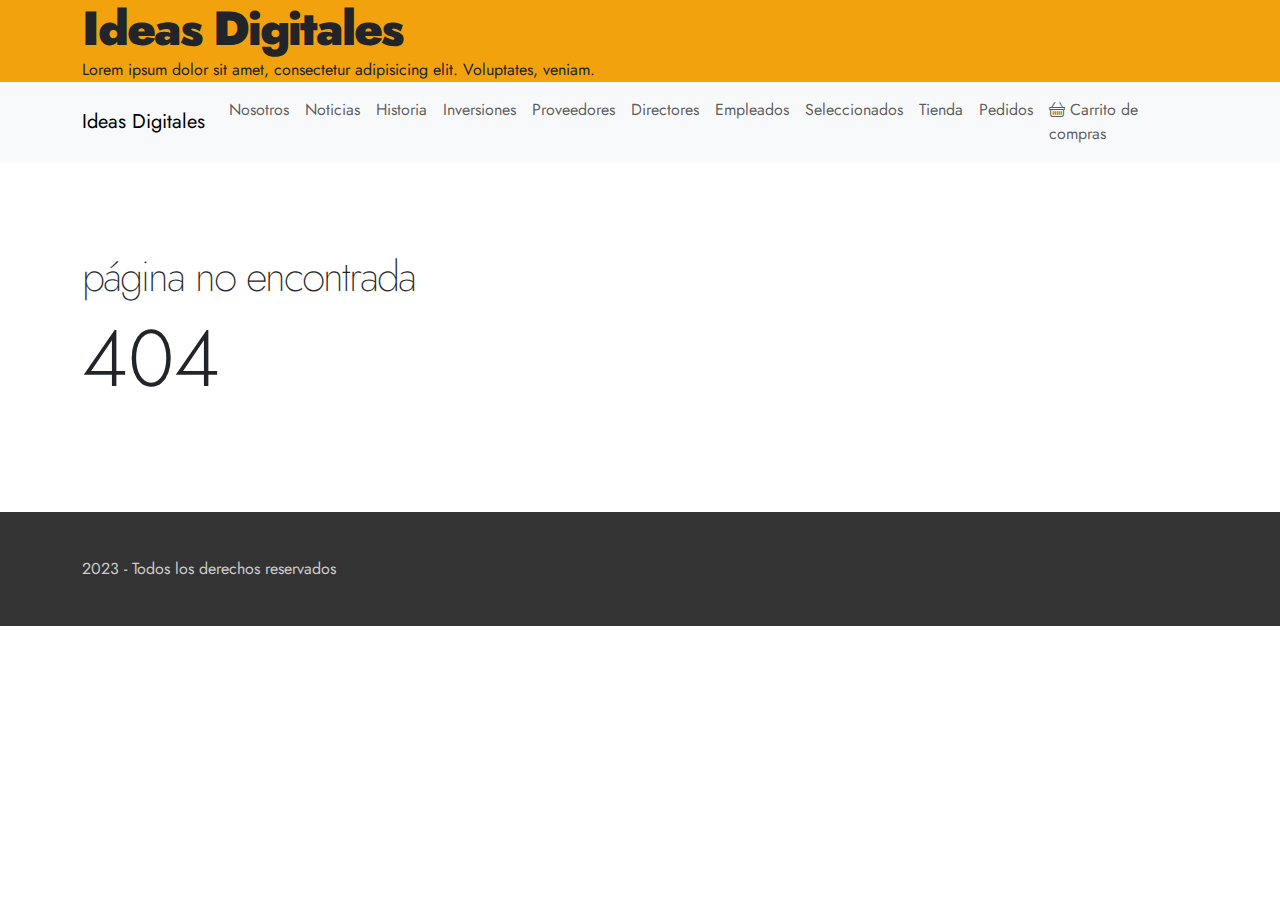
<file: index.html>
<!doctype html>
<html lang="en">

<head>
  <meta charset="UTF-8" />
  <link rel="icon" type="image/svg+xml" href="/vite.svg" />
  <meta name="viewport" content="width=device-width, initial-scale=1.0" />
  <link rel="preconnect" href="https://fonts.googleapis.com">
  <link rel="preconnect" href="https://fonts.gstatic.com" crossorigin>
  <link href="https://fonts.googleapis.com/css2?family=Jost:wght@200;400;700;900&display=swap" rel="stylesheet">
  <title>Vite + React</title>
  <script type="module" crossorigin src="/assets/index-541633f6.js"></script>
  <link rel="stylesheet" href="/assets/index-f2838a34.css">
</head>

<body>
  <div id="root"></div>
  
</body>

</html>
</file>
<file: assets/index-f2838a34.css>
@charset "UTF-8";#main-header{background-color:var(--color3)}#main-header h1,#main-header p{margin-bottom:0}#main-footer{background-color:var(--color-gris-oscuro);color:var(--color-gris-claro);padding:45px 0}#historia{background-color:var(--color4);color:var(--color-blanco)}#nosotros{background-color:var(--color5);color:var(--color-blanco)}.precio-lista{text-decoration:line-through;color:var(--color-gris-claro);margin-left:10px}.porcentaje-descuento{position:absolute;background-color:var(--color3);right:0;padding:0 5px;border-radius:0 0 0 10px;top:0}.vista-rapida{cursor:pointer;position:absolute;left:calc(50% - 28px);top:calc(50% - 28px);background-color:var(--color-negro);color:var(--color-blanco);padding:16px 20px;border-radius:50%}.image-content{position:relative}.anchocolumna{width:10%}/*!
* Bootstrap  v5.3.1 (https://getbootstrap.com/)
* Copyright 2011-2023 The Bootstrap Authors
* Licensed under MIT (https://github.com/twbs/bootstrap/blob/main/LICENSE)
*/:root,[data-bs-theme=light]{--bs-blue:#0d6efd;--bs-indigo:#6610f2;--bs-purple:#6f42c1;--bs-pink:#d63384;--bs-red:#dc3545;--bs-orange:#fd7e14;--bs-yellow:#ffc107;--bs-green:#198754;--bs-teal:#20c997;--bs-cyan:#0dcaf0;--bs-black:#000;--bs-white:#fff;--bs-gray:#6c757d;--bs-gray-dark:#343a40;--bs-gray-100:#f8f9fa;--bs-gray-200:#e9ecef;--bs-gray-300:#dee2e6;--bs-gray-400:#ced4da;--bs-gray-500:#adb5bd;--bs-gray-600:#6c757d;--bs-gray-700:#495057;--bs-gray-800:#343a40;--bs-gray-900:#212529;--bs-primary:#0d6efd;--bs-secondary:#6c757d;--bs-success:#198754;--bs-info:#0dcaf0;--bs-warning:#ffc107;--bs-danger:#dc3545;--bs-light:#f8f9fa;--bs-dark:#212529;--bs-primary-rgb:13,110,253;--bs-secondary-rgb:108,117,125;--bs-success-rgb:25,135,84;--bs-info-rgb:13,202,240;--bs-warning-rgb:255,193,7;--bs-danger-rgb:220,53,69;--bs-light-rgb:248,249,250;--bs-dark-rgb:33,37,41;--bs-primary-text-emphasis:#052c65;--bs-secondary-text-emphasis:#2b2f32;--bs-success-text-emphasis:#0a3622;--bs-info-text-emphasis:#055160;--bs-warning-text-emphasis:#664d03;--bs-danger-text-emphasis:#58151c;--bs-light-text-emphasis:#495057;--bs-dark-text-emphasis:#495057;--bs-primary-bg-subtle:#cfe2ff;--bs-secondary-bg-subtle:#e2e3e5;--bs-success-bg-subtle:#d1e7dd;--bs-info-bg-subtle:#cff4fc;--bs-warning-bg-subtle:#fff3cd;--bs-danger-bg-subtle:#f8d7da;--bs-light-bg-subtle:#fcfcfd;--bs-dark-bg-subtle:#ced4da;--bs-primary-border-subtle:#9ec5fe;--bs-secondary-border-subtle:#c4c8cb;--bs-success-border-subtle:#a3cfbb;--bs-info-border-subtle:#9eeaf9;--bs-warning-border-subtle:#ffe69c;--bs-danger-border-subtle:#f1aeb5;--bs-light-border-subtle:#e9ecef;--bs-dark-border-subtle:#adb5bd;--bs-white-rgb:255,255,255;--bs-black-rgb:0,0,0;--bs-font-sans-serif:system-ui,-apple-system,"Segoe UI",Roboto,"Helvetica Neue","Noto Sans","Liberation Sans",Arial,sans-serif,"Apple Color Emoji","Segoe UI Emoji","Segoe UI Symbol","Noto Color Emoji";--bs-font-monospace:SFMono-Regular,Menlo,Monaco,Consolas,"Liberation Mono","Courier New",monospace;--bs-gradient:linear-gradient(180deg, rgba(255, 255, 255, .15), rgba(255, 255, 255, 0));--bs-body-font-family:var(--bs-font-sans-serif);--bs-body-font-size:1rem;--bs-body-font-weight:400;--bs-body-line-height:1.5;--bs-body-color:#212529;--bs-body-color-rgb:33,37,41;--bs-body-bg:#fff;--bs-body-bg-rgb:255,255,255;--bs-emphasis-color:#000;--bs-emphasis-color-rgb:0,0,0;--bs-secondary-color:rgba(33, 37, 41, .75);--bs-secondary-color-rgb:33,37,41;--bs-secondary-bg:#e9ecef;--bs-secondary-bg-rgb:233,236,239;--bs-tertiary-color:rgba(33, 37, 41, .5);--bs-tertiary-color-rgb:33,37,41;--bs-tertiary-bg:#f8f9fa;--bs-tertiary-bg-rgb:248,249,250;--bs-heading-color:inherit;--bs-link-color:#0d6efd;--bs-link-color-rgb:13,110,253;--bs-link-decoration:underline;--bs-link-hover-color:#0a58ca;--bs-link-hover-color-rgb:10,88,202;--bs-code-color:#d63384;--bs-highlight-bg:#fff3cd;--bs-border-width:1px;--bs-border-style:solid;--bs-border-color:#dee2e6;--bs-border-color-translucent:rgba(0, 0, 0, .175);--bs-border-radius:.375rem;--bs-border-radius-sm:.25rem;--bs-border-radius-lg:.5rem;--bs-border-radius-xl:1rem;--bs-border-radius-xxl:2rem;--bs-border-radius-2xl:var(--bs-border-radius-xxl);--bs-border-radius-pill:50rem;--bs-box-shadow:0 .5rem 1rem rgba(0, 0, 0, .15);--bs-box-shadow-sm:0 .125rem .25rem rgba(0, 0, 0, .075);--bs-box-shadow-lg:0 1rem 3rem rgba(0, 0, 0, .175);--bs-box-shadow-inset:inset 0 1px 2px rgba(0, 0, 0, .075);--bs-focus-ring-width:.25rem;--bs-focus-ring-opacity:.25;--bs-focus-ring-color:rgba(13, 110, 253, .25);--bs-form-valid-color:#198754;--bs-form-valid-border-color:#198754;--bs-form-invalid-color:#dc3545;--bs-form-invalid-border-color:#dc3545}[data-bs-theme=dark]{color-scheme:dark;--bs-body-color:#dee2e6;--bs-body-color-rgb:222,226,230;--bs-body-bg:#212529;--bs-body-bg-rgb:33,37,41;--bs-emphasis-color:#fff;--bs-emphasis-color-rgb:255,255,255;--bs-secondary-color:rgba(222, 226, 230, .75);--bs-secondary-color-rgb:222,226,230;--bs-secondary-bg:#343a40;--bs-secondary-bg-rgb:52,58,64;--bs-tertiary-color:rgba(222, 226, 230, .5);--bs-tertiary-color-rgb:222,226,230;--bs-tertiary-bg:#2b3035;--bs-tertiary-bg-rgb:43,48,53;--bs-primary-text-emphasis:#6ea8fe;--bs-secondary-text-emphasis:#a7acb1;--bs-success-text-emphasis:#75b798;--bs-info-text-emphasis:#6edff6;--bs-warning-text-emphasis:#ffda6a;--bs-danger-text-emphasis:#ea868f;--bs-light-text-emphasis:#f8f9fa;--bs-dark-text-emphasis:#dee2e6;--bs-primary-bg-subtle:#031633;--bs-secondary-bg-subtle:#161719;--bs-success-bg-subtle:#051b11;--bs-info-bg-subtle:#032830;--bs-warning-bg-subtle:#332701;--bs-danger-bg-subtle:#2c0b0e;--bs-light-bg-subtle:#343a40;--bs-dark-bg-subtle:#1a1d20;--bs-primary-border-subtle:#084298;--bs-secondary-border-subtle:#41464b;--bs-success-border-subtle:#0f5132;--bs-info-border-subtle:#087990;--bs-warning-border-subtle:#997404;--bs-danger-border-subtle:#842029;--bs-light-border-subtle:#495057;--bs-dark-border-subtle:#343a40;--bs-heading-color:inherit;--bs-link-color:#6ea8fe;--bs-link-hover-color:#8bb9fe;--bs-link-color-rgb:110,168,254;--bs-link-hover-color-rgb:139,185,254;--bs-code-color:#e685b5;--bs-border-color:#495057;--bs-border-color-translucent:rgba(255, 255, 255, .15);--bs-form-valid-color:#75b798;--bs-form-valid-border-color:#75b798;--bs-form-invalid-color:#ea868f;--bs-form-invalid-border-color:#ea868f}*,:after,:before{box-sizing:border-box}@media (prefers-reduced-motion:no-preference){:root{scroll-behavior:smooth}}body{margin:0;font-family:var(--bs-body-font-family);font-size:var(--bs-body-font-size);font-weight:var(--bs-body-font-weight);line-height:var(--bs-body-line-height);color:var(--bs-body-color);text-align:var(--bs-body-text-align);background-color:var(--bs-body-bg);-webkit-text-size-adjust:100%;-webkit-tap-highlight-color:transparent}hr{margin:1rem 0;color:inherit;border:0;border-top:var(--bs-border-width) solid;opacity:.25}.h1,.h2,.h3,.h4,.h5,.h6,h1,h2,h3,h4,h5,h6{margin-top:0;margin-bottom:.5rem;font-weight:500;line-height:1.2;color:var(--bs-heading-color)}.h1,h1{font-size:calc(1.375rem + 1.5vw)}@media (min-width:1200px){.h1,h1{font-size:2.5rem}}.h2,h2{font-size:calc(1.325rem + .9vw)}@media (min-width:1200px){.h2,h2{font-size:2rem}}.h3,h3{font-size:calc(1.3rem + .6vw)}@media (min-width:1200px){.h3,h3{font-size:1.75rem}}.h4,h4{font-size:calc(1.275rem + .3vw)}@media (min-width:1200px){.h4,h4{font-size:1.5rem}}.h5,h5{font-size:1.25rem}.h6,h6{font-size:1rem}p{margin-top:0;margin-bottom:1rem}abbr[title]{-webkit-text-decoration:underline dotted;text-decoration:underline dotted;cursor:help;-webkit-text-decoration-skip-ink:none;text-decoration-skip-ink:none}address{margin-bottom:1rem;font-style:normal;line-height:inherit}ol,ul{padding-left:2rem}dl,ol,ul{margin-top:0;margin-bottom:1rem}ol ol,ol ul,ul ol,ul ul{margin-bottom:0}dt{font-weight:700}dd{margin-bottom:.5rem;margin-left:0}blockquote{margin:0 0 1rem}b,strong{font-weight:bolder}.small,small{font-size:.875em}.mark,mark{padding:.1875em;background-color:var(--bs-highlight-bg)}sub,sup{position:relative;font-size:.75em;line-height:0;vertical-align:baseline}sub{bottom:-.25em}sup{top:-.5em}a{color:rgba(var(--bs-link-color-rgb),var(--bs-link-opacity,1));text-decoration:underline}a:hover{--bs-link-color-rgb:var(--bs-link-hover-color-rgb)}a:not([href]):not([class]),a:not([href]):not([class]):hover{color:inherit;text-decoration:none}code,kbd,pre,samp{font-family:var(--bs-font-monospace);font-size:1em}pre{display:block;margin-top:0;margin-bottom:1rem;overflow:auto;font-size:.875em}pre code{font-size:inherit;color:inherit;word-break:normal}code{font-size:.875em;color:var(--bs-code-color);word-wrap:break-word}a>code{color:inherit}kbd{padding:.1875rem .375rem;font-size:.875em;color:var(--bs-body-bg);background-color:var(--bs-body-color);border-radius:.25rem}kbd kbd{padding:0;font-size:1em}figure{margin:0 0 1rem}img,svg{vertical-align:middle}table{caption-side:bottom;border-collapse:collapse}caption{padding-top:.5rem;padding-bottom:.5rem;color:var(--bs-secondary-color);text-align:left}th{text-align:inherit;text-align:-webkit-match-parent}tbody,td,tfoot,th,thead,tr{border-color:inherit;border-style:solid;border-width:0}label{display:inline-block}button{border-radius:0}button:focus:not(:focus-visible){outline:0}button,input,optgroup,select,textarea{margin:0;font-family:inherit;font-size:inherit;line-height:inherit}button,select{text-transform:none}[role=button]{cursor:pointer}select{word-wrap:normal}select:disabled{opacity:1}[list]:not([type=date]):not([type=datetime-local]):not([type=month]):not([type=week]):not([type=time])::-webkit-calendar-picker-indicator{display:none!important}[type=button],[type=reset],[type=submit],button{-webkit-appearance:button}[type=button]:not(:disabled),[type=reset]:not(:disabled),[type=submit]:not(:disabled),button:not(:disabled){cursor:pointer}::-moz-focus-inner{padding:0;border-style:none}textarea{resize:vertical}fieldset{min-width:0;padding:0;margin:0;border:0}legend{float:left;width:100%;padding:0;margin-bottom:.5rem;font-size:calc(1.275rem + .3vw);line-height:inherit}@media (min-width:1200px){legend{font-size:1.5rem}}legend+*{clear:left}::-webkit-datetime-edit-day-field,::-webkit-datetime-edit-fields-wrapper,::-webkit-datetime-edit-hour-field,::-webkit-datetime-edit-minute,::-webkit-datetime-edit-month-field,::-webkit-datetime-edit-text,::-webkit-datetime-edit-year-field{padding:0}::-webkit-inner-spin-button{height:auto}[type=search]{-webkit-appearance:textfield;outline-offset:-2px}::-webkit-search-decoration{-webkit-appearance:none}::-webkit-color-swatch-wrapper{padding:0}::-webkit-file-upload-button{font:inherit;-webkit-appearance:button}::file-selector-button{font:inherit;-webkit-appearance:button}output{display:inline-block}iframe{border:0}summary{display:list-item;cursor:pointer}progress{vertical-align:baseline}[hidden]{display:none!important}.lead{font-size:1.25rem;font-weight:300}.display-1{font-size:calc(1.625rem + 4.5vw);font-weight:300;line-height:1.2}@media (min-width:1200px){.display-1{font-size:5rem}}.display-2{font-size:calc(1.575rem + 3.9vw);font-weight:300;line-height:1.2}@media (min-width:1200px){.display-2{font-size:4.5rem}}.display-3{font-size:calc(1.525rem + 3.3vw);font-weight:300;line-height:1.2}@media (min-width:1200px){.display-3{font-size:4rem}}.display-4{font-size:calc(1.475rem + 2.7vw);font-weight:300;line-height:1.2}@media (min-width:1200px){.display-4{font-size:3.5rem}}.display-5{font-size:calc(1.425rem + 2.1vw);font-weight:300;line-height:1.2}@media (min-width:1200px){.display-5{font-size:3rem}}.display-6{font-size:calc(1.375rem + 1.5vw);font-weight:300;line-height:1.2}@media (min-width:1200px){.display-6{font-size:2.5rem}}.list-unstyled,.list-inline{padding-left:0;list-style:none}.list-inline-item{display:inline-block}.list-inline-item:not(:last-child){margin-right:.5rem}.initialism{font-size:.875em;text-transform:uppercase}.blockquote{margin-bottom:1rem;font-size:1.25rem}.blockquote>:last-child{margin-bottom:0}.blockquote-footer{margin-top:-1rem;margin-bottom:1rem;font-size:.875em;color:#6c757d}.blockquote-footer:before{content:"— "}.img-fluid{max-width:100%;height:auto}.img-thumbnail{padding:.25rem;background-color:var(--bs-body-bg);border:var(--bs-border-width) solid var(--bs-border-color);border-radius:var(--bs-border-radius);max-width:100%;height:auto}.figure{display:inline-block}.figure-img{margin-bottom:.5rem;line-height:1}.figure-caption{font-size:.875em;color:var(--bs-secondary-color)}.container,.container-fluid,.container-lg,.container-md,.container-sm,.container-xl,.container-xxl{--bs-gutter-x:1.5rem;--bs-gutter-y:0;width:100%;padding-right:calc(var(--bs-gutter-x) * .5);padding-left:calc(var(--bs-gutter-x) * .5);margin-right:auto;margin-left:auto}@media (min-width:576px){.container,.container-sm{max-width:540px}}@media (min-width:768px){.container,.container-md,.container-sm{max-width:720px}}@media (min-width:992px){.container,.container-lg,.container-md,.container-sm{max-width:960px}}@media (min-width:1200px){.container,.container-lg,.container-md,.container-sm,.container-xl{max-width:1140px}}@media (min-width:1400px){.container,.container-lg,.container-md,.container-sm,.container-xl,.container-xxl{max-width:1320px}}:root{--bs-breakpoint-xs:0;--bs-breakpoint-sm:576px;--bs-breakpoint-md:768px;--bs-breakpoint-lg:992px;--bs-breakpoint-xl:1200px;--bs-breakpoint-xxl:1400px}.row{--bs-gutter-x:1.5rem;--bs-gutter-y:0;display:flex;flex-wrap:wrap;margin-top:calc(-1 * var(--bs-gutter-y));margin-right:calc(-.5 * var(--bs-gutter-x));margin-left:calc(-.5 * var(--bs-gutter-x))}.row>*{flex-shrink:0;width:100%;max-width:100%;padding-right:calc(var(--bs-gutter-x) * .5);padding-left:calc(var(--bs-gutter-x) * .5);margin-top:var(--bs-gutter-y)}.col{flex:1 0 0%}.row-cols-auto>*{flex:0 0 auto;width:auto}.row-cols-1>*{flex:0 0 auto;width:100%}.row-cols-2>*{flex:0 0 auto;width:50%}.row-cols-3>*{flex:0 0 auto;width:33.3333333333%}.row-cols-4>*{flex:0 0 auto;width:25%}.row-cols-5>*{flex:0 0 auto;width:20%}.row-cols-6>*{flex:0 0 auto;width:16.6666666667%}.col-auto{flex:0 0 auto;width:auto}.col-1{flex:0 0 auto;width:8.33333333%}.col-2{flex:0 0 auto;width:16.66666667%}.col-3{flex:0 0 auto;width:25%}.col-4{flex:0 0 auto;width:33.33333333%}.col-5{flex:0 0 auto;width:41.66666667%}.col-6{flex:0 0 auto;width:50%}.col-7{flex:0 0 auto;width:58.33333333%}.col-8{flex:0 0 auto;width:66.66666667%}.col-9{flex:0 0 auto;width:75%}.col-10{flex:0 0 auto;width:83.33333333%}.col-11{flex:0 0 auto;width:91.66666667%}.col-12{flex:0 0 auto;width:100%}.offset-1{margin-left:8.33333333%}.offset-2{margin-left:16.66666667%}.offset-3{margin-left:25%}.offset-4{margin-left:33.33333333%}.offset-5{margin-left:41.66666667%}.offset-6{margin-left:50%}.offset-7{margin-left:58.33333333%}.offset-8{margin-left:66.66666667%}.offset-9{margin-left:75%}.offset-10{margin-left:83.33333333%}.offset-11{margin-left:91.66666667%}.g-0,.gx-0{--bs-gutter-x:0}.g-0,.gy-0{--bs-gutter-y:0}.g-1,.gx-1{--bs-gutter-x:.25rem}.g-1,.gy-1{--bs-gutter-y:.25rem}.g-2,.gx-2{--bs-gutter-x:.5rem}.g-2,.gy-2{--bs-gutter-y:.5rem}.g-3,.gx-3{--bs-gutter-x:1rem}.g-3,.gy-3{--bs-gutter-y:1rem}.g-4,.gx-4{--bs-gutter-x:1.5rem}.g-4,.gy-4{--bs-gutter-y:1.5rem}.g-5,.gx-5{--bs-gutter-x:3rem}.g-5,.gy-5{--bs-gutter-y:3rem}@media (min-width:576px){.col-sm{flex:1 0 0%}.row-cols-sm-auto>*{flex:0 0 auto;width:auto}.row-cols-sm-1>*{flex:0 0 auto;width:100%}.row-cols-sm-2>*{flex:0 0 auto;width:50%}.row-cols-sm-3>*{flex:0 0 auto;width:33.3333333333%}.row-cols-sm-4>*{flex:0 0 auto;width:25%}.row-cols-sm-5>*{flex:0 0 auto;width:20%}.row-cols-sm-6>*{flex:0 0 auto;width:16.6666666667%}.col-sm-auto{flex:0 0 auto;width:auto}.col-sm-1{flex:0 0 auto;width:8.33333333%}.col-sm-2{flex:0 0 auto;width:16.66666667%}.col-sm-3{flex:0 0 auto;width:25%}.col-sm-4{flex:0 0 auto;width:33.33333333%}.col-sm-5{flex:0 0 auto;width:41.66666667%}.col-sm-6{flex:0 0 auto;width:50%}.col-sm-7{flex:0 0 auto;width:58.33333333%}.col-sm-8{flex:0 0 auto;width:66.66666667%}.col-sm-9{flex:0 0 auto;width:75%}.col-sm-10{flex:0 0 auto;width:83.33333333%}.col-sm-11{flex:0 0 auto;width:91.66666667%}.col-sm-12{flex:0 0 auto;width:100%}.offset-sm-0{margin-left:0}.offset-sm-1{margin-left:8.33333333%}.offset-sm-2{margin-left:16.66666667%}.offset-sm-3{margin-left:25%}.offset-sm-4{margin-left:33.33333333%}.offset-sm-5{margin-left:41.66666667%}.offset-sm-6{margin-left:50%}.offset-sm-7{margin-left:58.33333333%}.offset-sm-8{margin-left:66.66666667%}.offset-sm-9{margin-left:75%}.offset-sm-10{margin-left:83.33333333%}.offset-sm-11{margin-left:91.66666667%}.g-sm-0,.gx-sm-0{--bs-gutter-x:0}.g-sm-0,.gy-sm-0{--bs-gutter-y:0}.g-sm-1,.gx-sm-1{--bs-gutter-x:.25rem}.g-sm-1,.gy-sm-1{--bs-gutter-y:.25rem}.g-sm-2,.gx-sm-2{--bs-gutter-x:.5rem}.g-sm-2,.gy-sm-2{--bs-gutter-y:.5rem}.g-sm-3,.gx-sm-3{--bs-gutter-x:1rem}.g-sm-3,.gy-sm-3{--bs-gutter-y:1rem}.g-sm-4,.gx-sm-4{--bs-gutter-x:1.5rem}.g-sm-4,.gy-sm-4{--bs-gutter-y:1.5rem}.g-sm-5,.gx-sm-5{--bs-gutter-x:3rem}.g-sm-5,.gy-sm-5{--bs-gutter-y:3rem}}@media (min-width:768px){.col-md{flex:1 0 0%}.row-cols-md-auto>*{flex:0 0 auto;width:auto}.row-cols-md-1>*{flex:0 0 auto;width:100%}.row-cols-md-2>*{flex:0 0 auto;width:50%}.row-cols-md-3>*{flex:0 0 auto;width:33.3333333333%}.row-cols-md-4>*{flex:0 0 auto;width:25%}.row-cols-md-5>*{flex:0 0 auto;width:20%}.row-cols-md-6>*{flex:0 0 auto;width:16.6666666667%}.col-md-auto{flex:0 0 auto;width:auto}.col-md-1{flex:0 0 auto;width:8.33333333%}.col-md-2{flex:0 0 auto;width:16.66666667%}.col-md-3{flex:0 0 auto;width:25%}.col-md-4{flex:0 0 auto;width:33.33333333%}.col-md-5{flex:0 0 auto;width:41.66666667%}.col-md-6{flex:0 0 auto;width:50%}.col-md-7{flex:0 0 auto;width:58.33333333%}.col-md-8{flex:0 0 auto;width:66.66666667%}.col-md-9{flex:0 0 auto;width:75%}.col-md-10{flex:0 0 auto;width:83.33333333%}.col-md-11{flex:0 0 auto;width:91.66666667%}.col-md-12{flex:0 0 auto;width:100%}.offset-md-0{margin-left:0}.offset-md-1{margin-left:8.33333333%}.offset-md-2{margin-left:16.66666667%}.offset-md-3{margin-left:25%}.offset-md-4{margin-left:33.33333333%}.offset-md-5{margin-left:41.66666667%}.offset-md-6{margin-left:50%}.offset-md-7{margin-left:58.33333333%}.offset-md-8{margin-left:66.66666667%}.offset-md-9{margin-left:75%}.offset-md-10{margin-left:83.33333333%}.offset-md-11{margin-left:91.66666667%}.g-md-0,.gx-md-0{--bs-gutter-x:0}.g-md-0,.gy-md-0{--bs-gutter-y:0}.g-md-1,.gx-md-1{--bs-gutter-x:.25rem}.g-md-1,.gy-md-1{--bs-gutter-y:.25rem}.g-md-2,.gx-md-2{--bs-gutter-x:.5rem}.g-md-2,.gy-md-2{--bs-gutter-y:.5rem}.g-md-3,.gx-md-3{--bs-gutter-x:1rem}.g-md-3,.gy-md-3{--bs-gutter-y:1rem}.g-md-4,.gx-md-4{--bs-gutter-x:1.5rem}.g-md-4,.gy-md-4{--bs-gutter-y:1.5rem}.g-md-5,.gx-md-5{--bs-gutter-x:3rem}.g-md-5,.gy-md-5{--bs-gutter-y:3rem}}@media (min-width:992px){.col-lg{flex:1 0 0%}.row-cols-lg-auto>*{flex:0 0 auto;width:auto}.row-cols-lg-1>*{flex:0 0 auto;width:100%}.row-cols-lg-2>*{flex:0 0 auto;width:50%}.row-cols-lg-3>*{flex:0 0 auto;width:33.3333333333%}.row-cols-lg-4>*{flex:0 0 auto;width:25%}.row-cols-lg-5>*{flex:0 0 auto;width:20%}.row-cols-lg-6>*{flex:0 0 auto;width:16.6666666667%}.col-lg-auto{flex:0 0 auto;width:auto}.col-lg-1{flex:0 0 auto;width:8.33333333%}.col-lg-2{flex:0 0 auto;width:16.66666667%}.col-lg-3{flex:0 0 auto;width:25%}.col-lg-4{flex:0 0 auto;width:33.33333333%}.col-lg-5{flex:0 0 auto;width:41.66666667%}.col-lg-6{flex:0 0 auto;width:50%}.col-lg-7{flex:0 0 auto;width:58.33333333%}.col-lg-8{flex:0 0 auto;width:66.66666667%}.col-lg-9{flex:0 0 auto;width:75%}.col-lg-10{flex:0 0 auto;width:83.33333333%}.col-lg-11{flex:0 0 auto;width:91.66666667%}.col-lg-12{flex:0 0 auto;width:100%}.offset-lg-0{margin-left:0}.offset-lg-1{margin-left:8.33333333%}.offset-lg-2{margin-left:16.66666667%}.offset-lg-3{margin-left:25%}.offset-lg-4{margin-left:33.33333333%}.offset-lg-5{margin-left:41.66666667%}.offset-lg-6{margin-left:50%}.offset-lg-7{margin-left:58.33333333%}.offset-lg-8{margin-left:66.66666667%}.offset-lg-9{margin-left:75%}.offset-lg-10{margin-left:83.33333333%}.offset-lg-11{margin-left:91.66666667%}.g-lg-0,.gx-lg-0{--bs-gutter-x:0}.g-lg-0,.gy-lg-0{--bs-gutter-y:0}.g-lg-1,.gx-lg-1{--bs-gutter-x:.25rem}.g-lg-1,.gy-lg-1{--bs-gutter-y:.25rem}.g-lg-2,.gx-lg-2{--bs-gutter-x:.5rem}.g-lg-2,.gy-lg-2{--bs-gutter-y:.5rem}.g-lg-3,.gx-lg-3{--bs-gutter-x:1rem}.g-lg-3,.gy-lg-3{--bs-gutter-y:1rem}.g-lg-4,.gx-lg-4{--bs-gutter-x:1.5rem}.g-lg-4,.gy-lg-4{--bs-gutter-y:1.5rem}.g-lg-5,.gx-lg-5{--bs-gutter-x:3rem}.g-lg-5,.gy-lg-5{--bs-gutter-y:3rem}}@media (min-width:1200px){.col-xl{flex:1 0 0%}.row-cols-xl-auto>*{flex:0 0 auto;width:auto}.row-cols-xl-1>*{flex:0 0 auto;width:100%}.row-cols-xl-2>*{flex:0 0 auto;width:50%}.row-cols-xl-3>*{flex:0 0 auto;width:33.3333333333%}.row-cols-xl-4>*{flex:0 0 auto;width:25%}.row-cols-xl-5>*{flex:0 0 auto;width:20%}.row-cols-xl-6>*{flex:0 0 auto;width:16.6666666667%}.col-xl-auto{flex:0 0 auto;width:auto}.col-xl-1{flex:0 0 auto;width:8.33333333%}.col-xl-2{flex:0 0 auto;width:16.66666667%}.col-xl-3{flex:0 0 auto;width:25%}.col-xl-4{flex:0 0 auto;width:33.33333333%}.col-xl-5{flex:0 0 auto;width:41.66666667%}.col-xl-6{flex:0 0 auto;width:50%}.col-xl-7{flex:0 0 auto;width:58.33333333%}.col-xl-8{flex:0 0 auto;width:66.66666667%}.col-xl-9{flex:0 0 auto;width:75%}.col-xl-10{flex:0 0 auto;width:83.33333333%}.col-xl-11{flex:0 0 auto;width:91.66666667%}.col-xl-12{flex:0 0 auto;width:100%}.offset-xl-0{margin-left:0}.offset-xl-1{margin-left:8.33333333%}.offset-xl-2{margin-left:16.66666667%}.offset-xl-3{margin-left:25%}.offset-xl-4{margin-left:33.33333333%}.offset-xl-5{margin-left:41.66666667%}.offset-xl-6{margin-left:50%}.offset-xl-7{margin-left:58.33333333%}.offset-xl-8{margin-left:66.66666667%}.offset-xl-9{margin-left:75%}.offset-xl-10{margin-left:83.33333333%}.offset-xl-11{margin-left:91.66666667%}.g-xl-0,.gx-xl-0{--bs-gutter-x:0}.g-xl-0,.gy-xl-0{--bs-gutter-y:0}.g-xl-1,.gx-xl-1{--bs-gutter-x:.25rem}.g-xl-1,.gy-xl-1{--bs-gutter-y:.25rem}.g-xl-2,.gx-xl-2{--bs-gutter-x:.5rem}.g-xl-2,.gy-xl-2{--bs-gutter-y:.5rem}.g-xl-3,.gx-xl-3{--bs-gutter-x:1rem}.g-xl-3,.gy-xl-3{--bs-gutter-y:1rem}.g-xl-4,.gx-xl-4{--bs-gutter-x:1.5rem}.g-xl-4,.gy-xl-4{--bs-gutter-y:1.5rem}.g-xl-5,.gx-xl-5{--bs-gutter-x:3rem}.g-xl-5,.gy-xl-5{--bs-gutter-y:3rem}}@media (min-width:1400px){.col-xxl{flex:1 0 0%}.row-cols-xxl-auto>*{flex:0 0 auto;width:auto}.row-cols-xxl-1>*{flex:0 0 auto;width:100%}.row-cols-xxl-2>*{flex:0 0 auto;width:50%}.row-cols-xxl-3>*{flex:0 0 auto;width:33.3333333333%}.row-cols-xxl-4>*{flex:0 0 auto;width:25%}.row-cols-xxl-5>*{flex:0 0 auto;width:20%}.row-cols-xxl-6>*{flex:0 0 auto;width:16.6666666667%}.col-xxl-auto{flex:0 0 auto;width:auto}.col-xxl-1{flex:0 0 auto;width:8.33333333%}.col-xxl-2{flex:0 0 auto;width:16.66666667%}.col-xxl-3{flex:0 0 auto;width:25%}.col-xxl-4{flex:0 0 auto;width:33.33333333%}.col-xxl-5{flex:0 0 auto;width:41.66666667%}.col-xxl-6{flex:0 0 auto;width:50%}.col-xxl-7{flex:0 0 auto;width:58.33333333%}.col-xxl-8{flex:0 0 auto;width:66.66666667%}.col-xxl-9{flex:0 0 auto;width:75%}.col-xxl-10{flex:0 0 auto;width:83.33333333%}.col-xxl-11{flex:0 0 auto;width:91.66666667%}.col-xxl-12{flex:0 0 auto;width:100%}.offset-xxl-0{margin-left:0}.offset-xxl-1{margin-left:8.33333333%}.offset-xxl-2{margin-left:16.66666667%}.offset-xxl-3{margin-left:25%}.offset-xxl-4{margin-left:33.33333333%}.offset-xxl-5{margin-left:41.66666667%}.offset-xxl-6{margin-left:50%}.offset-xxl-7{margin-left:58.33333333%}.offset-xxl-8{margin-left:66.66666667%}.offset-xxl-9{margin-left:75%}.offset-xxl-10{margin-left:83.33333333%}.offset-xxl-11{margin-left:91.66666667%}.g-xxl-0,.gx-xxl-0{--bs-gutter-x:0}.g-xxl-0,.gy-xxl-0{--bs-gutter-y:0}.g-xxl-1,.gx-xxl-1{--bs-gutter-x:.25rem}.g-xxl-1,.gy-xxl-1{--bs-gutter-y:.25rem}.g-xxl-2,.gx-xxl-2{--bs-gutter-x:.5rem}.g-xxl-2,.gy-xxl-2{--bs-gutter-y:.5rem}.g-xxl-3,.gx-xxl-3{--bs-gutter-x:1rem}.g-xxl-3,.gy-xxl-3{--bs-gutter-y:1rem}.g-xxl-4,.gx-xxl-4{--bs-gutter-x:1.5rem}.g-xxl-4,.gy-xxl-4{--bs-gutter-y:1.5rem}.g-xxl-5,.gx-xxl-5{--bs-gutter-x:3rem}.g-xxl-5,.gy-xxl-5{--bs-gutter-y:3rem}}.table{--bs-table-color-type:initial;--bs-table-bg-type:initial;--bs-table-color-state:initial;--bs-table-bg-state:initial;--bs-table-color:var(--bs-body-color);--bs-table-bg:var(--bs-body-bg);--bs-table-border-color:var(--bs-border-color);--bs-table-accent-bg:transparent;--bs-table-striped-color:var(--bs-body-color);--bs-table-striped-bg:rgba(0, 0, 0, .05);--bs-table-active-color:var(--bs-body-color);--bs-table-active-bg:rgba(0, 0, 0, .1);--bs-table-hover-color:var(--bs-body-color);--bs-table-hover-bg:rgba(0, 0, 0, .075);width:100%;margin-bottom:1rem;vertical-align:top;border-color:var(--bs-table-border-color)}.table>:not(caption)>*>*{padding:.5rem;color:var(--bs-table-color-state,var(--bs-table-color-type,var(--bs-table-color)));background-color:var(--bs-table-bg);border-bottom-width:var(--bs-border-width);box-shadow:inset 0 0 0 9999px var(--bs-table-bg-state,var(--bs-table-bg-type,var(--bs-table-accent-bg)))}.table>tbody{vertical-align:inherit}.table>thead{vertical-align:bottom}.table-group-divider{border-top:calc(var(--bs-border-width) * 2) solid currentcolor}.caption-top{caption-side:top}.table-sm>:not(caption)>*>*{padding:.25rem}.table-bordered>:not(caption)>*{border-width:var(--bs-border-width) 0}.table-bordered>:not(caption)>*>*{border-width:0 var(--bs-border-width)}.table-borderless>:not(caption)>*>*{border-bottom-width:0}.table-borderless>:not(:first-child){border-top-width:0}.table-striped>tbody>tr:nth-of-type(odd)>*{--bs-table-color-type:var(--bs-table-striped-color);--bs-table-bg-type:var(--bs-table-striped-bg)}.table-striped-columns>:not(caption)>tr>:nth-child(2n){--bs-table-color-type:var(--bs-table-striped-color);--bs-table-bg-type:var(--bs-table-striped-bg)}.table-active{--bs-table-color-state:var(--bs-table-active-color);--bs-table-bg-state:var(--bs-table-active-bg)}.table-hover>tbody>tr:hover>*{--bs-table-color-state:var(--bs-table-hover-color);--bs-table-bg-state:var(--bs-table-hover-bg)}.table-primary{--bs-table-color:#000;--bs-table-bg:#cfe2ff;--bs-table-border-color:#bacbe6;--bs-table-striped-bg:#c5d7f2;--bs-table-striped-color:#000;--bs-table-active-bg:#bacbe6;--bs-table-active-color:#000;--bs-table-hover-bg:#bfd1ec;--bs-table-hover-color:#000;color:var(--bs-table-color);border-color:var(--bs-table-border-color)}.table-secondary{--bs-table-color:#000;--bs-table-bg:#e2e3e5;--bs-table-border-color:#cbccce;--bs-table-striped-bg:#d7d8da;--bs-table-striped-color:#000;--bs-table-active-bg:#cbccce;--bs-table-active-color:#000;--bs-table-hover-bg:#d1d2d4;--bs-table-hover-color:#000;color:var(--bs-table-color);border-color:var(--bs-table-border-color)}.table-success{--bs-table-color:#000;--bs-table-bg:#d1e7dd;--bs-table-border-color:#bcd0c7;--bs-table-striped-bg:#c7dbd2;--bs-table-striped-color:#000;--bs-table-active-bg:#bcd0c7;--bs-table-active-color:#000;--bs-table-hover-bg:#c1d6cc;--bs-table-hover-color:#000;color:var(--bs-table-color);border-color:var(--bs-table-border-color)}.table-info{--bs-table-color:#000;--bs-table-bg:#cff4fc;--bs-table-border-color:#badce3;--bs-table-striped-bg:#c5e8ef;--bs-table-striped-color:#000;--bs-table-active-bg:#badce3;--bs-table-active-color:#000;--bs-table-hover-bg:#bfe2e9;--bs-table-hover-color:#000;color:var(--bs-table-color);border-color:var(--bs-table-border-color)}.table-warning{--bs-table-color:#000;--bs-table-bg:#fff3cd;--bs-table-border-color:#e6dbb9;--bs-table-striped-bg:#f2e7c3;--bs-table-striped-color:#000;--bs-table-active-bg:#e6dbb9;--bs-table-active-color:#000;--bs-table-hover-bg:#ece1be;--bs-table-hover-color:#000;color:var(--bs-table-color);border-color:var(--bs-table-border-color)}.table-danger{--bs-table-color:#000;--bs-table-bg:#f8d7da;--bs-table-border-color:#dfc2c4;--bs-table-striped-bg:#eccccf;--bs-table-striped-color:#000;--bs-table-active-bg:#dfc2c4;--bs-table-active-color:#000;--bs-table-hover-bg:#e5c7ca;--bs-table-hover-color:#000;color:var(--bs-table-color);border-color:var(--bs-table-border-color)}.table-light{--bs-table-color:#000;--bs-table-bg:#f8f9fa;--bs-table-border-color:#dfe0e1;--bs-table-striped-bg:#ecedee;--bs-table-striped-color:#000;--bs-table-active-bg:#dfe0e1;--bs-table-active-color:#000;--bs-table-hover-bg:#e5e6e7;--bs-table-hover-color:#000;color:var(--bs-table-color);border-color:var(--bs-table-border-color)}.table-dark{--bs-table-color:#fff;--bs-table-bg:#212529;--bs-table-border-color:#373b3e;--bs-table-striped-bg:#2c3034;--bs-table-striped-color:#fff;--bs-table-active-bg:#373b3e;--bs-table-active-color:#fff;--bs-table-hover-bg:#323539;--bs-table-hover-color:#fff;color:var(--bs-table-color);border-color:var(--bs-table-border-color)}.table-responsive{overflow-x:auto;-webkit-overflow-scrolling:touch}@media (max-width:575.98px){.table-responsive-sm{overflow-x:auto;-webkit-overflow-scrolling:touch}}@media (max-width:767.98px){.table-responsive-md{overflow-x:auto;-webkit-overflow-scrolling:touch}}@media (max-width:991.98px){.table-responsive-lg{overflow-x:auto;-webkit-overflow-scrolling:touch}}@media (max-width:1199.98px){.table-responsive-xl{overflow-x:auto;-webkit-overflow-scrolling:touch}}@media (max-width:1399.98px){.table-responsive-xxl{overflow-x:auto;-webkit-overflow-scrolling:touch}}.form-label{margin-bottom:.5rem}.col-form-label{padding-top:calc(.375rem + var(--bs-border-width));padding-bottom:calc(.375rem + var(--bs-border-width));margin-bottom:0;font-size:inherit;line-height:1.5}.col-form-label-lg{padding-top:calc(.5rem + var(--bs-border-width));padding-bottom:calc(.5rem + var(--bs-border-width));font-size:1.25rem}.col-form-label-sm{padding-top:calc(.25rem + var(--bs-border-width));padding-bottom:calc(.25rem + var(--bs-border-width));font-size:.875rem}.form-text{margin-top:.25rem;font-size:.875em;color:var(--bs-secondary-color)}.form-control{display:block;width:100%;padding:.375rem .75rem;font-size:1rem;font-weight:400;line-height:1.5;color:var(--bs-body-color);-webkit-appearance:none;-moz-appearance:none;appearance:none;background-color:var(--bs-body-bg);background-clip:padding-box;border:var(--bs-border-width) solid var(--bs-border-color);border-radius:var(--bs-border-radius);transition:border-color .15s ease-in-out,box-shadow .15s ease-in-out}@media (prefers-reduced-motion:reduce){.form-control{transition:none}}.form-control[type=file]{overflow:hidden}.form-control[type=file]:not(:disabled):not([readonly]){cursor:pointer}.form-control:focus{color:var(--bs-body-color);background-color:var(--bs-body-bg);border-color:#86b7fe;outline:0;box-shadow:0 0 0 .25rem #0d6efd40}.form-control::-webkit-date-and-time-value{min-width:85px;height:1.5em;margin:0}.form-control::-webkit-datetime-edit{display:block;padding:0}.form-control::-moz-placeholder{color:var(--bs-secondary-color);opacity:1}.form-control::placeholder{color:var(--bs-secondary-color);opacity:1}.form-control:disabled{background-color:var(--bs-secondary-bg);opacity:1}.form-control::-webkit-file-upload-button{padding:.375rem .75rem;margin:-.375rem -.75rem;-webkit-margin-end:.75rem;margin-inline-end:.75rem;color:var(--bs-body-color);background-color:var(--bs-tertiary-bg);pointer-events:none;border-color:inherit;border-style:solid;border-width:0;border-inline-end-width:var(--bs-border-width);border-radius:0;-webkit-transition:color .15s ease-in-out,background-color .15s ease-in-out,border-color .15s ease-in-out,box-shadow .15s ease-in-out;transition:color .15s ease-in-out,background-color .15s ease-in-out,border-color .15s ease-in-out,box-shadow .15s ease-in-out}.form-control::file-selector-button{padding:.375rem .75rem;margin:-.375rem -.75rem;-webkit-margin-end:.75rem;margin-inline-end:.75rem;color:var(--bs-body-color);background-color:var(--bs-tertiary-bg);pointer-events:none;border-color:inherit;border-style:solid;border-width:0;border-inline-end-width:var(--bs-border-width);border-radius:0;transition:color .15s ease-in-out,background-color .15s ease-in-out,border-color .15s ease-in-out,box-shadow .15s ease-in-out}@media (prefers-reduced-motion:reduce){.form-control::-webkit-file-upload-button{-webkit-transition:none;transition:none}.form-control::file-selector-button{transition:none}}.form-control:hover:not(:disabled):not([readonly])::-webkit-file-upload-button{background-color:var(--bs-secondary-bg)}.form-control:hover:not(:disabled):not([readonly])::file-selector-button{background-color:var(--bs-secondary-bg)}.form-control-plaintext{display:block;width:100%;padding:.375rem 0;margin-bottom:0;line-height:1.5;color:var(--bs-body-color);background-color:transparent;border:solid transparent;border-width:var(--bs-border-width) 0}.form-control-plaintext:focus{outline:0}.form-control-plaintext.form-control-lg,.form-control-plaintext.form-control-sm{padding-right:0;padding-left:0}.form-control-sm{min-height:calc(1.5em + .5rem + calc(var(--bs-border-width) * 2));padding:.25rem .5rem;font-size:.875rem;border-radius:var(--bs-border-radius-sm)}.form-control-sm::-webkit-file-upload-button{padding:.25rem .5rem;margin:-.25rem -.5rem;-webkit-margin-end:.5rem;margin-inline-end:.5rem}.form-control-sm::file-selector-button{padding:.25rem .5rem;margin:-.25rem -.5rem;-webkit-margin-end:.5rem;margin-inline-end:.5rem}.form-control-lg{min-height:calc(1.5em + 1rem + calc(var(--bs-border-width) * 2));padding:.5rem 1rem;font-size:1.25rem;border-radius:var(--bs-border-radius-lg)}.form-control-lg::-webkit-file-upload-button{padding:.5rem 1rem;margin:-.5rem -1rem;-webkit-margin-end:1rem;margin-inline-end:1rem}.form-control-lg::file-selector-button{padding:.5rem 1rem;margin:-.5rem -1rem;-webkit-margin-end:1rem;margin-inline-end:1rem}textarea.form-control{min-height:calc(1.5em + .75rem + calc(var(--bs-border-width) * 2))}textarea.form-control-sm{min-height:calc(1.5em + .5rem + calc(var(--bs-border-width) * 2))}textarea.form-control-lg{min-height:calc(1.5em + 1rem + calc(var(--bs-border-width) * 2))}.form-control-color{width:3rem;height:calc(1.5em + .75rem + calc(var(--bs-border-width) * 2));padding:.375rem}.form-control-color:not(:disabled):not([readonly]){cursor:pointer}.form-control-color::-moz-color-swatch{border:0!important;border-radius:var(--bs-border-radius)}.form-control-color::-webkit-color-swatch{border:0!important;border-radius:var(--bs-border-radius)}.form-control-color.form-control-sm{height:calc(1.5em + .5rem + calc(var(--bs-border-width) * 2))}.form-control-color.form-control-lg{height:calc(1.5em + 1rem + calc(var(--bs-border-width) * 2))}.form-select{--bs-form-select-bg-img:url("data:image/svg+xml,%3csvg xmlns='http://www.w3.org/2000/svg' viewBox='0 0 16 16'%3e%3cpath fill='none' stroke='%23343a40' stroke-linecap='round' stroke-linejoin='round' stroke-width='2' d='m2 5 6 6 6-6'/%3e%3c/svg%3e");display:block;width:100%;padding:.375rem 2.25rem .375rem .75rem;font-size:1rem;font-weight:400;line-height:1.5;color:var(--bs-body-color);-webkit-appearance:none;-moz-appearance:none;appearance:none;background-color:var(--bs-body-bg);background-image:var(--bs-form-select-bg-img),var(--bs-form-select-bg-icon,none);background-repeat:no-repeat;background-position:right .75rem center;background-size:16px 12px;border:var(--bs-border-width) solid var(--bs-border-color);border-radius:var(--bs-border-radius);transition:border-color .15s ease-in-out,box-shadow .15s ease-in-out}@media (prefers-reduced-motion:reduce){.form-select{transition:none}}.form-select:focus{border-color:#86b7fe;outline:0;box-shadow:0 0 0 .25rem #0d6efd40}.form-select[multiple],.form-select[size]:not([size="1"]){padding-right:.75rem;background-image:none}.form-select:disabled{background-color:var(--bs-secondary-bg)}.form-select:-moz-focusring{color:transparent;text-shadow:0 0 0 var(--bs-body-color)}.form-select-sm{padding-top:.25rem;padding-bottom:.25rem;padding-left:.5rem;font-size:.875rem;border-radius:var(--bs-border-radius-sm)}.form-select-lg{padding-top:.5rem;padding-bottom:.5rem;padding-left:1rem;font-size:1.25rem;border-radius:var(--bs-border-radius-lg)}[data-bs-theme=dark] .form-select{--bs-form-select-bg-img:url("data:image/svg+xml,%3csvg xmlns='http://www.w3.org/2000/svg' viewBox='0 0 16 16'%3e%3cpath fill='none' stroke='%23dee2e6' stroke-linecap='round' stroke-linejoin='round' stroke-width='2' d='m2 5 6 6 6-6'/%3e%3c/svg%3e")}.form-check{display:block;min-height:1.5rem;padding-left:1.5em;margin-bottom:.125rem}.form-check .form-check-input{float:left;margin-left:-1.5em}.form-check-reverse{padding-right:1.5em;padding-left:0;text-align:right}.form-check-reverse .form-check-input{float:right;margin-right:-1.5em;margin-left:0}.form-check-input{--bs-form-check-bg:var(--bs-body-bg);width:1em;height:1em;margin-top:.25em;vertical-align:top;-webkit-appearance:none;-moz-appearance:none;appearance:none;background-color:var(--bs-form-check-bg);background-image:var(--bs-form-check-bg-image);background-repeat:no-repeat;background-position:center;background-size:contain;border:var(--bs-border-width) solid var(--bs-border-color);color-adjust:exact;-webkit-print-color-adjust:exact;print-color-adjust:exact}.form-check-input[type=checkbox]{border-radius:.25em}.form-check-input[type=radio]{border-radius:50%}.form-check-input:active{filter:brightness(90%)}.form-check-input:focus{border-color:#86b7fe;outline:0;box-shadow:0 0 0 .25rem #0d6efd40}.form-check-input:checked{background-color:#0d6efd;border-color:#0d6efd}.form-check-input:checked[type=checkbox]{--bs-form-check-bg-image:url("data:image/svg+xml,%3csvg xmlns='http://www.w3.org/2000/svg' viewBox='0 0 20 20'%3e%3cpath fill='none' stroke='%23fff' stroke-linecap='round' stroke-linejoin='round' stroke-width='3' d='m6 10 3 3 6-6'/%3e%3c/svg%3e")}.form-check-input:checked[type=radio]{--bs-form-check-bg-image:url("data:image/svg+xml,%3csvg xmlns='http://www.w3.org/2000/svg' viewBox='-4 -4 8 8'%3e%3ccircle r='2' fill='%23fff'/%3e%3c/svg%3e")}.form-check-input[type=checkbox]:indeterminate{background-color:#0d6efd;border-color:#0d6efd;--bs-form-check-bg-image:url("data:image/svg+xml,%3csvg xmlns='http://www.w3.org/2000/svg' viewBox='0 0 20 20'%3e%3cpath fill='none' stroke='%23fff' stroke-linecap='round' stroke-linejoin='round' stroke-width='3' d='M6 10h8'/%3e%3c/svg%3e")}.form-check-input:disabled{pointer-events:none;filter:none;opacity:.5}.form-check-input:disabled~.form-check-label,.form-check-input[disabled]~.form-check-label{cursor:default;opacity:.5}.form-switch{padding-left:2.5em}.form-switch .form-check-input{--bs-form-switch-bg:url("data:image/svg+xml,%3csvg xmlns='http://www.w3.org/2000/svg' viewBox='-4 -4 8 8'%3e%3ccircle r='3' fill='rgba%280, 0, 0, 0.25%29'/%3e%3c/svg%3e");width:2em;margin-left:-2.5em;background-image:var(--bs-form-switch-bg);background-position:left center;border-radius:2em;transition:background-position .15s ease-in-out}@media (prefers-reduced-motion:reduce){.form-switch .form-check-input{transition:none}}.form-switch .form-check-input:focus{--bs-form-switch-bg:url("data:image/svg+xml,%3csvg xmlns='http://www.w3.org/2000/svg' viewBox='-4 -4 8 8'%3e%3ccircle r='3' fill='%2386b7fe'/%3e%3c/svg%3e")}.form-switch .form-check-input:checked{background-position:right center;--bs-form-switch-bg:url("data:image/svg+xml,%3csvg xmlns='http://www.w3.org/2000/svg' viewBox='-4 -4 8 8'%3e%3ccircle r='3' fill='%23fff'/%3e%3c/svg%3e")}.form-switch.form-check-reverse{padding-right:2.5em;padding-left:0}.form-switch.form-check-reverse .form-check-input{margin-right:-2.5em;margin-left:0}.form-check-inline{display:inline-block;margin-right:1rem}.btn-check{position:absolute;clip:rect(0,0,0,0);pointer-events:none}.btn-check:disabled+.btn,.btn-check[disabled]+.btn{pointer-events:none;filter:none;opacity:.65}[data-bs-theme=dark] .form-switch .form-check-input:not(:checked):not(:focus){--bs-form-switch-bg:url("data:image/svg+xml,%3csvg xmlns='http://www.w3.org/2000/svg' viewBox='-4 -4 8 8'%3e%3ccircle r='3' fill='rgba%28255, 255, 255, 0.25%29'/%3e%3c/svg%3e")}.form-range{width:100%;height:1.5rem;padding:0;-webkit-appearance:none;-moz-appearance:none;appearance:none;background-color:transparent}.form-range:focus{outline:0}.form-range:focus::-webkit-slider-thumb{box-shadow:0 0 0 1px #fff,0 0 0 .25rem #0d6efd40}.form-range:focus::-moz-range-thumb{box-shadow:0 0 0 1px #fff,0 0 0 .25rem #0d6efd40}.form-range::-moz-focus-outer{border:0}.form-range::-webkit-slider-thumb{width:1rem;height:1rem;margin-top:-.25rem;-webkit-appearance:none;-moz-appearance:none;appearance:none;background-color:#0d6efd;border:0;border-radius:1rem;-webkit-transition:background-color .15s ease-in-out,border-color .15s ease-in-out,box-shadow .15s ease-in-out;transition:background-color .15s ease-in-out,border-color .15s ease-in-out,box-shadow .15s ease-in-out}@media (prefers-reduced-motion:reduce){.form-range::-webkit-slider-thumb{-webkit-transition:none;transition:none}}.form-range::-webkit-slider-thumb:active{background-color:#b6d4fe}.form-range::-webkit-slider-runnable-track{width:100%;height:.5rem;color:transparent;cursor:pointer;background-color:var(--bs-tertiary-bg);border-color:transparent;border-radius:1rem}.form-range::-moz-range-thumb{width:1rem;height:1rem;-moz-appearance:none;-webkit-appearance:none;appearance:none;background-color:#0d6efd;border:0;border-radius:1rem;-moz-transition:background-color .15s ease-in-out,border-color .15s ease-in-out,box-shadow .15s ease-in-out;transition:background-color .15s ease-in-out,border-color .15s ease-in-out,box-shadow .15s ease-in-out}@media (prefers-reduced-motion:reduce){.form-range::-moz-range-thumb{-moz-transition:none;transition:none}}.form-range::-moz-range-thumb:active{background-color:#b6d4fe}.form-range::-moz-range-track{width:100%;height:.5rem;color:transparent;cursor:pointer;background-color:var(--bs-tertiary-bg);border-color:transparent;border-radius:1rem}.form-range:disabled{pointer-events:none}.form-range:disabled::-webkit-slider-thumb{background-color:var(--bs-secondary-color)}.form-range:disabled::-moz-range-thumb{background-color:var(--bs-secondary-color)}.form-floating{position:relative}.form-floating>.form-control,.form-floating>.form-control-plaintext,.form-floating>.form-select{height:calc(3.5rem + calc(var(--bs-border-width) * 2));min-height:calc(3.5rem + calc(var(--bs-border-width) * 2));line-height:1.25}.form-floating>label{position:absolute;top:0;left:0;z-index:2;height:100%;padding:1rem .75rem;overflow:hidden;text-align:start;text-overflow:ellipsis;white-space:nowrap;pointer-events:none;border:var(--bs-border-width) solid transparent;transform-origin:0 0;transition:opacity .1s ease-in-out,transform .1s ease-in-out}@media (prefers-reduced-motion:reduce){.form-floating>label{transition:none}}.form-floating>.form-control,.form-floating>.form-control-plaintext{padding:1rem .75rem}.form-floating>.form-control-plaintext::-moz-placeholder,.form-floating>.form-control::-moz-placeholder{color:transparent}.form-floating>.form-control-plaintext::placeholder,.form-floating>.form-control::placeholder{color:transparent}.form-floating>.form-control-plaintext:not(:-moz-placeholder-shown),.form-floating>.form-control:not(:-moz-placeholder-shown){padding-top:1.625rem;padding-bottom:.625rem}.form-floating>.form-control-plaintext:focus,.form-floating>.form-control-plaintext:not(:placeholder-shown),.form-floating>.form-control:focus,.form-floating>.form-control:not(:placeholder-shown){padding-top:1.625rem;padding-bottom:.625rem}.form-floating>.form-control-plaintext:-webkit-autofill,.form-floating>.form-control:-webkit-autofill{padding-top:1.625rem;padding-bottom:.625rem}.form-floating>.form-select{padding-top:1.625rem;padding-bottom:.625rem}.form-floating>.form-control:not(:-moz-placeholder-shown)~label{color:rgba(var(--bs-body-color-rgb),.65);transform:scale(.85) translateY(-.5rem) translate(.15rem)}.form-floating>.form-control-plaintext~label,.form-floating>.form-control:focus~label,.form-floating>.form-control:not(:placeholder-shown)~label,.form-floating>.form-select~label{color:rgba(var(--bs-body-color-rgb),.65);transform:scale(.85) translateY(-.5rem) translate(.15rem)}.form-floating>.form-control:not(:-moz-placeholder-shown)~label:after{position:absolute;top:1rem;right:.375rem;bottom:1rem;left:.375rem;z-index:-1;height:1.5em;content:"";background-color:var(--bs-body-bg);border-radius:var(--bs-border-radius)}.form-floating>.form-control-plaintext~label:after,.form-floating>.form-control:focus~label:after,.form-floating>.form-control:not(:placeholder-shown)~label:after,.form-floating>.form-select~label:after{position:absolute;top:1rem;right:.375rem;bottom:1rem;left:.375rem;z-index:-1;height:1.5em;content:"";background-color:var(--bs-body-bg);border-radius:var(--bs-border-radius)}.form-floating>.form-control:-webkit-autofill~label{color:rgba(var(--bs-body-color-rgb),.65);transform:scale(.85) translateY(-.5rem) translate(.15rem)}.form-floating>.form-control-plaintext~label{border-width:var(--bs-border-width) 0}.form-floating>.form-control:disabled~label,.form-floating>:disabled~label{color:#6c757d}.form-floating>.form-control:disabled~label:after,.form-floating>:disabled~label:after{background-color:var(--bs-secondary-bg)}.input-group{position:relative;display:flex;flex-wrap:wrap;align-items:stretch;width:100%}.input-group>.form-control,.input-group>.form-floating,.input-group>.form-select{position:relative;flex:1 1 auto;width:1%;min-width:0}.input-group>.form-control:focus,.input-group>.form-floating:focus-within,.input-group>.form-select:focus{z-index:5}.input-group .btn{position:relative;z-index:2}.input-group .btn:focus{z-index:5}.input-group-text{display:flex;align-items:center;padding:.375rem .75rem;font-size:1rem;font-weight:400;line-height:1.5;color:var(--bs-body-color);text-align:center;white-space:nowrap;background-color:var(--bs-tertiary-bg);border:var(--bs-border-width) solid var(--bs-border-color);border-radius:var(--bs-border-radius)}.input-group-lg>.btn,.input-group-lg>.form-control,.input-group-lg>.form-select,.input-group-lg>.input-group-text{padding:.5rem 1rem;font-size:1.25rem;border-radius:var(--bs-border-radius-lg)}.input-group-sm>.btn,.input-group-sm>.form-control,.input-group-sm>.form-select,.input-group-sm>.input-group-text{padding:.25rem .5rem;font-size:.875rem;border-radius:var(--bs-border-radius-sm)}.input-group-lg>.form-select,.input-group-sm>.form-select{padding-right:3rem}.input-group:not(.has-validation)>.dropdown-toggle:nth-last-child(n+3),.input-group:not(.has-validation)>.form-floating:not(:last-child)>.form-control,.input-group:not(.has-validation)>.form-floating:not(:last-child)>.form-select,.input-group:not(.has-validation)>:not(:last-child):not(.dropdown-toggle):not(.dropdown-menu):not(.form-floating){border-top-right-radius:0;border-bottom-right-radius:0}.input-group.has-validation>.dropdown-toggle:nth-last-child(n+4),.input-group.has-validation>.form-floating:nth-last-child(n+3)>.form-control,.input-group.has-validation>.form-floating:nth-last-child(n+3)>.form-select,.input-group.has-validation>:nth-last-child(n+3):not(.dropdown-toggle):not(.dropdown-menu):not(.form-floating){border-top-right-radius:0;border-bottom-right-radius:0}.input-group>:not(:first-child):not(.dropdown-menu):not(.valid-tooltip):not(.valid-feedback):not(.invalid-tooltip):not(.invalid-feedback){margin-left:calc(var(--bs-border-width) * -1);border-top-left-radius:0;border-bottom-left-radius:0}.input-group>.form-floating:not(:first-child)>.form-control,.input-group>.form-floating:not(:first-child)>.form-select{border-top-left-radius:0;border-bottom-left-radius:0}.valid-feedback{display:none;width:100%;margin-top:.25rem;font-size:.875em;color:var(--bs-form-valid-color)}.valid-tooltip{position:absolute;top:100%;z-index:5;display:none;max-width:100%;padding:.25rem .5rem;margin-top:.1rem;font-size:.875rem;color:#fff;background-color:var(--bs-success);border-radius:var(--bs-border-radius)}.is-valid~.valid-feedback,.is-valid~.valid-tooltip,.was-validated :valid~.valid-feedback,.was-validated :valid~.valid-tooltip{display:block}.form-control.is-valid,.was-validated .form-control:valid{border-color:var(--bs-form-valid-border-color);padding-right:calc(1.5em + .75rem);background-image:url("data:image/svg+xml,%3csvg xmlns='http://www.w3.org/2000/svg' viewBox='0 0 8 8'%3e%3cpath fill='%23198754' d='M2.3 6.73.6 4.53c-.4-1.04.46-1.4 1.1-.8l1.1 1.4 3.4-3.8c.6-.63 1.6-.27 1.2.7l-4 4.6c-.43.5-.8.4-1.1.1z'/%3e%3c/svg%3e");background-repeat:no-repeat;background-position:right calc(.375em + .1875rem) center;background-size:calc(.75em + .375rem) calc(.75em + .375rem)}.form-control.is-valid:focus,.was-validated .form-control:valid:focus{border-color:var(--bs-form-valid-border-color);box-shadow:0 0 0 .25rem rgba(var(--bs-success-rgb),.25)}.was-validated textarea.form-control:valid,textarea.form-control.is-valid{padding-right:calc(1.5em + .75rem);background-position:top calc(.375em + .1875rem) right calc(.375em + .1875rem)}.form-select.is-valid,.was-validated .form-select:valid{border-color:var(--bs-form-valid-border-color)}.form-select.is-valid:not([multiple]):not([size]),.form-select.is-valid:not([multiple])[size="1"],.was-validated .form-select:valid:not([multiple]):not([size]),.was-validated .form-select:valid:not([multiple])[size="1"]{--bs-form-select-bg-icon:url("data:image/svg+xml,%3csvg xmlns='http://www.w3.org/2000/svg' viewBox='0 0 8 8'%3e%3cpath fill='%23198754' d='M2.3 6.73.6 4.53c-.4-1.04.46-1.4 1.1-.8l1.1 1.4 3.4-3.8c.6-.63 1.6-.27 1.2.7l-4 4.6c-.43.5-.8.4-1.1.1z'/%3e%3c/svg%3e");padding-right:4.125rem;background-position:right .75rem center,center right 2.25rem;background-size:16px 12px,calc(.75em + .375rem) calc(.75em + .375rem)}.form-select.is-valid:focus,.was-validated .form-select:valid:focus{border-color:var(--bs-form-valid-border-color);box-shadow:0 0 0 .25rem rgba(var(--bs-success-rgb),.25)}.form-control-color.is-valid,.was-validated .form-control-color:valid{width:calc(3.75rem + 1.5em)}.form-check-input.is-valid,.was-validated .form-check-input:valid{border-color:var(--bs-form-valid-border-color)}.form-check-input.is-valid:checked,.was-validated .form-check-input:valid:checked{background-color:var(--bs-form-valid-color)}.form-check-input.is-valid:focus,.was-validated .form-check-input:valid:focus{box-shadow:0 0 0 .25rem rgba(var(--bs-success-rgb),.25)}.form-check-input.is-valid~.form-check-label,.was-validated .form-check-input:valid~.form-check-label{color:var(--bs-form-valid-color)}.form-check-inline .form-check-input~.valid-feedback{margin-left:.5em}.input-group>.form-control:not(:focus).is-valid,.input-group>.form-floating:not(:focus-within).is-valid,.input-group>.form-select:not(:focus).is-valid,.was-validated .input-group>.form-control:not(:focus):valid,.was-validated .input-group>.form-floating:not(:focus-within):valid,.was-validated .input-group>.form-select:not(:focus):valid{z-index:3}.invalid-feedback{display:none;width:100%;margin-top:.25rem;font-size:.875em;color:var(--bs-form-invalid-color)}.invalid-tooltip{position:absolute;top:100%;z-index:5;display:none;max-width:100%;padding:.25rem .5rem;margin-top:.1rem;font-size:.875rem;color:#fff;background-color:var(--bs-danger);border-radius:var(--bs-border-radius)}.is-invalid~.invalid-feedback,.is-invalid~.invalid-tooltip,.was-validated :invalid~.invalid-feedback,.was-validated :invalid~.invalid-tooltip{display:block}.form-control.is-invalid,.was-validated .form-control:invalid{border-color:var(--bs-form-invalid-border-color);padding-right:calc(1.5em + .75rem);background-image:url("data:image/svg+xml,%3csvg xmlns='http://www.w3.org/2000/svg' viewBox='0 0 12 12' width='12' height='12' fill='none' stroke='%23dc3545'%3e%3ccircle cx='6' cy='6' r='4.5'/%3e%3cpath stroke-linejoin='round' d='M5.8 3.6h.4L6 6.5z'/%3e%3ccircle cx='6' cy='8.2' r='.6' fill='%23dc3545' stroke='none'/%3e%3c/svg%3e");background-repeat:no-repeat;background-position:right calc(.375em + .1875rem) center;background-size:calc(.75em + .375rem) calc(.75em + .375rem)}.form-control.is-invalid:focus,.was-validated .form-control:invalid:focus{border-color:var(--bs-form-invalid-border-color);box-shadow:0 0 0 .25rem rgba(var(--bs-danger-rgb),.25)}.was-validated textarea.form-control:invalid,textarea.form-control.is-invalid{padding-right:calc(1.5em + .75rem);background-position:top calc(.375em + .1875rem) right calc(.375em + .1875rem)}.form-select.is-invalid,.was-validated .form-select:invalid{border-color:var(--bs-form-invalid-border-color)}.form-select.is-invalid:not([multiple]):not([size]),.form-select.is-invalid:not([multiple])[size="1"],.was-validated .form-select:invalid:not([multiple]):not([size]),.was-validated .form-select:invalid:not([multiple])[size="1"]{--bs-form-select-bg-icon:url("data:image/svg+xml,%3csvg xmlns='http://www.w3.org/2000/svg' viewBox='0 0 12 12' width='12' height='12' fill='none' stroke='%23dc3545'%3e%3ccircle cx='6' cy='6' r='4.5'/%3e%3cpath stroke-linejoin='round' d='M5.8 3.6h.4L6 6.5z'/%3e%3ccircle cx='6' cy='8.2' r='.6' fill='%23dc3545' stroke='none'/%3e%3c/svg%3e");padding-right:4.125rem;background-position:right .75rem center,center right 2.25rem;background-size:16px 12px,calc(.75em + .375rem) calc(.75em + .375rem)}.form-select.is-invalid:focus,.was-validated .form-select:invalid:focus{border-color:var(--bs-form-invalid-border-color);box-shadow:0 0 0 .25rem rgba(var(--bs-danger-rgb),.25)}.form-control-color.is-invalid,.was-validated .form-control-color:invalid{width:calc(3.75rem + 1.5em)}.form-check-input.is-invalid,.was-validated .form-check-input:invalid{border-color:var(--bs-form-invalid-border-color)}.form-check-input.is-invalid:checked,.was-validated .form-check-input:invalid:checked{background-color:var(--bs-form-invalid-color)}.form-check-input.is-invalid:focus,.was-validated .form-check-input:invalid:focus{box-shadow:0 0 0 .25rem rgba(var(--bs-danger-rgb),.25)}.form-check-input.is-invalid~.form-check-label,.was-validated .form-check-input:invalid~.form-check-label{color:var(--bs-form-invalid-color)}.form-check-inline .form-check-input~.invalid-feedback{margin-left:.5em}.input-group>.form-control:not(:focus).is-invalid,.input-group>.form-floating:not(:focus-within).is-invalid,.input-group>.form-select:not(:focus).is-invalid,.was-validated .input-group>.form-control:not(:focus):invalid,.was-validated .input-group>.form-floating:not(:focus-within):invalid,.was-validated .input-group>.form-select:not(:focus):invalid{z-index:4}.btn{--bs-btn-padding-x:.75rem;--bs-btn-padding-y:.375rem;--bs-btn-font-family: ;--bs-btn-font-size:1rem;--bs-btn-font-weight:400;--bs-btn-line-height:1.5;--bs-btn-color:var(--bs-body-color);--bs-btn-bg:transparent;--bs-btn-border-width:var(--bs-border-width);--bs-btn-border-color:transparent;--bs-btn-border-radius:var(--bs-border-radius);--bs-btn-hover-border-color:transparent;--bs-btn-box-shadow:inset 0 1px 0 rgba(255, 255, 255, .15),0 1px 1px rgba(0, 0, 0, .075);--bs-btn-disabled-opacity:.65;--bs-btn-focus-box-shadow:0 0 0 .25rem rgba(var(--bs-btn-focus-shadow-rgb), .5);display:inline-block;padding:var(--bs-btn-padding-y) var(--bs-btn-padding-x);font-family:var(--bs-btn-font-family);font-size:var(--bs-btn-font-size);font-weight:var(--bs-btn-font-weight);line-height:var(--bs-btn-line-height);color:var(--bs-btn-color);text-align:center;text-decoration:none;vertical-align:middle;cursor:pointer;-webkit-user-select:none;-moz-user-select:none;user-select:none;border:var(--bs-btn-border-width) solid var(--bs-btn-border-color);border-radius:var(--bs-btn-border-radius);background-color:var(--bs-btn-bg);transition:color .15s ease-in-out,background-color .15s ease-in-out,border-color .15s ease-in-out,box-shadow .15s ease-in-out}@media (prefers-reduced-motion:reduce){.btn{transition:none}}.btn:hover{color:var(--bs-btn-hover-color);background-color:var(--bs-btn-hover-bg);border-color:var(--bs-btn-hover-border-color)}.btn-check+.btn:hover{color:var(--bs-btn-color);background-color:var(--bs-btn-bg);border-color:var(--bs-btn-border-color)}.btn:focus-visible{color:var(--bs-btn-hover-color);background-color:var(--bs-btn-hover-bg);border-color:var(--bs-btn-hover-border-color);outline:0;box-shadow:var(--bs-btn-focus-box-shadow)}.btn-check:focus-visible+.btn{border-color:var(--bs-btn-hover-border-color);outline:0;box-shadow:var(--bs-btn-focus-box-shadow)}.btn-check:checked+.btn,.btn.active,.btn.show,.btn:first-child:active,:not(.btn-check)+.btn:active{color:var(--bs-btn-active-color);background-color:var(--bs-btn-active-bg);border-color:var(--bs-btn-active-border-color)}.btn-check:checked+.btn:focus-visible,.btn.active:focus-visible,.btn.show:focus-visible,.btn:first-child:active:focus-visible,:not(.btn-check)+.btn:active:focus-visible{box-shadow:var(--bs-btn-focus-box-shadow)}.btn.disabled,.btn:disabled,fieldset:disabled .btn{color:var(--bs-btn-disabled-color);pointer-events:none;background-color:var(--bs-btn-disabled-bg);border-color:var(--bs-btn-disabled-border-color);opacity:var(--bs-btn-disabled-opacity)}.btn-primary{--bs-btn-color:#fff;--bs-btn-bg:#0d6efd;--bs-btn-border-color:#0d6efd;--bs-btn-hover-color:#fff;--bs-btn-hover-bg:#0b5ed7;--bs-btn-hover-border-color:#0a58ca;--bs-btn-focus-shadow-rgb:49,132,253;--bs-btn-active-color:#fff;--bs-btn-active-bg:#0a58ca;--bs-btn-active-border-color:#0a53be;--bs-btn-active-shadow:inset 0 3px 5px rgba(0, 0, 0, .125);--bs-btn-disabled-color:#fff;--bs-btn-disabled-bg:#0d6efd;--bs-btn-disabled-border-color:#0d6efd}.btn-secondary{--bs-btn-color:#fff;--bs-btn-bg:#6c757d;--bs-btn-border-color:#6c757d;--bs-btn-hover-color:#fff;--bs-btn-hover-bg:#5c636a;--bs-btn-hover-border-color:#565e64;--bs-btn-focus-shadow-rgb:130,138,145;--bs-btn-active-color:#fff;--bs-btn-active-bg:#565e64;--bs-btn-active-border-color:#51585e;--bs-btn-active-shadow:inset 0 3px 5px rgba(0, 0, 0, .125);--bs-btn-disabled-color:#fff;--bs-btn-disabled-bg:#6c757d;--bs-btn-disabled-border-color:#6c757d}.btn-success{--bs-btn-color:#fff;--bs-btn-bg:#198754;--bs-btn-border-color:#198754;--bs-btn-hover-color:#fff;--bs-btn-hover-bg:#157347;--bs-btn-hover-border-color:#146c43;--bs-btn-focus-shadow-rgb:60,153,110;--bs-btn-active-color:#fff;--bs-btn-active-bg:#146c43;--bs-btn-active-border-color:#13653f;--bs-btn-active-shadow:inset 0 3px 5px rgba(0, 0, 0, .125);--bs-btn-disabled-color:#fff;--bs-btn-disabled-bg:#198754;--bs-btn-disabled-border-color:#198754}.btn-info{--bs-btn-color:#000;--bs-btn-bg:#0dcaf0;--bs-btn-border-color:#0dcaf0;--bs-btn-hover-color:#000;--bs-btn-hover-bg:#31d2f2;--bs-btn-hover-border-color:#25cff2;--bs-btn-focus-shadow-rgb:11,172,204;--bs-btn-active-color:#000;--bs-btn-active-bg:#3dd5f3;--bs-btn-active-border-color:#25cff2;--bs-btn-active-shadow:inset 0 3px 5px rgba(0, 0, 0, .125);--bs-btn-disabled-color:#000;--bs-btn-disabled-bg:#0dcaf0;--bs-btn-disabled-border-color:#0dcaf0}.btn-warning{--bs-btn-color:#000;--bs-btn-bg:#ffc107;--bs-btn-border-color:#ffc107;--bs-btn-hover-color:#000;--bs-btn-hover-bg:#ffca2c;--bs-btn-hover-border-color:#ffc720;--bs-btn-focus-shadow-rgb:217,164,6;--bs-btn-active-color:#000;--bs-btn-active-bg:#ffcd39;--bs-btn-active-border-color:#ffc720;--bs-btn-active-shadow:inset 0 3px 5px rgba(0, 0, 0, .125);--bs-btn-disabled-color:#000;--bs-btn-disabled-bg:#ffc107;--bs-btn-disabled-border-color:#ffc107}.btn-danger{--bs-btn-color:#fff;--bs-btn-bg:#dc3545;--bs-btn-border-color:#dc3545;--bs-btn-hover-color:#fff;--bs-btn-hover-bg:#bb2d3b;--bs-btn-hover-border-color:#b02a37;--bs-btn-focus-shadow-rgb:225,83,97;--bs-btn-active-color:#fff;--bs-btn-active-bg:#b02a37;--bs-btn-active-border-color:#a52834;--bs-btn-active-shadow:inset 0 3px 5px rgba(0, 0, 0, .125);--bs-btn-disabled-color:#fff;--bs-btn-disabled-bg:#dc3545;--bs-btn-disabled-border-color:#dc3545}.btn-light{--bs-btn-color:#000;--bs-btn-bg:#f8f9fa;--bs-btn-border-color:#f8f9fa;--bs-btn-hover-color:#000;--bs-btn-hover-bg:#d3d4d5;--bs-btn-hover-border-color:#c6c7c8;--bs-btn-focus-shadow-rgb:211,212,213;--bs-btn-active-color:#000;--bs-btn-active-bg:#c6c7c8;--bs-btn-active-border-color:#babbbc;--bs-btn-active-shadow:inset 0 3px 5px rgba(0, 0, 0, .125);--bs-btn-disabled-color:#000;--bs-btn-disabled-bg:#f8f9fa;--bs-btn-disabled-border-color:#f8f9fa}.btn-dark{--bs-btn-color:#fff;--bs-btn-bg:#212529;--bs-btn-border-color:#212529;--bs-btn-hover-color:#fff;--bs-btn-hover-bg:#424649;--bs-btn-hover-border-color:#373b3e;--bs-btn-focus-shadow-rgb:66,70,73;--bs-btn-active-color:#fff;--bs-btn-active-bg:#4d5154;--bs-btn-active-border-color:#373b3e;--bs-btn-active-shadow:inset 0 3px 5px rgba(0, 0, 0, .125);--bs-btn-disabled-color:#fff;--bs-btn-disabled-bg:#212529;--bs-btn-disabled-border-color:#212529}.btn-outline-primary{--bs-btn-color:#0d6efd;--bs-btn-border-color:#0d6efd;--bs-btn-hover-color:#fff;--bs-btn-hover-bg:#0d6efd;--bs-btn-hover-border-color:#0d6efd;--bs-btn-focus-shadow-rgb:13,110,253;--bs-btn-active-color:#fff;--bs-btn-active-bg:#0d6efd;--bs-btn-active-border-color:#0d6efd;--bs-btn-active-shadow:inset 0 3px 5px rgba(0, 0, 0, .125);--bs-btn-disabled-color:#0d6efd;--bs-btn-disabled-bg:transparent;--bs-btn-disabled-border-color:#0d6efd;--bs-gradient:none}.btn-outline-secondary{--bs-btn-color:#6c757d;--bs-btn-border-color:#6c757d;--bs-btn-hover-color:#fff;--bs-btn-hover-bg:#6c757d;--bs-btn-hover-border-color:#6c757d;--bs-btn-focus-shadow-rgb:108,117,125;--bs-btn-active-color:#fff;--bs-btn-active-bg:#6c757d;--bs-btn-active-border-color:#6c757d;--bs-btn-active-shadow:inset 0 3px 5px rgba(0, 0, 0, .125);--bs-btn-disabled-color:#6c757d;--bs-btn-disabled-bg:transparent;--bs-btn-disabled-border-color:#6c757d;--bs-gradient:none}.btn-outline-success{--bs-btn-color:#198754;--bs-btn-border-color:#198754;--bs-btn-hover-color:#fff;--bs-btn-hover-bg:#198754;--bs-btn-hover-border-color:#198754;--bs-btn-focus-shadow-rgb:25,135,84;--bs-btn-active-color:#fff;--bs-btn-active-bg:#198754;--bs-btn-active-border-color:#198754;--bs-btn-active-shadow:inset 0 3px 5px rgba(0, 0, 0, .125);--bs-btn-disabled-color:#198754;--bs-btn-disabled-bg:transparent;--bs-btn-disabled-border-color:#198754;--bs-gradient:none}.btn-outline-info{--bs-btn-color:#0dcaf0;--bs-btn-border-color:#0dcaf0;--bs-btn-hover-color:#000;--bs-btn-hover-bg:#0dcaf0;--bs-btn-hover-border-color:#0dcaf0;--bs-btn-focus-shadow-rgb:13,202,240;--bs-btn-active-color:#000;--bs-btn-active-bg:#0dcaf0;--bs-btn-active-border-color:#0dcaf0;--bs-btn-active-shadow:inset 0 3px 5px rgba(0, 0, 0, .125);--bs-btn-disabled-color:#0dcaf0;--bs-btn-disabled-bg:transparent;--bs-btn-disabled-border-color:#0dcaf0;--bs-gradient:none}.btn-outline-warning{--bs-btn-color:#ffc107;--bs-btn-border-color:#ffc107;--bs-btn-hover-color:#000;--bs-btn-hover-bg:#ffc107;--bs-btn-hover-border-color:#ffc107;--bs-btn-focus-shadow-rgb:255,193,7;--bs-btn-active-color:#000;--bs-btn-active-bg:#ffc107;--bs-btn-active-border-color:#ffc107;--bs-btn-active-shadow:inset 0 3px 5px rgba(0, 0, 0, .125);--bs-btn-disabled-color:#ffc107;--bs-btn-disabled-bg:transparent;--bs-btn-disabled-border-color:#ffc107;--bs-gradient:none}.btn-outline-danger{--bs-btn-color:#dc3545;--bs-btn-border-color:#dc3545;--bs-btn-hover-color:#fff;--bs-btn-hover-bg:#dc3545;--bs-btn-hover-border-color:#dc3545;--bs-btn-focus-shadow-rgb:220,53,69;--bs-btn-active-color:#fff;--bs-btn-active-bg:#dc3545;--bs-btn-active-border-color:#dc3545;--bs-btn-active-shadow:inset 0 3px 5px rgba(0, 0, 0, .125);--bs-btn-disabled-color:#dc3545;--bs-btn-disabled-bg:transparent;--bs-btn-disabled-border-color:#dc3545;--bs-gradient:none}.btn-outline-light{--bs-btn-color:#f8f9fa;--bs-btn-border-color:#f8f9fa;--bs-btn-hover-color:#000;--bs-btn-hover-bg:#f8f9fa;--bs-btn-hover-border-color:#f8f9fa;--bs-btn-focus-shadow-rgb:248,249,250;--bs-btn-active-color:#000;--bs-btn-active-bg:#f8f9fa;--bs-btn-active-border-color:#f8f9fa;--bs-btn-active-shadow:inset 0 3px 5px rgba(0, 0, 0, .125);--bs-btn-disabled-color:#f8f9fa;--bs-btn-disabled-bg:transparent;--bs-btn-disabled-border-color:#f8f9fa;--bs-gradient:none}.btn-outline-dark{--bs-btn-color:#212529;--bs-btn-border-color:#212529;--bs-btn-hover-color:#fff;--bs-btn-hover-bg:#212529;--bs-btn-hover-border-color:#212529;--bs-btn-focus-shadow-rgb:33,37,41;--bs-btn-active-color:#fff;--bs-btn-active-bg:#212529;--bs-btn-active-border-color:#212529;--bs-btn-active-shadow:inset 0 3px 5px rgba(0, 0, 0, .125);--bs-btn-disabled-color:#212529;--bs-btn-disabled-bg:transparent;--bs-btn-disabled-border-color:#212529;--bs-gradient:none}.btn-link{--bs-btn-font-weight:400;--bs-btn-color:var(--bs-link-color);--bs-btn-bg:transparent;--bs-btn-border-color:transparent;--bs-btn-hover-color:var(--bs-link-hover-color);--bs-btn-hover-border-color:transparent;--bs-btn-active-color:var(--bs-link-hover-color);--bs-btn-active-border-color:transparent;--bs-btn-disabled-color:#6c757d;--bs-btn-disabled-border-color:transparent;--bs-btn-box-shadow:0 0 0 #000;--bs-btn-focus-shadow-rgb:49,132,253;text-decoration:underline}.btn-link:focus-visible{color:var(--bs-btn-color)}.btn-link:hover{color:var(--bs-btn-hover-color)}.btn-group-lg>.btn,.btn-lg{--bs-btn-padding-y:.5rem;--bs-btn-padding-x:1rem;--bs-btn-font-size:1.25rem;--bs-btn-border-radius:var(--bs-border-radius-lg)}.btn-group-sm>.btn,.btn-sm{--bs-btn-padding-y:.25rem;--bs-btn-padding-x:.5rem;--bs-btn-font-size:.875rem;--bs-btn-border-radius:var(--bs-border-radius-sm)}.fade{transition:opacity .15s linear}@media (prefers-reduced-motion:reduce){.fade{transition:none}}.fade:not(.show){opacity:0}.collapse:not(.show){display:none}.collapsing{height:0;overflow:hidden;transition:height .35s ease}@media (prefers-reduced-motion:reduce){.collapsing{transition:none}}.collapsing.collapse-horizontal{width:0;height:auto;transition:width .35s ease}@media (prefers-reduced-motion:reduce){.collapsing.collapse-horizontal{transition:none}}.dropdown,.dropdown-center,.dropend,.dropstart,.dropup,.dropup-center{position:relative}.dropdown-toggle{white-space:nowrap}.dropdown-toggle:after{display:inline-block;margin-left:.255em;vertical-align:.255em;content:"";border-top:.3em solid;border-right:.3em solid transparent;border-bottom:0;border-left:.3em solid transparent}.dropdown-toggle:empty:after{margin-left:0}.dropdown-menu{--bs-dropdown-zindex:1000;--bs-dropdown-min-width:10rem;--bs-dropdown-padding-x:0;--bs-dropdown-padding-y:.5rem;--bs-dropdown-spacer:.125rem;--bs-dropdown-font-size:1rem;--bs-dropdown-color:var(--bs-body-color);--bs-dropdown-bg:var(--bs-body-bg);--bs-dropdown-border-color:var(--bs-border-color-translucent);--bs-dropdown-border-radius:var(--bs-border-radius);--bs-dropdown-border-width:var(--bs-border-width);--bs-dropdown-inner-border-radius:calc(var(--bs-border-radius) - var(--bs-border-width));--bs-dropdown-divider-bg:var(--bs-border-color-translucent);--bs-dropdown-divider-margin-y:.5rem;--bs-dropdown-box-shadow:0 .5rem 1rem rgba(0, 0, 0, .15);--bs-dropdown-link-color:var(--bs-body-color);--bs-dropdown-link-hover-color:var(--bs-body-color);--bs-dropdown-link-hover-bg:var(--bs-tertiary-bg);--bs-dropdown-link-active-color:#fff;--bs-dropdown-link-active-bg:#0d6efd;--bs-dropdown-link-disabled-color:var(--bs-tertiary-color);--bs-dropdown-item-padding-x:1rem;--bs-dropdown-item-padding-y:.25rem;--bs-dropdown-header-color:#6c757d;--bs-dropdown-header-padding-x:1rem;--bs-dropdown-header-padding-y:.5rem;position:absolute;z-index:var(--bs-dropdown-zindex);display:none;min-width:var(--bs-dropdown-min-width);padding:var(--bs-dropdown-padding-y) var(--bs-dropdown-padding-x);margin:0;font-size:var(--bs-dropdown-font-size);color:var(--bs-dropdown-color);text-align:left;list-style:none;background-color:var(--bs-dropdown-bg);background-clip:padding-box;border:var(--bs-dropdown-border-width) solid var(--bs-dropdown-border-color);border-radius:var(--bs-dropdown-border-radius)}.dropdown-menu[data-bs-popper]{top:100%;left:0;margin-top:var(--bs-dropdown-spacer)}.dropdown-menu-start{--bs-position:start}.dropdown-menu-start[data-bs-popper]{right:auto;left:0}.dropdown-menu-end{--bs-position:end}.dropdown-menu-end[data-bs-popper]{right:0;left:auto}@media (min-width:576px){.dropdown-menu-sm-start{--bs-position:start}.dropdown-menu-sm-start[data-bs-popper]{right:auto;left:0}.dropdown-menu-sm-end{--bs-position:end}.dropdown-menu-sm-end[data-bs-popper]{right:0;left:auto}}@media (min-width:768px){.dropdown-menu-md-start{--bs-position:start}.dropdown-menu-md-start[data-bs-popper]{right:auto;left:0}.dropdown-menu-md-end{--bs-position:end}.dropdown-menu-md-end[data-bs-popper]{right:0;left:auto}}@media (min-width:992px){.dropdown-menu-lg-start{--bs-position:start}.dropdown-menu-lg-start[data-bs-popper]{right:auto;left:0}.dropdown-menu-lg-end{--bs-position:end}.dropdown-menu-lg-end[data-bs-popper]{right:0;left:auto}}@media (min-width:1200px){.dropdown-menu-xl-start{--bs-position:start}.dropdown-menu-xl-start[data-bs-popper]{right:auto;left:0}.dropdown-menu-xl-end{--bs-position:end}.dropdown-menu-xl-end[data-bs-popper]{right:0;left:auto}}@media (min-width:1400px){.dropdown-menu-xxl-start{--bs-position:start}.dropdown-menu-xxl-start[data-bs-popper]{right:auto;left:0}.dropdown-menu-xxl-end{--bs-position:end}.dropdown-menu-xxl-end[data-bs-popper]{right:0;left:auto}}.dropup .dropdown-menu[data-bs-popper]{top:auto;bottom:100%;margin-top:0;margin-bottom:var(--bs-dropdown-spacer)}.dropup .dropdown-toggle:after{display:inline-block;margin-left:.255em;vertical-align:.255em;content:"";border-top:0;border-right:.3em solid transparent;border-bottom:.3em solid;border-left:.3em solid transparent}.dropup .dropdown-toggle:empty:after{margin-left:0}.dropend .dropdown-menu[data-bs-popper]{top:0;right:auto;left:100%;margin-top:0;margin-left:var(--bs-dropdown-spacer)}.dropend .dropdown-toggle:after{display:inline-block;margin-left:.255em;vertical-align:.255em;content:"";border-top:.3em solid transparent;border-right:0;border-bottom:.3em solid transparent;border-left:.3em solid}.dropend .dropdown-toggle:empty:after{margin-left:0}.dropend .dropdown-toggle:after{vertical-align:0}.dropstart .dropdown-menu[data-bs-popper]{top:0;right:100%;left:auto;margin-top:0;margin-right:var(--bs-dropdown-spacer)}.dropstart .dropdown-toggle:after{display:inline-block;margin-left:.255em;vertical-align:.255em;content:""}.dropstart .dropdown-toggle:after{display:none}.dropstart .dropdown-toggle:before{display:inline-block;margin-right:.255em;vertical-align:.255em;content:"";border-top:.3em solid transparent;border-right:.3em solid;border-bottom:.3em solid transparent}.dropstart .dropdown-toggle:empty:after{margin-left:0}.dropstart .dropdown-toggle:before{vertical-align:0}.dropdown-divider{height:0;margin:var(--bs-dropdown-divider-margin-y) 0;overflow:hidden;border-top:1px solid var(--bs-dropdown-divider-bg);opacity:1}.dropdown-item{display:block;width:100%;padding:var(--bs-dropdown-item-padding-y) var(--bs-dropdown-item-padding-x);clear:both;font-weight:400;color:var(--bs-dropdown-link-color);text-align:inherit;text-decoration:none;white-space:nowrap;background-color:transparent;border:0;border-radius:var(--bs-dropdown-item-border-radius,0)}.dropdown-item:focus,.dropdown-item:hover{color:var(--bs-dropdown-link-hover-color);background-color:var(--bs-dropdown-link-hover-bg)}.dropdown-item.active,.dropdown-item:active{color:var(--bs-dropdown-link-active-color);text-decoration:none;background-color:var(--bs-dropdown-link-active-bg)}.dropdown-item.disabled,.dropdown-item:disabled{color:var(--bs-dropdown-link-disabled-color);pointer-events:none;background-color:transparent}.dropdown-menu.show{display:block}.dropdown-header{display:block;padding:var(--bs-dropdown-header-padding-y) var(--bs-dropdown-header-padding-x);margin-bottom:0;font-size:.875rem;color:var(--bs-dropdown-header-color);white-space:nowrap}.dropdown-item-text{display:block;padding:var(--bs-dropdown-item-padding-y) var(--bs-dropdown-item-padding-x);color:var(--bs-dropdown-link-color)}.dropdown-menu-dark{--bs-dropdown-color:#dee2e6;--bs-dropdown-bg:#343a40;--bs-dropdown-border-color:var(--bs-border-color-translucent);--bs-dropdown-box-shadow: ;--bs-dropdown-link-color:#dee2e6;--bs-dropdown-link-hover-color:#fff;--bs-dropdown-divider-bg:var(--bs-border-color-translucent);--bs-dropdown-link-hover-bg:rgba(255, 255, 255, .15);--bs-dropdown-link-active-color:#fff;--bs-dropdown-link-active-bg:#0d6efd;--bs-dropdown-link-disabled-color:#adb5bd;--bs-dropdown-header-color:#adb5bd}.btn-group,.btn-group-vertical{position:relative;display:inline-flex;vertical-align:middle}.btn-group-vertical>.btn,.btn-group>.btn{position:relative;flex:1 1 auto}.btn-group-vertical>.btn-check:checked+.btn,.btn-group-vertical>.btn-check:focus+.btn,.btn-group-vertical>.btn.active,.btn-group-vertical>.btn:active,.btn-group-vertical>.btn:focus,.btn-group-vertical>.btn:hover,.btn-group>.btn-check:checked+.btn,.btn-group>.btn-check:focus+.btn,.btn-group>.btn.active,.btn-group>.btn:active,.btn-group>.btn:focus,.btn-group>.btn:hover{z-index:1}.btn-toolbar{display:flex;flex-wrap:wrap;justify-content:flex-start}.btn-toolbar .input-group{width:auto}.btn-group{border-radius:var(--bs-border-radius)}.btn-group>.btn-group:not(:first-child),.btn-group>:not(.btn-check:first-child)+.btn{margin-left:calc(var(--bs-border-width) * -1)}.btn-group>.btn-group:not(:last-child)>.btn,.btn-group>.btn.dropdown-toggle-split:first-child,.btn-group>.btn:not(:last-child):not(.dropdown-toggle){border-top-right-radius:0;border-bottom-right-radius:0}.btn-group>.btn-group:not(:first-child)>.btn,.btn-group>.btn:nth-child(n+3),.btn-group>:not(.btn-check)+.btn{border-top-left-radius:0;border-bottom-left-radius:0}.dropdown-toggle-split{padding-right:.5625rem;padding-left:.5625rem}.dropdown-toggle-split:after,.dropend .dropdown-toggle-split:after,.dropup .dropdown-toggle-split:after{margin-left:0}.dropstart .dropdown-toggle-split:before{margin-right:0}.btn-group-sm>.btn+.dropdown-toggle-split,.btn-sm+.dropdown-toggle-split{padding-right:.375rem;padding-left:.375rem}.btn-group-lg>.btn+.dropdown-toggle-split,.btn-lg+.dropdown-toggle-split{padding-right:.75rem;padding-left:.75rem}.btn-group-vertical{flex-direction:column;align-items:flex-start;justify-content:center}.btn-group-vertical>.btn,.btn-group-vertical>.btn-group{width:100%}.btn-group-vertical>.btn-group:not(:first-child),.btn-group-vertical>.btn:not(:first-child){margin-top:calc(var(--bs-border-width) * -1)}.btn-group-vertical>.btn-group:not(:last-child)>.btn,.btn-group-vertical>.btn:not(:last-child):not(.dropdown-toggle){border-bottom-right-radius:0;border-bottom-left-radius:0}.btn-group-vertical>.btn-group:not(:first-child)>.btn,.btn-group-vertical>.btn~.btn{border-top-left-radius:0;border-top-right-radius:0}.nav{--bs-nav-link-padding-x:1rem;--bs-nav-link-padding-y:.5rem;--bs-nav-link-font-weight: ;--bs-nav-link-color:var(--bs-link-color);--bs-nav-link-hover-color:var(--bs-link-hover-color);--bs-nav-link-disabled-color:var(--bs-secondary-color);display:flex;flex-wrap:wrap;padding-left:0;margin-bottom:0;list-style:none}.nav-link{display:block;padding:var(--bs-nav-link-padding-y) var(--bs-nav-link-padding-x);font-size:var(--bs-nav-link-font-size);font-weight:var(--bs-nav-link-font-weight);color:var(--bs-nav-link-color);text-decoration:none;background:0 0;border:0;transition:color .15s ease-in-out,background-color .15s ease-in-out,border-color .15s ease-in-out}@media (prefers-reduced-motion:reduce){.nav-link{transition:none}}.nav-link:focus,.nav-link:hover{color:var(--bs-nav-link-hover-color)}.nav-link:focus-visible{outline:0;box-shadow:0 0 0 .25rem #0d6efd40}.nav-link.disabled,.nav-link:disabled{color:var(--bs-nav-link-disabled-color);pointer-events:none;cursor:default}.nav-tabs{--bs-nav-tabs-border-width:var(--bs-border-width);--bs-nav-tabs-border-color:var(--bs-border-color);--bs-nav-tabs-border-radius:var(--bs-border-radius);--bs-nav-tabs-link-hover-border-color:var(--bs-secondary-bg) var(--bs-secondary-bg) var(--bs-border-color);--bs-nav-tabs-link-active-color:var(--bs-emphasis-color);--bs-nav-tabs-link-active-bg:var(--bs-body-bg);--bs-nav-tabs-link-active-border-color:var(--bs-border-color) var(--bs-border-color) var(--bs-body-bg);border-bottom:var(--bs-nav-tabs-border-width) solid var(--bs-nav-tabs-border-color)}.nav-tabs .nav-link{margin-bottom:calc(-1 * var(--bs-nav-tabs-border-width));border:var(--bs-nav-tabs-border-width) solid transparent;border-top-left-radius:var(--bs-nav-tabs-border-radius);border-top-right-radius:var(--bs-nav-tabs-border-radius)}.nav-tabs .nav-link:focus,.nav-tabs .nav-link:hover{isolation:isolate;border-color:var(--bs-nav-tabs-link-hover-border-color)}.nav-tabs .nav-item.show .nav-link,.nav-tabs .nav-link.active{color:var(--bs-nav-tabs-link-active-color);background-color:var(--bs-nav-tabs-link-active-bg);border-color:var(--bs-nav-tabs-link-active-border-color)}.nav-tabs .dropdown-menu{margin-top:calc(-1 * var(--bs-nav-tabs-border-width));border-top-left-radius:0;border-top-right-radius:0}.nav-pills{--bs-nav-pills-border-radius:var(--bs-border-radius);--bs-nav-pills-link-active-color:#fff;--bs-nav-pills-link-active-bg:#0d6efd}.nav-pills .nav-link{border-radius:var(--bs-nav-pills-border-radius)}.nav-pills .nav-link.active,.nav-pills .show>.nav-link{color:var(--bs-nav-pills-link-active-color);background-color:var(--bs-nav-pills-link-active-bg)}.nav-underline{--bs-nav-underline-gap:1rem;--bs-nav-underline-border-width:.125rem;--bs-nav-underline-link-active-color:var(--bs-emphasis-color);gap:var(--bs-nav-underline-gap)}.nav-underline .nav-link{padding-right:0;padding-left:0;border-bottom:var(--bs-nav-underline-border-width) solid transparent}.nav-underline .nav-link:focus,.nav-underline .nav-link:hover{border-bottom-color:currentcolor}.nav-underline .nav-link.active,.nav-underline .show>.nav-link{font-weight:700;color:var(--bs-nav-underline-link-active-color);border-bottom-color:currentcolor}.nav-fill .nav-item,.nav-fill>.nav-link{flex:1 1 auto;text-align:center}.nav-justified .nav-item,.nav-justified>.nav-link{flex-basis:0;flex-grow:1;text-align:center}.nav-fill .nav-item .nav-link,.nav-justified .nav-item .nav-link{width:100%}.tab-content>.tab-pane{display:none}.tab-content>.active{display:block}.navbar{--bs-navbar-padding-x:0;--bs-navbar-padding-y:.5rem;--bs-navbar-color:rgba(var(--bs-emphasis-color-rgb), .65);--bs-navbar-hover-color:rgba(var(--bs-emphasis-color-rgb), .8);--bs-navbar-disabled-color:rgba(var(--bs-emphasis-color-rgb), .3);--bs-navbar-active-color:rgba(var(--bs-emphasis-color-rgb), 1);--bs-navbar-brand-padding-y:.3125rem;--bs-navbar-brand-margin-end:1rem;--bs-navbar-brand-font-size:1.25rem;--bs-navbar-brand-color:rgba(var(--bs-emphasis-color-rgb), 1);--bs-navbar-brand-hover-color:rgba(var(--bs-emphasis-color-rgb), 1);--bs-navbar-nav-link-padding-x:.5rem;--bs-navbar-toggler-padding-y:.25rem;--bs-navbar-toggler-padding-x:.75rem;--bs-navbar-toggler-font-size:1.25rem;--bs-navbar-toggler-icon-bg:url("data:image/svg+xml,%3csvg xmlns='http://www.w3.org/2000/svg' viewBox='0 0 30 30'%3e%3cpath stroke='rgba%2833, 37, 41, 0.75%29' stroke-linecap='round' stroke-miterlimit='10' stroke-width='2' d='M4 7h22M4 15h22M4 23h22'/%3e%3c/svg%3e");--bs-navbar-toggler-border-color:rgba(var(--bs-emphasis-color-rgb), .15);--bs-navbar-toggler-border-radius:var(--bs-border-radius);--bs-navbar-toggler-focus-width:.25rem;--bs-navbar-toggler-transition:box-shadow .15s ease-in-out;position:relative;display:flex;flex-wrap:wrap;align-items:center;justify-content:space-between;padding:var(--bs-navbar-padding-y) var(--bs-navbar-padding-x)}.navbar>.container,.navbar>.container-fluid,.navbar>.container-lg,.navbar>.container-md,.navbar>.container-sm,.navbar>.container-xl,.navbar>.container-xxl{display:flex;flex-wrap:inherit;align-items:center;justify-content:space-between}.navbar-brand{padding-top:var(--bs-navbar-brand-padding-y);padding-bottom:var(--bs-navbar-brand-padding-y);margin-right:var(--bs-navbar-brand-margin-end);font-size:var(--bs-navbar-brand-font-size);color:var(--bs-navbar-brand-color);text-decoration:none;white-space:nowrap}.navbar-brand:focus,.navbar-brand:hover{color:var(--bs-navbar-brand-hover-color)}.navbar-nav{--bs-nav-link-padding-x:0;--bs-nav-link-padding-y:.5rem;--bs-nav-link-font-weight: ;--bs-nav-link-color:var(--bs-navbar-color);--bs-nav-link-hover-color:var(--bs-navbar-hover-color);--bs-nav-link-disabled-color:var(--bs-navbar-disabled-color);display:flex;flex-direction:column;padding-left:0;margin-bottom:0;list-style:none}.navbar-nav .nav-link.active,.navbar-nav .nav-link.show{color:var(--bs-navbar-active-color)}.navbar-nav .dropdown-menu{position:static}.navbar-text{padding-top:.5rem;padding-bottom:.5rem;color:var(--bs-navbar-color)}.navbar-text a,.navbar-text a:focus,.navbar-text a:hover{color:var(--bs-navbar-active-color)}.navbar-collapse{flex-basis:100%;flex-grow:1;align-items:center}.navbar-toggler{padding:var(--bs-navbar-toggler-padding-y) var(--bs-navbar-toggler-padding-x);font-size:var(--bs-navbar-toggler-font-size);line-height:1;color:var(--bs-navbar-color);background-color:transparent;border:var(--bs-border-width) solid var(--bs-navbar-toggler-border-color);border-radius:var(--bs-navbar-toggler-border-radius);transition:var(--bs-navbar-toggler-transition)}@media (prefers-reduced-motion:reduce){.navbar-toggler{transition:none}}.navbar-toggler:hover{text-decoration:none}.navbar-toggler:focus{text-decoration:none;outline:0;box-shadow:0 0 0 var(--bs-navbar-toggler-focus-width)}.navbar-toggler-icon{display:inline-block;width:1.5em;height:1.5em;vertical-align:middle;background-image:var(--bs-navbar-toggler-icon-bg);background-repeat:no-repeat;background-position:center;background-size:100%}.navbar-nav-scroll{max-height:var(--bs-scroll-height,75vh);overflow-y:auto}@media (min-width:576px){.navbar-expand-sm{flex-wrap:nowrap;justify-content:flex-start}.navbar-expand-sm .navbar-nav{flex-direction:row}.navbar-expand-sm .navbar-nav .dropdown-menu{position:absolute}.navbar-expand-sm .navbar-nav .nav-link{padding-right:var(--bs-navbar-nav-link-padding-x);padding-left:var(--bs-navbar-nav-link-padding-x)}.navbar-expand-sm .navbar-nav-scroll{overflow:visible}.navbar-expand-sm .navbar-collapse{display:flex!important;flex-basis:auto}.navbar-expand-sm .navbar-toggler{display:none}.navbar-expand-sm .offcanvas{position:static;z-index:auto;flex-grow:1;width:auto!important;height:auto!important;visibility:visible!important;background-color:transparent!important;border:0!important;transform:none!important;transition:none}.navbar-expand-sm .offcanvas .offcanvas-header{display:none}.navbar-expand-sm .offcanvas .offcanvas-body{display:flex;flex-grow:0;padding:0;overflow-y:visible}}@media (min-width:768px){.navbar-expand-md{flex-wrap:nowrap;justify-content:flex-start}.navbar-expand-md .navbar-nav{flex-direction:row}.navbar-expand-md .navbar-nav .dropdown-menu{position:absolute}.navbar-expand-md .navbar-nav .nav-link{padding-right:var(--bs-navbar-nav-link-padding-x);padding-left:var(--bs-navbar-nav-link-padding-x)}.navbar-expand-md .navbar-nav-scroll{overflow:visible}.navbar-expand-md .navbar-collapse{display:flex!important;flex-basis:auto}.navbar-expand-md .navbar-toggler{display:none}.navbar-expand-md .offcanvas{position:static;z-index:auto;flex-grow:1;width:auto!important;height:auto!important;visibility:visible!important;background-color:transparent!important;border:0!important;transform:none!important;transition:none}.navbar-expand-md .offcanvas .offcanvas-header{display:none}.navbar-expand-md .offcanvas .offcanvas-body{display:flex;flex-grow:0;padding:0;overflow-y:visible}}@media (min-width:992px){.navbar-expand-lg{flex-wrap:nowrap;justify-content:flex-start}.navbar-expand-lg .navbar-nav{flex-direction:row}.navbar-expand-lg .navbar-nav .dropdown-menu{position:absolute}.navbar-expand-lg .navbar-nav .nav-link{padding-right:var(--bs-navbar-nav-link-padding-x);padding-left:var(--bs-navbar-nav-link-padding-x)}.navbar-expand-lg .navbar-nav-scroll{overflow:visible}.navbar-expand-lg .navbar-collapse{display:flex!important;flex-basis:auto}.navbar-expand-lg .navbar-toggler{display:none}.navbar-expand-lg .offcanvas{position:static;z-index:auto;flex-grow:1;width:auto!important;height:auto!important;visibility:visible!important;background-color:transparent!important;border:0!important;transform:none!important;transition:none}.navbar-expand-lg .offcanvas .offcanvas-header{display:none}.navbar-expand-lg .offcanvas .offcanvas-body{display:flex;flex-grow:0;padding:0;overflow-y:visible}}@media (min-width:1200px){.navbar-expand-xl{flex-wrap:nowrap;justify-content:flex-start}.navbar-expand-xl .navbar-nav{flex-direction:row}.navbar-expand-xl .navbar-nav .dropdown-menu{position:absolute}.navbar-expand-xl .navbar-nav .nav-link{padding-right:var(--bs-navbar-nav-link-padding-x);padding-left:var(--bs-navbar-nav-link-padding-x)}.navbar-expand-xl .navbar-nav-scroll{overflow:visible}.navbar-expand-xl .navbar-collapse{display:flex!important;flex-basis:auto}.navbar-expand-xl .navbar-toggler{display:none}.navbar-expand-xl .offcanvas{position:static;z-index:auto;flex-grow:1;width:auto!important;height:auto!important;visibility:visible!important;background-color:transparent!important;border:0!important;transform:none!important;transition:none}.navbar-expand-xl .offcanvas .offcanvas-header{display:none}.navbar-expand-xl .offcanvas .offcanvas-body{display:flex;flex-grow:0;padding:0;overflow-y:visible}}@media (min-width:1400px){.navbar-expand-xxl{flex-wrap:nowrap;justify-content:flex-start}.navbar-expand-xxl .navbar-nav{flex-direction:row}.navbar-expand-xxl .navbar-nav .dropdown-menu{position:absolute}.navbar-expand-xxl .navbar-nav .nav-link{padding-right:var(--bs-navbar-nav-link-padding-x);padding-left:var(--bs-navbar-nav-link-padding-x)}.navbar-expand-xxl .navbar-nav-scroll{overflow:visible}.navbar-expand-xxl .navbar-collapse{display:flex!important;flex-basis:auto}.navbar-expand-xxl .navbar-toggler{display:none}.navbar-expand-xxl .offcanvas{position:static;z-index:auto;flex-grow:1;width:auto!important;height:auto!important;visibility:visible!important;background-color:transparent!important;border:0!important;transform:none!important;transition:none}.navbar-expand-xxl .offcanvas .offcanvas-header{display:none}.navbar-expand-xxl .offcanvas .offcanvas-body{display:flex;flex-grow:0;padding:0;overflow-y:visible}}.navbar-expand{flex-wrap:nowrap;justify-content:flex-start}.navbar-expand .navbar-nav{flex-direction:row}.navbar-expand .navbar-nav .dropdown-menu{position:absolute}.navbar-expand .navbar-nav .nav-link{padding-right:var(--bs-navbar-nav-link-padding-x);padding-left:var(--bs-navbar-nav-link-padding-x)}.navbar-expand .navbar-nav-scroll{overflow:visible}.navbar-expand .navbar-collapse{display:flex!important;flex-basis:auto}.navbar-expand .navbar-toggler{display:none}.navbar-expand .offcanvas{position:static;z-index:auto;flex-grow:1;width:auto!important;height:auto!important;visibility:visible!important;background-color:transparent!important;border:0!important;transform:none!important;transition:none}.navbar-expand .offcanvas .offcanvas-header{display:none}.navbar-expand .offcanvas .offcanvas-body{display:flex;flex-grow:0;padding:0;overflow-y:visible}.navbar-dark,.navbar[data-bs-theme=dark]{--bs-navbar-color:rgba(255, 255, 255, .55);--bs-navbar-hover-color:rgba(255, 255, 255, .75);--bs-navbar-disabled-color:rgba(255, 255, 255, .25);--bs-navbar-active-color:#fff;--bs-navbar-brand-color:#fff;--bs-navbar-brand-hover-color:#fff;--bs-navbar-toggler-border-color:rgba(255, 255, 255, .1);--bs-navbar-toggler-icon-bg:url("data:image/svg+xml,%3csvg xmlns='http://www.w3.org/2000/svg' viewBox='0 0 30 30'%3e%3cpath stroke='rgba%28255, 255, 255, 0.55%29' stroke-linecap='round' stroke-miterlimit='10' stroke-width='2' d='M4 7h22M4 15h22M4 23h22'/%3e%3c/svg%3e")}[data-bs-theme=dark] .navbar-toggler-icon{--bs-navbar-toggler-icon-bg:url("data:image/svg+xml,%3csvg xmlns='http://www.w3.org/2000/svg' viewBox='0 0 30 30'%3e%3cpath stroke='rgba%28255, 255, 255, 0.55%29' stroke-linecap='round' stroke-miterlimit='10' stroke-width='2' d='M4 7h22M4 15h22M4 23h22'/%3e%3c/svg%3e")}.card{--bs-card-spacer-y:1rem;--bs-card-spacer-x:1rem;--bs-card-title-spacer-y:.5rem;--bs-card-title-color: ;--bs-card-subtitle-color: ;--bs-card-border-width:var(--bs-border-width);--bs-card-border-color:var(--bs-border-color-translucent);--bs-card-border-radius:var(--bs-border-radius);--bs-card-box-shadow: ;--bs-card-inner-border-radius:calc(var(--bs-border-radius) - (var(--bs-border-width)));--bs-card-cap-padding-y:.5rem;--bs-card-cap-padding-x:1rem;--bs-card-cap-bg:rgba(var(--bs-body-color-rgb), .03);--bs-card-cap-color: ;--bs-card-height: ;--bs-card-color: ;--bs-card-bg:var(--bs-body-bg);--bs-card-img-overlay-padding:1rem;--bs-card-group-margin:.75rem;position:relative;display:flex;flex-direction:column;min-width:0;height:var(--bs-card-height);color:var(--bs-body-color);word-wrap:break-word;background-color:var(--bs-card-bg);background-clip:border-box;border:var(--bs-card-border-width) solid var(--bs-card-border-color);border-radius:var(--bs-card-border-radius)}.card>hr{margin-right:0;margin-left:0}.card>.list-group{border-top:inherit;border-bottom:inherit}.card>.list-group:first-child{border-top-width:0;border-top-left-radius:var(--bs-card-inner-border-radius);border-top-right-radius:var(--bs-card-inner-border-radius)}.card>.list-group:last-child{border-bottom-width:0;border-bottom-right-radius:var(--bs-card-inner-border-radius);border-bottom-left-radius:var(--bs-card-inner-border-radius)}.card>.card-header+.list-group,.card>.list-group+.card-footer{border-top:0}.card-body{flex:1 1 auto;padding:var(--bs-card-spacer-y) var(--bs-card-spacer-x);color:var(--bs-card-color)}.card-title{margin-bottom:var(--bs-card-title-spacer-y);color:var(--bs-card-title-color)}.card-subtitle{margin-top:calc(-.5 * var(--bs-card-title-spacer-y));margin-bottom:0;color:var(--bs-card-subtitle-color)}.card-text:last-child{margin-bottom:0}.card-link+.card-link{margin-left:var(--bs-card-spacer-x)}.card-header{padding:var(--bs-card-cap-padding-y) var(--bs-card-cap-padding-x);margin-bottom:0;color:var(--bs-card-cap-color);background-color:var(--bs-card-cap-bg);border-bottom:var(--bs-card-border-width) solid var(--bs-card-border-color)}.card-header:first-child{border-radius:var(--bs-card-inner-border-radius) var(--bs-card-inner-border-radius) 0 0}.card-footer{padding:var(--bs-card-cap-padding-y) var(--bs-card-cap-padding-x);color:var(--bs-card-cap-color);background-color:var(--bs-card-cap-bg);border-top:var(--bs-card-border-width) solid var(--bs-card-border-color)}.card-footer:last-child{border-radius:0 0 var(--bs-card-inner-border-radius) var(--bs-card-inner-border-radius)}.card-header-tabs{margin-right:calc(-.5 * var(--bs-card-cap-padding-x));margin-bottom:calc(-1 * var(--bs-card-cap-padding-y));margin-left:calc(-.5 * var(--bs-card-cap-padding-x));border-bottom:0}.card-header-tabs .nav-link.active{background-color:var(--bs-card-bg);border-bottom-color:var(--bs-card-bg)}.card-header-pills{margin-right:calc(-.5 * var(--bs-card-cap-padding-x));margin-left:calc(-.5 * var(--bs-card-cap-padding-x))}.card-img-overlay{position:absolute;top:0;right:0;bottom:0;left:0;padding:var(--bs-card-img-overlay-padding);border-radius:var(--bs-card-inner-border-radius)}.card-img,.card-img-bottom,.card-img-top{width:100%}.card-img,.card-img-top{border-top-left-radius:var(--bs-card-inner-border-radius);border-top-right-radius:var(--bs-card-inner-border-radius)}.card-img,.card-img-bottom{border-bottom-right-radius:var(--bs-card-inner-border-radius);border-bottom-left-radius:var(--bs-card-inner-border-radius)}.card-group>.card{margin-bottom:var(--bs-card-group-margin)}@media (min-width:576px){.card-group{display:flex;flex-flow:row wrap}.card-group>.card{flex:1 0 0%;margin-bottom:0}.card-group>.card+.card{margin-left:0;border-left:0}.card-group>.card:not(:last-child){border-top-right-radius:0;border-bottom-right-radius:0}.card-group>.card:not(:last-child) .card-header,.card-group>.card:not(:last-child) .card-img-top{border-top-right-radius:0}.card-group>.card:not(:last-child) .card-footer,.card-group>.card:not(:last-child) .card-img-bottom{border-bottom-right-radius:0}.card-group>.card:not(:first-child){border-top-left-radius:0;border-bottom-left-radius:0}.card-group>.card:not(:first-child) .card-header,.card-group>.card:not(:first-child) .card-img-top{border-top-left-radius:0}.card-group>.card:not(:first-child) .card-footer,.card-group>.card:not(:first-child) .card-img-bottom{border-bottom-left-radius:0}}.accordion{--bs-accordion-color:var(--bs-body-color);--bs-accordion-bg:var(--bs-body-bg);--bs-accordion-transition:color .15s ease-in-out,background-color .15s ease-in-out,border-color .15s ease-in-out,box-shadow .15s ease-in-out,border-radius .15s ease;--bs-accordion-border-color:var(--bs-border-color);--bs-accordion-border-width:var(--bs-border-width);--bs-accordion-border-radius:var(--bs-border-radius);--bs-accordion-inner-border-radius:calc(var(--bs-border-radius) - (var(--bs-border-width)));--bs-accordion-btn-padding-x:1.25rem;--bs-accordion-btn-padding-y:1rem;--bs-accordion-btn-color:var(--bs-body-color);--bs-accordion-btn-bg:var(--bs-accordion-bg);--bs-accordion-btn-icon:url("data:image/svg+xml,%3csvg xmlns='http://www.w3.org/2000/svg' viewBox='0 0 16 16' fill='%23212529'%3e%3cpath fill-rule='evenodd' d='M1.646 4.646a.5.5 0 0 1 .708 0L8 10.293l5.646-5.647a.5.5 0 0 1 .708.708l-6 6a.5.5 0 0 1-.708 0l-6-6a.5.5 0 0 1 0-.708z'/%3e%3c/svg%3e");--bs-accordion-btn-icon-width:1.25rem;--bs-accordion-btn-icon-transform:rotate(-180deg);--bs-accordion-btn-icon-transition:transform .2s ease-in-out;--bs-accordion-btn-active-icon:url("data:image/svg+xml,%3csvg xmlns='http://www.w3.org/2000/svg' viewBox='0 0 16 16' fill='%23052c65'%3e%3cpath fill-rule='evenodd' d='M1.646 4.646a.5.5 0 0 1 .708 0L8 10.293l5.646-5.647a.5.5 0 0 1 .708.708l-6 6a.5.5 0 0 1-.708 0l-6-6a.5.5 0 0 1 0-.708z'/%3e%3c/svg%3e");--bs-accordion-btn-focus-border-color:#86b7fe;--bs-accordion-btn-focus-box-shadow:0 0 0 .25rem rgba(13, 110, 253, .25);--bs-accordion-body-padding-x:1.25rem;--bs-accordion-body-padding-y:1rem;--bs-accordion-active-color:var(--bs-primary-text-emphasis);--bs-accordion-active-bg:var(--bs-primary-bg-subtle)}.accordion-button{position:relative;display:flex;align-items:center;width:100%;padding:var(--bs-accordion-btn-padding-y) var(--bs-accordion-btn-padding-x);font-size:1rem;color:var(--bs-accordion-btn-color);text-align:left;background-color:var(--bs-accordion-btn-bg);border:0;border-radius:0;overflow-anchor:none;transition:var(--bs-accordion-transition)}@media (prefers-reduced-motion:reduce){.accordion-button{transition:none}}.accordion-button:not(.collapsed){color:var(--bs-accordion-active-color);background-color:var(--bs-accordion-active-bg);box-shadow:inset 0 calc(-1 * var(--bs-accordion-border-width)) 0 var(--bs-accordion-border-color)}.accordion-button:not(.collapsed):after{background-image:var(--bs-accordion-btn-active-icon);transform:var(--bs-accordion-btn-icon-transform)}.accordion-button:after{flex-shrink:0;width:var(--bs-accordion-btn-icon-width);height:var(--bs-accordion-btn-icon-width);margin-left:auto;content:"";background-image:var(--bs-accordion-btn-icon);background-repeat:no-repeat;background-size:var(--bs-accordion-btn-icon-width);transition:var(--bs-accordion-btn-icon-transition)}@media (prefers-reduced-motion:reduce){.accordion-button:after{transition:none}}.accordion-button:hover{z-index:2}.accordion-button:focus{z-index:3;border-color:var(--bs-accordion-btn-focus-border-color);outline:0;box-shadow:var(--bs-accordion-btn-focus-box-shadow)}.accordion-header{margin-bottom:0}.accordion-item{color:var(--bs-accordion-color);background-color:var(--bs-accordion-bg);border:var(--bs-accordion-border-width) solid var(--bs-accordion-border-color)}.accordion-item:first-of-type{border-top-left-radius:var(--bs-accordion-border-radius);border-top-right-radius:var(--bs-accordion-border-radius)}.accordion-item:first-of-type .accordion-button{border-top-left-radius:var(--bs-accordion-inner-border-radius);border-top-right-radius:var(--bs-accordion-inner-border-radius)}.accordion-item:not(:first-of-type){border-top:0}.accordion-item:last-of-type{border-bottom-right-radius:var(--bs-accordion-border-radius);border-bottom-left-radius:var(--bs-accordion-border-radius)}.accordion-item:last-of-type .accordion-button.collapsed{border-bottom-right-radius:var(--bs-accordion-inner-border-radius);border-bottom-left-radius:var(--bs-accordion-inner-border-radius)}.accordion-item:last-of-type .accordion-collapse{border-bottom-right-radius:var(--bs-accordion-border-radius);border-bottom-left-radius:var(--bs-accordion-border-radius)}.accordion-body{padding:var(--bs-accordion-body-padding-y) var(--bs-accordion-body-padding-x)}.accordion-flush .accordion-collapse{border-width:0}.accordion-flush .accordion-item{border-right:0;border-left:0;border-radius:0}.accordion-flush .accordion-item:first-child{border-top:0}.accordion-flush .accordion-item:last-child{border-bottom:0}.accordion-flush .accordion-item .accordion-button,.accordion-flush .accordion-item .accordion-button.collapsed{border-radius:0}[data-bs-theme=dark] .accordion-button:after{--bs-accordion-btn-icon:url("data:image/svg+xml,%3csvg xmlns='http://www.w3.org/2000/svg' viewBox='0 0 16 16' fill='%236ea8fe'%3e%3cpath fill-rule='evenodd' d='M1.646 4.646a.5.5 0 0 1 .708 0L8 10.293l5.646-5.647a.5.5 0 0 1 .708.708l-6 6a.5.5 0 0 1-.708 0l-6-6a.5.5 0 0 1 0-.708z'/%3e%3c/svg%3e");--bs-accordion-btn-active-icon:url("data:image/svg+xml,%3csvg xmlns='http://www.w3.org/2000/svg' viewBox='0 0 16 16' fill='%236ea8fe'%3e%3cpath fill-rule='evenodd' d='M1.646 4.646a.5.5 0 0 1 .708 0L8 10.293l5.646-5.647a.5.5 0 0 1 .708.708l-6 6a.5.5 0 0 1-.708 0l-6-6a.5.5 0 0 1 0-.708z'/%3e%3c/svg%3e")}.breadcrumb{--bs-breadcrumb-padding-x:0;--bs-breadcrumb-padding-y:0;--bs-breadcrumb-margin-bottom:1rem;--bs-breadcrumb-bg: ;--bs-breadcrumb-border-radius: ;--bs-breadcrumb-divider-color:var(--bs-secondary-color);--bs-breadcrumb-item-padding-x:.5rem;--bs-breadcrumb-item-active-color:var(--bs-secondary-color);display:flex;flex-wrap:wrap;padding:var(--bs-breadcrumb-padding-y) var(--bs-breadcrumb-padding-x);margin-bottom:var(--bs-breadcrumb-margin-bottom);font-size:var(--bs-breadcrumb-font-size);list-style:none;background-color:var(--bs-breadcrumb-bg);border-radius:var(--bs-breadcrumb-border-radius)}.breadcrumb-item+.breadcrumb-item{padding-left:var(--bs-breadcrumb-item-padding-x)}.breadcrumb-item+.breadcrumb-item:before{float:left;padding-right:var(--bs-breadcrumb-item-padding-x);color:var(--bs-breadcrumb-divider-color);content:var(--bs-breadcrumb-divider, "/")}.breadcrumb-item.active{color:var(--bs-breadcrumb-item-active-color)}.pagination{--bs-pagination-padding-x:.75rem;--bs-pagination-padding-y:.375rem;--bs-pagination-font-size:1rem;--bs-pagination-color:var(--bs-link-color);--bs-pagination-bg:var(--bs-body-bg);--bs-pagination-border-width:var(--bs-border-width);--bs-pagination-border-color:var(--bs-border-color);--bs-pagination-border-radius:var(--bs-border-radius);--bs-pagination-hover-color:var(--bs-link-hover-color);--bs-pagination-hover-bg:var(--bs-tertiary-bg);--bs-pagination-hover-border-color:var(--bs-border-color);--bs-pagination-focus-color:var(--bs-link-hover-color);--bs-pagination-focus-bg:var(--bs-secondary-bg);--bs-pagination-focus-box-shadow:0 0 0 .25rem rgba(13, 110, 253, .25);--bs-pagination-active-color:#fff;--bs-pagination-active-bg:#0d6efd;--bs-pagination-active-border-color:#0d6efd;--bs-pagination-disabled-color:var(--bs-secondary-color);--bs-pagination-disabled-bg:var(--bs-secondary-bg);--bs-pagination-disabled-border-color:var(--bs-border-color);display:flex;padding-left:0;list-style:none}.page-link{position:relative;display:block;padding:var(--bs-pagination-padding-y) var(--bs-pagination-padding-x);font-size:var(--bs-pagination-font-size);color:var(--bs-pagination-color);text-decoration:none;background-color:var(--bs-pagination-bg);border:var(--bs-pagination-border-width) solid var(--bs-pagination-border-color);transition:color .15s ease-in-out,background-color .15s ease-in-out,border-color .15s ease-in-out,box-shadow .15s ease-in-out}@media (prefers-reduced-motion:reduce){.page-link{transition:none}}.page-link:hover{z-index:2;color:var(--bs-pagination-hover-color);background-color:var(--bs-pagination-hover-bg);border-color:var(--bs-pagination-hover-border-color)}.page-link:focus{z-index:3;color:var(--bs-pagination-focus-color);background-color:var(--bs-pagination-focus-bg);outline:0;box-shadow:var(--bs-pagination-focus-box-shadow)}.active>.page-link,.page-link.active{z-index:3;color:var(--bs-pagination-active-color);background-color:var(--bs-pagination-active-bg);border-color:var(--bs-pagination-active-border-color)}.disabled>.page-link,.page-link.disabled{color:var(--bs-pagination-disabled-color);pointer-events:none;background-color:var(--bs-pagination-disabled-bg);border-color:var(--bs-pagination-disabled-border-color)}.page-item:not(:first-child) .page-link{margin-left:calc(var(--bs-border-width) * -1)}.page-item:first-child .page-link{border-top-left-radius:var(--bs-pagination-border-radius);border-bottom-left-radius:var(--bs-pagination-border-radius)}.page-item:last-child .page-link{border-top-right-radius:var(--bs-pagination-border-radius);border-bottom-right-radius:var(--bs-pagination-border-radius)}.pagination-lg{--bs-pagination-padding-x:1.5rem;--bs-pagination-padding-y:.75rem;--bs-pagination-font-size:1.25rem;--bs-pagination-border-radius:var(--bs-border-radius-lg)}.pagination-sm{--bs-pagination-padding-x:.5rem;--bs-pagination-padding-y:.25rem;--bs-pagination-font-size:.875rem;--bs-pagination-border-radius:var(--bs-border-radius-sm)}.badge{--bs-badge-padding-x:.65em;--bs-badge-padding-y:.35em;--bs-badge-font-size:.75em;--bs-badge-font-weight:700;--bs-badge-color:#fff;--bs-badge-border-radius:var(--bs-border-radius);display:inline-block;padding:var(--bs-badge-padding-y) var(--bs-badge-padding-x);font-size:var(--bs-badge-font-size);font-weight:var(--bs-badge-font-weight);line-height:1;color:var(--bs-badge-color);text-align:center;white-space:nowrap;vertical-align:baseline;border-radius:var(--bs-badge-border-radius)}.badge:empty{display:none}.btn .badge{position:relative;top:-1px}.alert{--bs-alert-bg:transparent;--bs-alert-padding-x:1rem;--bs-alert-padding-y:1rem;--bs-alert-margin-bottom:1rem;--bs-alert-color:inherit;--bs-alert-border-color:transparent;--bs-alert-border:var(--bs-border-width) solid var(--bs-alert-border-color);--bs-alert-border-radius:var(--bs-border-radius);--bs-alert-link-color:inherit;position:relative;padding:var(--bs-alert-padding-y) var(--bs-alert-padding-x);margin-bottom:var(--bs-alert-margin-bottom);color:var(--bs-alert-color);background-color:var(--bs-alert-bg);border:var(--bs-alert-border);border-radius:var(--bs-alert-border-radius)}.alert-heading{color:inherit}.alert-link{font-weight:700;color:var(--bs-alert-link-color)}.alert-dismissible{padding-right:3rem}.alert-dismissible .btn-close{position:absolute;top:0;right:0;z-index:2;padding:1.25rem 1rem}.alert-primary{--bs-alert-color:var(--bs-primary-text-emphasis);--bs-alert-bg:var(--bs-primary-bg-subtle);--bs-alert-border-color:var(--bs-primary-border-subtle);--bs-alert-link-color:var(--bs-primary-text-emphasis)}.alert-secondary{--bs-alert-color:var(--bs-secondary-text-emphasis);--bs-alert-bg:var(--bs-secondary-bg-subtle);--bs-alert-border-color:var(--bs-secondary-border-subtle);--bs-alert-link-color:var(--bs-secondary-text-emphasis)}.alert-success{--bs-alert-color:var(--bs-success-text-emphasis);--bs-alert-bg:var(--bs-success-bg-subtle);--bs-alert-border-color:var(--bs-success-border-subtle);--bs-alert-link-color:var(--bs-success-text-emphasis)}.alert-info{--bs-alert-color:var(--bs-info-text-emphasis);--bs-alert-bg:var(--bs-info-bg-subtle);--bs-alert-border-color:var(--bs-info-border-subtle);--bs-alert-link-color:var(--bs-info-text-emphasis)}.alert-warning{--bs-alert-color:var(--bs-warning-text-emphasis);--bs-alert-bg:var(--bs-warning-bg-subtle);--bs-alert-border-color:var(--bs-warning-border-subtle);--bs-alert-link-color:var(--bs-warning-text-emphasis)}.alert-danger{--bs-alert-color:var(--bs-danger-text-emphasis);--bs-alert-bg:var(--bs-danger-bg-subtle);--bs-alert-border-color:var(--bs-danger-border-subtle);--bs-alert-link-color:var(--bs-danger-text-emphasis)}.alert-light{--bs-alert-color:var(--bs-light-text-emphasis);--bs-alert-bg:var(--bs-light-bg-subtle);--bs-alert-border-color:var(--bs-light-border-subtle);--bs-alert-link-color:var(--bs-light-text-emphasis)}.alert-dark{--bs-alert-color:var(--bs-dark-text-emphasis);--bs-alert-bg:var(--bs-dark-bg-subtle);--bs-alert-border-color:var(--bs-dark-border-subtle);--bs-alert-link-color:var(--bs-dark-text-emphasis)}@keyframes progress-bar-stripes{0%{background-position-x:1rem}}.progress,.progress-stacked{--bs-progress-height:1rem;--bs-progress-font-size:.75rem;--bs-progress-bg:var(--bs-secondary-bg);--bs-progress-border-radius:var(--bs-border-radius);--bs-progress-box-shadow:var(--bs-box-shadow-inset);--bs-progress-bar-color:#fff;--bs-progress-bar-bg:#0d6efd;--bs-progress-bar-transition:width .6s ease;display:flex;height:var(--bs-progress-height);overflow:hidden;font-size:var(--bs-progress-font-size);background-color:var(--bs-progress-bg);border-radius:var(--bs-progress-border-radius)}.progress-bar{display:flex;flex-direction:column;justify-content:center;overflow:hidden;color:var(--bs-progress-bar-color);text-align:center;white-space:nowrap;background-color:var(--bs-progress-bar-bg);transition:var(--bs-progress-bar-transition)}@media (prefers-reduced-motion:reduce){.progress-bar{transition:none}}.progress-bar-striped{background-image:linear-gradient(45deg,rgba(255,255,255,.15) 25%,transparent 25%,transparent 50%,rgba(255,255,255,.15) 50%,rgba(255,255,255,.15) 75%,transparent 75%,transparent);background-size:var(--bs-progress-height) var(--bs-progress-height)}.progress-stacked>.progress{overflow:visible}.progress-stacked>.progress>.progress-bar{width:100%}.progress-bar-animated{animation:1s linear infinite progress-bar-stripes}@media (prefers-reduced-motion:reduce){.progress-bar-animated{animation:none}}.list-group{--bs-list-group-color:var(--bs-body-color);--bs-list-group-bg:var(--bs-body-bg);--bs-list-group-border-color:var(--bs-border-color);--bs-list-group-border-width:var(--bs-border-width);--bs-list-group-border-radius:var(--bs-border-radius);--bs-list-group-item-padding-x:1rem;--bs-list-group-item-padding-y:.5rem;--bs-list-group-action-color:var(--bs-secondary-color);--bs-list-group-action-hover-color:var(--bs-emphasis-color);--bs-list-group-action-hover-bg:var(--bs-tertiary-bg);--bs-list-group-action-active-color:var(--bs-body-color);--bs-list-group-action-active-bg:var(--bs-secondary-bg);--bs-list-group-disabled-color:var(--bs-secondary-color);--bs-list-group-disabled-bg:var(--bs-body-bg);--bs-list-group-active-color:#fff;--bs-list-group-active-bg:#0d6efd;--bs-list-group-active-border-color:#0d6efd;display:flex;flex-direction:column;padding-left:0;margin-bottom:0;border-radius:var(--bs-list-group-border-radius)}.list-group-numbered{list-style-type:none;counter-reset:section}.list-group-numbered>.list-group-item:before{content:counters(section,".") ". ";counter-increment:section}.list-group-item-action{width:100%;color:var(--bs-list-group-action-color);text-align:inherit}.list-group-item-action:focus,.list-group-item-action:hover{z-index:1;color:var(--bs-list-group-action-hover-color);text-decoration:none;background-color:var(--bs-list-group-action-hover-bg)}.list-group-item-action:active{color:var(--bs-list-group-action-active-color);background-color:var(--bs-list-group-action-active-bg)}.list-group-item{position:relative;display:block;padding:var(--bs-list-group-item-padding-y) var(--bs-list-group-item-padding-x);color:var(--bs-list-group-color);text-decoration:none;background-color:var(--bs-list-group-bg);border:var(--bs-list-group-border-width) solid var(--bs-list-group-border-color)}.list-group-item:first-child{border-top-left-radius:inherit;border-top-right-radius:inherit}.list-group-item:last-child{border-bottom-right-radius:inherit;border-bottom-left-radius:inherit}.list-group-item.disabled,.list-group-item:disabled{color:var(--bs-list-group-disabled-color);pointer-events:none;background-color:var(--bs-list-group-disabled-bg)}.list-group-item.active{z-index:2;color:var(--bs-list-group-active-color);background-color:var(--bs-list-group-active-bg);border-color:var(--bs-list-group-active-border-color)}.list-group-item+.list-group-item{border-top-width:0}.list-group-item+.list-group-item.active{margin-top:calc(-1 * var(--bs-list-group-border-width));border-top-width:var(--bs-list-group-border-width)}.list-group-horizontal{flex-direction:row}.list-group-horizontal>.list-group-item:first-child:not(:last-child){border-bottom-left-radius:var(--bs-list-group-border-radius);border-top-right-radius:0}.list-group-horizontal>.list-group-item:last-child:not(:first-child){border-top-right-radius:var(--bs-list-group-border-radius);border-bottom-left-radius:0}.list-group-horizontal>.list-group-item.active{margin-top:0}.list-group-horizontal>.list-group-item+.list-group-item{border-top-width:var(--bs-list-group-border-width);border-left-width:0}.list-group-horizontal>.list-group-item+.list-group-item.active{margin-left:calc(-1 * var(--bs-list-group-border-width));border-left-width:var(--bs-list-group-border-width)}@media (min-width:576px){.list-group-horizontal-sm{flex-direction:row}.list-group-horizontal-sm>.list-group-item:first-child:not(:last-child){border-bottom-left-radius:var(--bs-list-group-border-radius);border-top-right-radius:0}.list-group-horizontal-sm>.list-group-item:last-child:not(:first-child){border-top-right-radius:var(--bs-list-group-border-radius);border-bottom-left-radius:0}.list-group-horizontal-sm>.list-group-item.active{margin-top:0}.list-group-horizontal-sm>.list-group-item+.list-group-item{border-top-width:var(--bs-list-group-border-width);border-left-width:0}.list-group-horizontal-sm>.list-group-item+.list-group-item.active{margin-left:calc(-1 * var(--bs-list-group-border-width));border-left-width:var(--bs-list-group-border-width)}}@media (min-width:768px){.list-group-horizontal-md{flex-direction:row}.list-group-horizontal-md>.list-group-item:first-child:not(:last-child){border-bottom-left-radius:var(--bs-list-group-border-radius);border-top-right-radius:0}.list-group-horizontal-md>.list-group-item:last-child:not(:first-child){border-top-right-radius:var(--bs-list-group-border-radius);border-bottom-left-radius:0}.list-group-horizontal-md>.list-group-item.active{margin-top:0}.list-group-horizontal-md>.list-group-item+.list-group-item{border-top-width:var(--bs-list-group-border-width);border-left-width:0}.list-group-horizontal-md>.list-group-item+.list-group-item.active{margin-left:calc(-1 * var(--bs-list-group-border-width));border-left-width:var(--bs-list-group-border-width)}}@media (min-width:992px){.list-group-horizontal-lg{flex-direction:row}.list-group-horizontal-lg>.list-group-item:first-child:not(:last-child){border-bottom-left-radius:var(--bs-list-group-border-radius);border-top-right-radius:0}.list-group-horizontal-lg>.list-group-item:last-child:not(:first-child){border-top-right-radius:var(--bs-list-group-border-radius);border-bottom-left-radius:0}.list-group-horizontal-lg>.list-group-item.active{margin-top:0}.list-group-horizontal-lg>.list-group-item+.list-group-item{border-top-width:var(--bs-list-group-border-width);border-left-width:0}.list-group-horizontal-lg>.list-group-item+.list-group-item.active{margin-left:calc(-1 * var(--bs-list-group-border-width));border-left-width:var(--bs-list-group-border-width)}}@media (min-width:1200px){.list-group-horizontal-xl{flex-direction:row}.list-group-horizontal-xl>.list-group-item:first-child:not(:last-child){border-bottom-left-radius:var(--bs-list-group-border-radius);border-top-right-radius:0}.list-group-horizontal-xl>.list-group-item:last-child:not(:first-child){border-top-right-radius:var(--bs-list-group-border-radius);border-bottom-left-radius:0}.list-group-horizontal-xl>.list-group-item.active{margin-top:0}.list-group-horizontal-xl>.list-group-item+.list-group-item{border-top-width:var(--bs-list-group-border-width);border-left-width:0}.list-group-horizontal-xl>.list-group-item+.list-group-item.active{margin-left:calc(-1 * var(--bs-list-group-border-width));border-left-width:var(--bs-list-group-border-width)}}@media (min-width:1400px){.list-group-horizontal-xxl{flex-direction:row}.list-group-horizontal-xxl>.list-group-item:first-child:not(:last-child){border-bottom-left-radius:var(--bs-list-group-border-radius);border-top-right-radius:0}.list-group-horizontal-xxl>.list-group-item:last-child:not(:first-child){border-top-right-radius:var(--bs-list-group-border-radius);border-bottom-left-radius:0}.list-group-horizontal-xxl>.list-group-item.active{margin-top:0}.list-group-horizontal-xxl>.list-group-item+.list-group-item{border-top-width:var(--bs-list-group-border-width);border-left-width:0}.list-group-horizontal-xxl>.list-group-item+.list-group-item.active{margin-left:calc(-1 * var(--bs-list-group-border-width));border-left-width:var(--bs-list-group-border-width)}}.list-group-flush{border-radius:0}.list-group-flush>.list-group-item{border-width:0 0 var(--bs-list-group-border-width)}.list-group-flush>.list-group-item:last-child{border-bottom-width:0}.list-group-item-primary{--bs-list-group-color:var(--bs-primary-text-emphasis);--bs-list-group-bg:var(--bs-primary-bg-subtle);--bs-list-group-border-color:var(--bs-primary-border-subtle);--bs-list-group-action-hover-color:var(--bs-emphasis-color);--bs-list-group-action-hover-bg:var(--bs-primary-border-subtle);--bs-list-group-action-active-color:var(--bs-emphasis-color);--bs-list-group-action-active-bg:var(--bs-primary-border-subtle);--bs-list-group-active-color:var(--bs-primary-bg-subtle);--bs-list-group-active-bg:var(--bs-primary-text-emphasis);--bs-list-group-active-border-color:var(--bs-primary-text-emphasis)}.list-group-item-secondary{--bs-list-group-color:var(--bs-secondary-text-emphasis);--bs-list-group-bg:var(--bs-secondary-bg-subtle);--bs-list-group-border-color:var(--bs-secondary-border-subtle);--bs-list-group-action-hover-color:var(--bs-emphasis-color);--bs-list-group-action-hover-bg:var(--bs-secondary-border-subtle);--bs-list-group-action-active-color:var(--bs-emphasis-color);--bs-list-group-action-active-bg:var(--bs-secondary-border-subtle);--bs-list-group-active-color:var(--bs-secondary-bg-subtle);--bs-list-group-active-bg:var(--bs-secondary-text-emphasis);--bs-list-group-active-border-color:var(--bs-secondary-text-emphasis)}.list-group-item-success{--bs-list-group-color:var(--bs-success-text-emphasis);--bs-list-group-bg:var(--bs-success-bg-subtle);--bs-list-group-border-color:var(--bs-success-border-subtle);--bs-list-group-action-hover-color:var(--bs-emphasis-color);--bs-list-group-action-hover-bg:var(--bs-success-border-subtle);--bs-list-group-action-active-color:var(--bs-emphasis-color);--bs-list-group-action-active-bg:var(--bs-success-border-subtle);--bs-list-group-active-color:var(--bs-success-bg-subtle);--bs-list-group-active-bg:var(--bs-success-text-emphasis);--bs-list-group-active-border-color:var(--bs-success-text-emphasis)}.list-group-item-info{--bs-list-group-color:var(--bs-info-text-emphasis);--bs-list-group-bg:var(--bs-info-bg-subtle);--bs-list-group-border-color:var(--bs-info-border-subtle);--bs-list-group-action-hover-color:var(--bs-emphasis-color);--bs-list-group-action-hover-bg:var(--bs-info-border-subtle);--bs-list-group-action-active-color:var(--bs-emphasis-color);--bs-list-group-action-active-bg:var(--bs-info-border-subtle);--bs-list-group-active-color:var(--bs-info-bg-subtle);--bs-list-group-active-bg:var(--bs-info-text-emphasis);--bs-list-group-active-border-color:var(--bs-info-text-emphasis)}.list-group-item-warning{--bs-list-group-color:var(--bs-warning-text-emphasis);--bs-list-group-bg:var(--bs-warning-bg-subtle);--bs-list-group-border-color:var(--bs-warning-border-subtle);--bs-list-group-action-hover-color:var(--bs-emphasis-color);--bs-list-group-action-hover-bg:var(--bs-warning-border-subtle);--bs-list-group-action-active-color:var(--bs-emphasis-color);--bs-list-group-action-active-bg:var(--bs-warning-border-subtle);--bs-list-group-active-color:var(--bs-warning-bg-subtle);--bs-list-group-active-bg:var(--bs-warning-text-emphasis);--bs-list-group-active-border-color:var(--bs-warning-text-emphasis)}.list-group-item-danger{--bs-list-group-color:var(--bs-danger-text-emphasis);--bs-list-group-bg:var(--bs-danger-bg-subtle);--bs-list-group-border-color:var(--bs-danger-border-subtle);--bs-list-group-action-hover-color:var(--bs-emphasis-color);--bs-list-group-action-hover-bg:var(--bs-danger-border-subtle);--bs-list-group-action-active-color:var(--bs-emphasis-color);--bs-list-group-action-active-bg:var(--bs-danger-border-subtle);--bs-list-group-active-color:var(--bs-danger-bg-subtle);--bs-list-group-active-bg:var(--bs-danger-text-emphasis);--bs-list-group-active-border-color:var(--bs-danger-text-emphasis)}.list-group-item-light{--bs-list-group-color:var(--bs-light-text-emphasis);--bs-list-group-bg:var(--bs-light-bg-subtle);--bs-list-group-border-color:var(--bs-light-border-subtle);--bs-list-group-action-hover-color:var(--bs-emphasis-color);--bs-list-group-action-hover-bg:var(--bs-light-border-subtle);--bs-list-group-action-active-color:var(--bs-emphasis-color);--bs-list-group-action-active-bg:var(--bs-light-border-subtle);--bs-list-group-active-color:var(--bs-light-bg-subtle);--bs-list-group-active-bg:var(--bs-light-text-emphasis);--bs-list-group-active-border-color:var(--bs-light-text-emphasis)}.list-group-item-dark{--bs-list-group-color:var(--bs-dark-text-emphasis);--bs-list-group-bg:var(--bs-dark-bg-subtle);--bs-list-group-border-color:var(--bs-dark-border-subtle);--bs-list-group-action-hover-color:var(--bs-emphasis-color);--bs-list-group-action-hover-bg:var(--bs-dark-border-subtle);--bs-list-group-action-active-color:var(--bs-emphasis-color);--bs-list-group-action-active-bg:var(--bs-dark-border-subtle);--bs-list-group-active-color:var(--bs-dark-bg-subtle);--bs-list-group-active-bg:var(--bs-dark-text-emphasis);--bs-list-group-active-border-color:var(--bs-dark-text-emphasis)}.btn-close{--bs-btn-close-color:#000;--bs-btn-close-bg:url("data:image/svg+xml,%3csvg xmlns='http://www.w3.org/2000/svg' viewBox='0 0 16 16' fill='%23000'%3e%3cpath d='M.293.293a1 1 0 0 1 1.414 0L8 6.586 14.293.293a1 1 0 1 1 1.414 1.414L9.414 8l6.293 6.293a1 1 0 0 1-1.414 1.414L8 9.414l-6.293 6.293a1 1 0 0 1-1.414-1.414L6.586 8 .293 1.707a1 1 0 0 1 0-1.414z'/%3e%3c/svg%3e");--bs-btn-close-opacity:.5;--bs-btn-close-hover-opacity:.75;--bs-btn-close-focus-shadow:0 0 0 .25rem rgba(13, 110, 253, .25);--bs-btn-close-focus-opacity:1;--bs-btn-close-disabled-opacity:.25;--bs-btn-close-white-filter:invert(1) grayscale(100%) brightness(200%);box-sizing:content-box;width:1em;height:1em;padding:.25em;color:var(--bs-btn-close-color);background:transparent var(--bs-btn-close-bg) center/1em auto no-repeat;border:0;border-radius:.375rem;opacity:var(--bs-btn-close-opacity)}.btn-close:hover{color:var(--bs-btn-close-color);text-decoration:none;opacity:var(--bs-btn-close-hover-opacity)}.btn-close:focus{outline:0;box-shadow:var(--bs-btn-close-focus-shadow);opacity:var(--bs-btn-close-focus-opacity)}.btn-close.disabled,.btn-close:disabled{pointer-events:none;-webkit-user-select:none;-moz-user-select:none;user-select:none;opacity:var(--bs-btn-close-disabled-opacity)}.btn-close-white,[data-bs-theme=dark] .btn-close{filter:var(--bs-btn-close-white-filter)}.toast{--bs-toast-zindex:1090;--bs-toast-padding-x:.75rem;--bs-toast-padding-y:.5rem;--bs-toast-spacing:1.5rem;--bs-toast-max-width:350px;--bs-toast-font-size:.875rem;--bs-toast-color: ;--bs-toast-bg:rgba(var(--bs-body-bg-rgb), .85);--bs-toast-border-width:var(--bs-border-width);--bs-toast-border-color:var(--bs-border-color-translucent);--bs-toast-border-radius:var(--bs-border-radius);--bs-toast-box-shadow:var(--bs-box-shadow);--bs-toast-header-color:var(--bs-secondary-color);--bs-toast-header-bg:rgba(var(--bs-body-bg-rgb), .85);--bs-toast-header-border-color:var(--bs-border-color-translucent);width:var(--bs-toast-max-width);max-width:100%;font-size:var(--bs-toast-font-size);color:var(--bs-toast-color);pointer-events:auto;background-color:var(--bs-toast-bg);background-clip:padding-box;border:var(--bs-toast-border-width) solid var(--bs-toast-border-color);box-shadow:var(--bs-toast-box-shadow);border-radius:var(--bs-toast-border-radius)}.toast.showing{opacity:0}.toast:not(.show){display:none}.toast-container{--bs-toast-zindex:1090;position:absolute;z-index:var(--bs-toast-zindex);width:-webkit-max-content;width:-moz-max-content;width:max-content;max-width:100%;pointer-events:none}.toast-container>:not(:last-child){margin-bottom:var(--bs-toast-spacing)}.toast-header{display:flex;align-items:center;padding:var(--bs-toast-padding-y) var(--bs-toast-padding-x);color:var(--bs-toast-header-color);background-color:var(--bs-toast-header-bg);background-clip:padding-box;border-bottom:var(--bs-toast-border-width) solid var(--bs-toast-header-border-color);border-top-left-radius:calc(var(--bs-toast-border-radius) - var(--bs-toast-border-width));border-top-right-radius:calc(var(--bs-toast-border-radius) - var(--bs-toast-border-width))}.toast-header .btn-close{margin-right:calc(-.5 * var(--bs-toast-padding-x));margin-left:var(--bs-toast-padding-x)}.toast-body{padding:var(--bs-toast-padding-x);word-wrap:break-word}.modal{--bs-modal-zindex:1055;--bs-modal-width:500px;--bs-modal-padding:1rem;--bs-modal-margin:.5rem;--bs-modal-color: ;--bs-modal-bg:var(--bs-body-bg);--bs-modal-border-color:var(--bs-border-color-translucent);--bs-modal-border-width:var(--bs-border-width);--bs-modal-border-radius:var(--bs-border-radius-lg);--bs-modal-box-shadow:0 .125rem .25rem rgba(0, 0, 0, .075);--bs-modal-inner-border-radius:calc(var(--bs-border-radius-lg) - (var(--bs-border-width)));--bs-modal-header-padding-x:1rem;--bs-modal-header-padding-y:1rem;--bs-modal-header-padding:1rem 1rem;--bs-modal-header-border-color:var(--bs-border-color);--bs-modal-header-border-width:var(--bs-border-width);--bs-modal-title-line-height:1.5;--bs-modal-footer-gap:.5rem;--bs-modal-footer-bg: ;--bs-modal-footer-border-color:var(--bs-border-color);--bs-modal-footer-border-width:var(--bs-border-width);position:fixed;top:0;left:0;z-index:var(--bs-modal-zindex);display:none;width:100%;height:100%;overflow-x:hidden;overflow-y:auto;outline:0}.modal-dialog{position:relative;width:auto;margin:var(--bs-modal-margin);pointer-events:none}.modal.fade .modal-dialog{transition:transform .3s ease-out;transform:translateY(-50px)}@media (prefers-reduced-motion:reduce){.modal.fade .modal-dialog{transition:none}}.modal.show .modal-dialog{transform:none}.modal.modal-static .modal-dialog{transform:scale(1.02)}.modal-dialog-scrollable{height:calc(100% - var(--bs-modal-margin) * 2)}.modal-dialog-scrollable .modal-content{max-height:100%;overflow:hidden}.modal-dialog-scrollable .modal-body{overflow-y:auto}.modal-dialog-centered{display:flex;align-items:center;min-height:calc(100% - var(--bs-modal-margin) * 2)}.modal-content{position:relative;display:flex;flex-direction:column;width:100%;color:var(--bs-modal-color);pointer-events:auto;background-color:var(--bs-modal-bg);background-clip:padding-box;border:var(--bs-modal-border-width) solid var(--bs-modal-border-color);border-radius:var(--bs-modal-border-radius);outline:0}.modal-backdrop{--bs-backdrop-zindex:1050;--bs-backdrop-bg:#000;--bs-backdrop-opacity:.5;position:fixed;top:0;left:0;z-index:var(--bs-backdrop-zindex);width:100vw;height:100vh;background-color:var(--bs-backdrop-bg)}.modal-backdrop.fade{opacity:0}.modal-backdrop.show{opacity:var(--bs-backdrop-opacity)}.modal-header{display:flex;flex-shrink:0;align-items:center;justify-content:space-between;padding:var(--bs-modal-header-padding);border-bottom:var(--bs-modal-header-border-width) solid var(--bs-modal-header-border-color);border-top-left-radius:var(--bs-modal-inner-border-radius);border-top-right-radius:var(--bs-modal-inner-border-radius)}.modal-header .btn-close{padding:calc(var(--bs-modal-header-padding-y) * .5) calc(var(--bs-modal-header-padding-x) * .5);margin:calc(-.5 * var(--bs-modal-header-padding-y)) calc(-.5 * var(--bs-modal-header-padding-x)) calc(-.5 * var(--bs-modal-header-padding-y)) auto}.modal-title{margin-bottom:0;line-height:var(--bs-modal-title-line-height)}.modal-body{position:relative;flex:1 1 auto;padding:var(--bs-modal-padding)}.modal-footer{display:flex;flex-shrink:0;flex-wrap:wrap;align-items:center;justify-content:flex-end;padding:calc(var(--bs-modal-padding) - var(--bs-modal-footer-gap) * .5);background-color:var(--bs-modal-footer-bg);border-top:var(--bs-modal-footer-border-width) solid var(--bs-modal-footer-border-color);border-bottom-right-radius:var(--bs-modal-inner-border-radius);border-bottom-left-radius:var(--bs-modal-inner-border-radius)}.modal-footer>*{margin:calc(var(--bs-modal-footer-gap) * .5)}@media (min-width:576px){.modal{--bs-modal-margin:1.75rem;--bs-modal-box-shadow:0 .5rem 1rem rgba(0, 0, 0, .15)}.modal-dialog{max-width:var(--bs-modal-width);margin-right:auto;margin-left:auto}.modal-sm{--bs-modal-width:300px}}@media (min-width:992px){.modal-lg,.modal-xl{--bs-modal-width:800px}}@media (min-width:1200px){.modal-xl{--bs-modal-width:1140px}}.modal-fullscreen{width:100vw;max-width:none;height:100%;margin:0}.modal-fullscreen .modal-content{height:100%;border:0;border-radius:0}.modal-fullscreen .modal-footer,.modal-fullscreen .modal-header{border-radius:0}.modal-fullscreen .modal-body{overflow-y:auto}@media (max-width:575.98px){.modal-fullscreen-sm-down{width:100vw;max-width:none;height:100%;margin:0}.modal-fullscreen-sm-down .modal-content{height:100%;border:0;border-radius:0}.modal-fullscreen-sm-down .modal-footer,.modal-fullscreen-sm-down .modal-header{border-radius:0}.modal-fullscreen-sm-down .modal-body{overflow-y:auto}}@media (max-width:767.98px){.modal-fullscreen-md-down{width:100vw;max-width:none;height:100%;margin:0}.modal-fullscreen-md-down .modal-content{height:100%;border:0;border-radius:0}.modal-fullscreen-md-down .modal-footer,.modal-fullscreen-md-down .modal-header{border-radius:0}.modal-fullscreen-md-down .modal-body{overflow-y:auto}}@media (max-width:991.98px){.modal-fullscreen-lg-down{width:100vw;max-width:none;height:100%;margin:0}.modal-fullscreen-lg-down .modal-content{height:100%;border:0;border-radius:0}.modal-fullscreen-lg-down .modal-footer,.modal-fullscreen-lg-down .modal-header{border-radius:0}.modal-fullscreen-lg-down .modal-body{overflow-y:auto}}@media (max-width:1199.98px){.modal-fullscreen-xl-down{width:100vw;max-width:none;height:100%;margin:0}.modal-fullscreen-xl-down .modal-content{height:100%;border:0;border-radius:0}.modal-fullscreen-xl-down .modal-footer,.modal-fullscreen-xl-down .modal-header{border-radius:0}.modal-fullscreen-xl-down .modal-body{overflow-y:auto}}@media (max-width:1399.98px){.modal-fullscreen-xxl-down{width:100vw;max-width:none;height:100%;margin:0}.modal-fullscreen-xxl-down .modal-content{height:100%;border:0;border-radius:0}.modal-fullscreen-xxl-down .modal-footer,.modal-fullscreen-xxl-down .modal-header{border-radius:0}.modal-fullscreen-xxl-down .modal-body{overflow-y:auto}}.tooltip{--bs-tooltip-zindex:1080;--bs-tooltip-max-width:200px;--bs-tooltip-padding-x:.5rem;--bs-tooltip-padding-y:.25rem;--bs-tooltip-margin: ;--bs-tooltip-font-size:.875rem;--bs-tooltip-color:var(--bs-body-bg);--bs-tooltip-bg:var(--bs-emphasis-color);--bs-tooltip-border-radius:var(--bs-border-radius);--bs-tooltip-opacity:.9;--bs-tooltip-arrow-width:.8rem;--bs-tooltip-arrow-height:.4rem;z-index:var(--bs-tooltip-zindex);display:block;margin:var(--bs-tooltip-margin);font-family:var(--bs-font-sans-serif);font-style:normal;font-weight:400;line-height:1.5;text-align:left;text-align:start;text-decoration:none;text-shadow:none;text-transform:none;letter-spacing:normal;word-break:normal;white-space:normal;word-spacing:normal;line-break:auto;font-size:var(--bs-tooltip-font-size);word-wrap:break-word;opacity:0}.tooltip.show{opacity:var(--bs-tooltip-opacity)}.tooltip .tooltip-arrow{display:block;width:var(--bs-tooltip-arrow-width);height:var(--bs-tooltip-arrow-height)}.tooltip .tooltip-arrow:before{position:absolute;content:"";border-color:transparent;border-style:solid}.bs-tooltip-auto[data-popper-placement^=top] .tooltip-arrow,.bs-tooltip-top .tooltip-arrow{bottom:calc(-1 * var(--bs-tooltip-arrow-height))}.bs-tooltip-auto[data-popper-placement^=top] .tooltip-arrow:before,.bs-tooltip-top .tooltip-arrow:before{top:-1px;border-width:var(--bs-tooltip-arrow-height) calc(var(--bs-tooltip-arrow-width) * .5) 0;border-top-color:var(--bs-tooltip-bg)}.bs-tooltip-auto[data-popper-placement^=right] .tooltip-arrow,.bs-tooltip-end .tooltip-arrow{left:calc(-1 * var(--bs-tooltip-arrow-height));width:var(--bs-tooltip-arrow-height);height:var(--bs-tooltip-arrow-width)}.bs-tooltip-auto[data-popper-placement^=right] .tooltip-arrow:before,.bs-tooltip-end .tooltip-arrow:before{right:-1px;border-width:calc(var(--bs-tooltip-arrow-width) * .5) var(--bs-tooltip-arrow-height) calc(var(--bs-tooltip-arrow-width) * .5) 0;border-right-color:var(--bs-tooltip-bg)}.bs-tooltip-auto[data-popper-placement^=bottom] .tooltip-arrow,.bs-tooltip-bottom .tooltip-arrow{top:calc(-1 * var(--bs-tooltip-arrow-height))}.bs-tooltip-auto[data-popper-placement^=bottom] .tooltip-arrow:before,.bs-tooltip-bottom .tooltip-arrow:before{bottom:-1px;border-width:0 calc(var(--bs-tooltip-arrow-width) * .5) var(--bs-tooltip-arrow-height);border-bottom-color:var(--bs-tooltip-bg)}.bs-tooltip-auto[data-popper-placement^=left] .tooltip-arrow,.bs-tooltip-start .tooltip-arrow{right:calc(-1 * var(--bs-tooltip-arrow-height));width:var(--bs-tooltip-arrow-height);height:var(--bs-tooltip-arrow-width)}.bs-tooltip-auto[data-popper-placement^=left] .tooltip-arrow:before,.bs-tooltip-start .tooltip-arrow:before{left:-1px;border-width:calc(var(--bs-tooltip-arrow-width) * .5) 0 calc(var(--bs-tooltip-arrow-width) * .5) var(--bs-tooltip-arrow-height);border-left-color:var(--bs-tooltip-bg)}.tooltip-inner{max-width:var(--bs-tooltip-max-width);padding:var(--bs-tooltip-padding-y) var(--bs-tooltip-padding-x);color:var(--bs-tooltip-color);text-align:center;background-color:var(--bs-tooltip-bg);border-radius:var(--bs-tooltip-border-radius)}.popover{--bs-popover-zindex:1070;--bs-popover-max-width:276px;--bs-popover-font-size:.875rem;--bs-popover-bg:var(--bs-body-bg);--bs-popover-border-width:var(--bs-border-width);--bs-popover-border-color:var(--bs-border-color-translucent);--bs-popover-border-radius:var(--bs-border-radius-lg);--bs-popover-inner-border-radius:calc(var(--bs-border-radius-lg) - var(--bs-border-width));--bs-popover-box-shadow:0 .5rem 1rem rgba(0, 0, 0, .15);--bs-popover-header-padding-x:1rem;--bs-popover-header-padding-y:.5rem;--bs-popover-header-font-size:1rem;--bs-popover-header-color:inherit;--bs-popover-header-bg:var(--bs-secondary-bg);--bs-popover-body-padding-x:1rem;--bs-popover-body-padding-y:1rem;--bs-popover-body-color:var(--bs-body-color);--bs-popover-arrow-width:1rem;--bs-popover-arrow-height:.5rem;--bs-popover-arrow-border:var(--bs-popover-border-color);z-index:var(--bs-popover-zindex);display:block;max-width:var(--bs-popover-max-width);font-family:var(--bs-font-sans-serif);font-style:normal;font-weight:400;line-height:1.5;text-align:left;text-align:start;text-decoration:none;text-shadow:none;text-transform:none;letter-spacing:normal;word-break:normal;white-space:normal;word-spacing:normal;line-break:auto;font-size:var(--bs-popover-font-size);word-wrap:break-word;background-color:var(--bs-popover-bg);background-clip:padding-box;border:var(--bs-popover-border-width) solid var(--bs-popover-border-color);border-radius:var(--bs-popover-border-radius)}.popover .popover-arrow{display:block;width:var(--bs-popover-arrow-width);height:var(--bs-popover-arrow-height)}.popover .popover-arrow:after,.popover .popover-arrow:before{position:absolute;display:block;content:"";border-color:transparent;border-style:solid;border-width:0}.bs-popover-auto[data-popper-placement^=top]>.popover-arrow,.bs-popover-top>.popover-arrow{bottom:calc(-1 * (var(--bs-popover-arrow-height)) - var(--bs-popover-border-width))}.bs-popover-auto[data-popper-placement^=top]>.popover-arrow:after,.bs-popover-auto[data-popper-placement^=top]>.popover-arrow:before,.bs-popover-top>.popover-arrow:after,.bs-popover-top>.popover-arrow:before{border-width:var(--bs-popover-arrow-height) calc(var(--bs-popover-arrow-width) * .5) 0}.bs-popover-auto[data-popper-placement^=top]>.popover-arrow:before,.bs-popover-top>.popover-arrow:before{bottom:0;border-top-color:var(--bs-popover-arrow-border)}.bs-popover-auto[data-popper-placement^=top]>.popover-arrow:after,.bs-popover-top>.popover-arrow:after{bottom:var(--bs-popover-border-width);border-top-color:var(--bs-popover-bg)}.bs-popover-auto[data-popper-placement^=right]>.popover-arrow,.bs-popover-end>.popover-arrow{left:calc(-1 * (var(--bs-popover-arrow-height)) - var(--bs-popover-border-width));width:var(--bs-popover-arrow-height);height:var(--bs-popover-arrow-width)}.bs-popover-auto[data-popper-placement^=right]>.popover-arrow:after,.bs-popover-auto[data-popper-placement^=right]>.popover-arrow:before,.bs-popover-end>.popover-arrow:after,.bs-popover-end>.popover-arrow:before{border-width:calc(var(--bs-popover-arrow-width) * .5) var(--bs-popover-arrow-height) calc(var(--bs-popover-arrow-width) * .5) 0}.bs-popover-auto[data-popper-placement^=right]>.popover-arrow:before,.bs-popover-end>.popover-arrow:before{left:0;border-right-color:var(--bs-popover-arrow-border)}.bs-popover-auto[data-popper-placement^=right]>.popover-arrow:after,.bs-popover-end>.popover-arrow:after{left:var(--bs-popover-border-width);border-right-color:var(--bs-popover-bg)}.bs-popover-auto[data-popper-placement^=bottom]>.popover-arrow,.bs-popover-bottom>.popover-arrow{top:calc(-1 * (var(--bs-popover-arrow-height)) - var(--bs-popover-border-width))}.bs-popover-auto[data-popper-placement^=bottom]>.popover-arrow:after,.bs-popover-auto[data-popper-placement^=bottom]>.popover-arrow:before,.bs-popover-bottom>.popover-arrow:after,.bs-popover-bottom>.popover-arrow:before{border-width:0 calc(var(--bs-popover-arrow-width) * .5) var(--bs-popover-arrow-height)}.bs-popover-auto[data-popper-placement^=bottom]>.popover-arrow:before,.bs-popover-bottom>.popover-arrow:before{top:0;border-bottom-color:var(--bs-popover-arrow-border)}.bs-popover-auto[data-popper-placement^=bottom]>.popover-arrow:after,.bs-popover-bottom>.popover-arrow:after{top:var(--bs-popover-border-width);border-bottom-color:var(--bs-popover-bg)}.bs-popover-auto[data-popper-placement^=bottom] .popover-header:before,.bs-popover-bottom .popover-header:before{position:absolute;top:0;left:50%;display:block;width:var(--bs-popover-arrow-width);margin-left:calc(-.5 * var(--bs-popover-arrow-width));content:"";border-bottom:var(--bs-popover-border-width) solid var(--bs-popover-header-bg)}.bs-popover-auto[data-popper-placement^=left]>.popover-arrow,.bs-popover-start>.popover-arrow{right:calc(-1 * (var(--bs-popover-arrow-height)) - var(--bs-popover-border-width));width:var(--bs-popover-arrow-height);height:var(--bs-popover-arrow-width)}.bs-popover-auto[data-popper-placement^=left]>.popover-arrow:after,.bs-popover-auto[data-popper-placement^=left]>.popover-arrow:before,.bs-popover-start>.popover-arrow:after,.bs-popover-start>.popover-arrow:before{border-width:calc(var(--bs-popover-arrow-width) * .5) 0 calc(var(--bs-popover-arrow-width) * .5) var(--bs-popover-arrow-height)}.bs-popover-auto[data-popper-placement^=left]>.popover-arrow:before,.bs-popover-start>.popover-arrow:before{right:0;border-left-color:var(--bs-popover-arrow-border)}.bs-popover-auto[data-popper-placement^=left]>.popover-arrow:after,.bs-popover-start>.popover-arrow:after{right:var(--bs-popover-border-width);border-left-color:var(--bs-popover-bg)}.popover-header{padding:var(--bs-popover-header-padding-y) var(--bs-popover-header-padding-x);margin-bottom:0;font-size:var(--bs-popover-header-font-size);color:var(--bs-popover-header-color);background-color:var(--bs-popover-header-bg);border-bottom:var(--bs-popover-border-width) solid var(--bs-popover-border-color);border-top-left-radius:var(--bs-popover-inner-border-radius);border-top-right-radius:var(--bs-popover-inner-border-radius)}.popover-header:empty{display:none}.popover-body{padding:var(--bs-popover-body-padding-y) var(--bs-popover-body-padding-x);color:var(--bs-popover-body-color)}.carousel{position:relative}.carousel.pointer-event{touch-action:pan-y}.carousel-inner{position:relative;width:100%;overflow:hidden}.carousel-inner:after{display:block;clear:both;content:""}.carousel-item{position:relative;display:none;float:left;width:100%;margin-right:-100%;-webkit-backface-visibility:hidden;backface-visibility:hidden;transition:transform .6s ease-in-out}@media (prefers-reduced-motion:reduce){.carousel-item{transition:none}}.carousel-item-next,.carousel-item-prev,.carousel-item.active{display:block}.active.carousel-item-end,.carousel-item-next:not(.carousel-item-start){transform:translate(100%)}.active.carousel-item-start,.carousel-item-prev:not(.carousel-item-end){transform:translate(-100%)}.carousel-fade .carousel-item{opacity:0;transition-property:opacity;transform:none}.carousel-fade .carousel-item-next.carousel-item-start,.carousel-fade .carousel-item-prev.carousel-item-end,.carousel-fade .carousel-item.active{z-index:1;opacity:1}.carousel-fade .active.carousel-item-end,.carousel-fade .active.carousel-item-start{z-index:0;opacity:0;transition:opacity 0s .6s}@media (prefers-reduced-motion:reduce){.carousel-fade .active.carousel-item-end,.carousel-fade .active.carousel-item-start{transition:none}}.carousel-control-next,.carousel-control-prev{position:absolute;top:0;bottom:0;z-index:1;display:flex;align-items:center;justify-content:center;width:15%;padding:0;color:#fff;text-align:center;background:0 0;border:0;opacity:.5;transition:opacity .15s ease}@media (prefers-reduced-motion:reduce){.carousel-control-next,.carousel-control-prev{transition:none}}.carousel-control-next:focus,.carousel-control-next:hover,.carousel-control-prev:focus,.carousel-control-prev:hover{color:#fff;text-decoration:none;outline:0;opacity:.9}.carousel-control-prev{left:0}.carousel-control-next{right:0}.carousel-control-next-icon,.carousel-control-prev-icon{display:inline-block;width:2rem;height:2rem;background-repeat:no-repeat;background-position:50%;background-size:100% 100%}.carousel-control-prev-icon{background-image:url("data:image/svg+xml,%3csvg xmlns='http://www.w3.org/2000/svg' viewBox='0 0 16 16' fill='%23fff'%3e%3cpath d='M11.354 1.646a.5.5 0 0 1 0 .708L5.707 8l5.647 5.646a.5.5 0 0 1-.708.708l-6-6a.5.5 0 0 1 0-.708l6-6a.5.5 0 0 1 .708 0z'/%3e%3c/svg%3e")}.carousel-control-next-icon{background-image:url("data:image/svg+xml,%3csvg xmlns='http://www.w3.org/2000/svg' viewBox='0 0 16 16' fill='%23fff'%3e%3cpath d='M4.646 1.646a.5.5 0 0 1 .708 0l6 6a.5.5 0 0 1 0 .708l-6 6a.5.5 0 0 1-.708-.708L10.293 8 4.646 2.354a.5.5 0 0 1 0-.708z'/%3e%3c/svg%3e")}.carousel-indicators{position:absolute;right:0;bottom:0;left:0;z-index:2;display:flex;justify-content:center;padding:0;margin-right:15%;margin-bottom:1rem;margin-left:15%}.carousel-indicators [data-bs-target]{box-sizing:content-box;flex:0 1 auto;width:30px;height:3px;padding:0;margin-right:3px;margin-left:3px;text-indent:-999px;cursor:pointer;background-color:#fff;background-clip:padding-box;border:0;border-top:10px solid transparent;border-bottom:10px solid transparent;opacity:.5;transition:opacity .6s ease}@media (prefers-reduced-motion:reduce){.carousel-indicators [data-bs-target]{transition:none}}.carousel-indicators .active{opacity:1}.carousel-caption{position:absolute;right:15%;bottom:1.25rem;left:15%;padding-top:1.25rem;padding-bottom:1.25rem;color:#fff;text-align:center}.carousel-dark .carousel-control-next-icon,.carousel-dark .carousel-control-prev-icon{filter:invert(1) grayscale(100)}.carousel-dark .carousel-indicators [data-bs-target]{background-color:#000}.carousel-dark .carousel-caption{color:#000}[data-bs-theme=dark] .carousel .carousel-control-next-icon,[data-bs-theme=dark] .carousel .carousel-control-prev-icon,[data-bs-theme=dark].carousel .carousel-control-next-icon,[data-bs-theme=dark].carousel .carousel-control-prev-icon{filter:invert(1) grayscale(100)}[data-bs-theme=dark] .carousel .carousel-indicators [data-bs-target],[data-bs-theme=dark].carousel .carousel-indicators [data-bs-target]{background-color:#000}[data-bs-theme=dark] .carousel .carousel-caption,[data-bs-theme=dark].carousel .carousel-caption{color:#000}.spinner-border,.spinner-grow{display:inline-block;width:var(--bs-spinner-width);height:var(--bs-spinner-height);vertical-align:var(--bs-spinner-vertical-align);border-radius:50%;animation:var(--bs-spinner-animation-speed) linear infinite var(--bs-spinner-animation-name)}@keyframes spinner-border{to{transform:rotate(360deg)}}.spinner-border{--bs-spinner-width:2rem;--bs-spinner-height:2rem;--bs-spinner-vertical-align:-.125em;--bs-spinner-border-width:.25em;--bs-spinner-animation-speed:.75s;--bs-spinner-animation-name:spinner-border;border:var(--bs-spinner-border-width) solid currentcolor;border-right-color:transparent}.spinner-border-sm{--bs-spinner-width:1rem;--bs-spinner-height:1rem;--bs-spinner-border-width:.2em}@keyframes spinner-grow{0%{transform:scale(0)}50%{opacity:1;transform:none}}.spinner-grow{--bs-spinner-width:2rem;--bs-spinner-height:2rem;--bs-spinner-vertical-align:-.125em;--bs-spinner-animation-speed:.75s;--bs-spinner-animation-name:spinner-grow;background-color:currentcolor;opacity:0}.spinner-grow-sm{--bs-spinner-width:1rem;--bs-spinner-height:1rem}@media (prefers-reduced-motion:reduce){.spinner-border,.spinner-grow{--bs-spinner-animation-speed:1.5s}}.offcanvas,.offcanvas-lg,.offcanvas-md,.offcanvas-sm,.offcanvas-xl,.offcanvas-xxl{--bs-offcanvas-zindex:1045;--bs-offcanvas-width:400px;--bs-offcanvas-height:30vh;--bs-offcanvas-padding-x:1rem;--bs-offcanvas-padding-y:1rem;--bs-offcanvas-color:var(--bs-body-color);--bs-offcanvas-bg:var(--bs-body-bg);--bs-offcanvas-border-width:var(--bs-border-width);--bs-offcanvas-border-color:var(--bs-border-color-translucent);--bs-offcanvas-box-shadow:0 .125rem .25rem rgba(0, 0, 0, .075);--bs-offcanvas-transition:transform .3s ease-in-out;--bs-offcanvas-title-line-height:1.5}@media (max-width:575.98px){.offcanvas-sm{position:fixed;bottom:0;z-index:var(--bs-offcanvas-zindex);display:flex;flex-direction:column;max-width:100%;color:var(--bs-offcanvas-color);visibility:hidden;background-color:var(--bs-offcanvas-bg);background-clip:padding-box;outline:0;transition:var(--bs-offcanvas-transition)}}@media (max-width:575.98px) and (prefers-reduced-motion:reduce){.offcanvas-sm{transition:none}}@media (max-width:575.98px){.offcanvas-sm.offcanvas-start{top:0;left:0;width:var(--bs-offcanvas-width);border-right:var(--bs-offcanvas-border-width) solid var(--bs-offcanvas-border-color);transform:translate(-100%)}.offcanvas-sm.offcanvas-end{top:0;right:0;width:var(--bs-offcanvas-width);border-left:var(--bs-offcanvas-border-width) solid var(--bs-offcanvas-border-color);transform:translate(100%)}.offcanvas-sm.offcanvas-top{top:0;right:0;left:0;height:var(--bs-offcanvas-height);max-height:100%;border-bottom:var(--bs-offcanvas-border-width) solid var(--bs-offcanvas-border-color);transform:translateY(-100%)}.offcanvas-sm.offcanvas-bottom{right:0;left:0;height:var(--bs-offcanvas-height);max-height:100%;border-top:var(--bs-offcanvas-border-width) solid var(--bs-offcanvas-border-color);transform:translateY(100%)}.offcanvas-sm.show:not(.hiding),.offcanvas-sm.showing{transform:none}.offcanvas-sm.hiding,.offcanvas-sm.show,.offcanvas-sm.showing{visibility:visible}}@media (min-width:576px){.offcanvas-sm{--bs-offcanvas-height:auto;--bs-offcanvas-border-width:0;background-color:transparent!important}.offcanvas-sm .offcanvas-header{display:none}.offcanvas-sm .offcanvas-body{display:flex;flex-grow:0;padding:0;overflow-y:visible;background-color:transparent!important}}@media (max-width:767.98px){.offcanvas-md{position:fixed;bottom:0;z-index:var(--bs-offcanvas-zindex);display:flex;flex-direction:column;max-width:100%;color:var(--bs-offcanvas-color);visibility:hidden;background-color:var(--bs-offcanvas-bg);background-clip:padding-box;outline:0;transition:var(--bs-offcanvas-transition)}}@media (max-width:767.98px) and (prefers-reduced-motion:reduce){.offcanvas-md{transition:none}}@media (max-width:767.98px){.offcanvas-md.offcanvas-start{top:0;left:0;width:var(--bs-offcanvas-width);border-right:var(--bs-offcanvas-border-width) solid var(--bs-offcanvas-border-color);transform:translate(-100%)}.offcanvas-md.offcanvas-end{top:0;right:0;width:var(--bs-offcanvas-width);border-left:var(--bs-offcanvas-border-width) solid var(--bs-offcanvas-border-color);transform:translate(100%)}.offcanvas-md.offcanvas-top{top:0;right:0;left:0;height:var(--bs-offcanvas-height);max-height:100%;border-bottom:var(--bs-offcanvas-border-width) solid var(--bs-offcanvas-border-color);transform:translateY(-100%)}.offcanvas-md.offcanvas-bottom{right:0;left:0;height:var(--bs-offcanvas-height);max-height:100%;border-top:var(--bs-offcanvas-border-width) solid var(--bs-offcanvas-border-color);transform:translateY(100%)}.offcanvas-md.show:not(.hiding),.offcanvas-md.showing{transform:none}.offcanvas-md.hiding,.offcanvas-md.show,.offcanvas-md.showing{visibility:visible}}@media (min-width:768px){.offcanvas-md{--bs-offcanvas-height:auto;--bs-offcanvas-border-width:0;background-color:transparent!important}.offcanvas-md .offcanvas-header{display:none}.offcanvas-md .offcanvas-body{display:flex;flex-grow:0;padding:0;overflow-y:visible;background-color:transparent!important}}@media (max-width:991.98px){.offcanvas-lg{position:fixed;bottom:0;z-index:var(--bs-offcanvas-zindex);display:flex;flex-direction:column;max-width:100%;color:var(--bs-offcanvas-color);visibility:hidden;background-color:var(--bs-offcanvas-bg);background-clip:padding-box;outline:0;transition:var(--bs-offcanvas-transition)}}@media (max-width:991.98px) and (prefers-reduced-motion:reduce){.offcanvas-lg{transition:none}}@media (max-width:991.98px){.offcanvas-lg.offcanvas-start{top:0;left:0;width:var(--bs-offcanvas-width);border-right:var(--bs-offcanvas-border-width) solid var(--bs-offcanvas-border-color);transform:translate(-100%)}.offcanvas-lg.offcanvas-end{top:0;right:0;width:var(--bs-offcanvas-width);border-left:var(--bs-offcanvas-border-width) solid var(--bs-offcanvas-border-color);transform:translate(100%)}.offcanvas-lg.offcanvas-top{top:0;right:0;left:0;height:var(--bs-offcanvas-height);max-height:100%;border-bottom:var(--bs-offcanvas-border-width) solid var(--bs-offcanvas-border-color);transform:translateY(-100%)}.offcanvas-lg.offcanvas-bottom{right:0;left:0;height:var(--bs-offcanvas-height);max-height:100%;border-top:var(--bs-offcanvas-border-width) solid var(--bs-offcanvas-border-color);transform:translateY(100%)}.offcanvas-lg.show:not(.hiding),.offcanvas-lg.showing{transform:none}.offcanvas-lg.hiding,.offcanvas-lg.show,.offcanvas-lg.showing{visibility:visible}}@media (min-width:992px){.offcanvas-lg{--bs-offcanvas-height:auto;--bs-offcanvas-border-width:0;background-color:transparent!important}.offcanvas-lg .offcanvas-header{display:none}.offcanvas-lg .offcanvas-body{display:flex;flex-grow:0;padding:0;overflow-y:visible;background-color:transparent!important}}@media (max-width:1199.98px){.offcanvas-xl{position:fixed;bottom:0;z-index:var(--bs-offcanvas-zindex);display:flex;flex-direction:column;max-width:100%;color:var(--bs-offcanvas-color);visibility:hidden;background-color:var(--bs-offcanvas-bg);background-clip:padding-box;outline:0;transition:var(--bs-offcanvas-transition)}}@media (max-width:1199.98px) and (prefers-reduced-motion:reduce){.offcanvas-xl{transition:none}}@media (max-width:1199.98px){.offcanvas-xl.offcanvas-start{top:0;left:0;width:var(--bs-offcanvas-width);border-right:var(--bs-offcanvas-border-width) solid var(--bs-offcanvas-border-color);transform:translate(-100%)}.offcanvas-xl.offcanvas-end{top:0;right:0;width:var(--bs-offcanvas-width);border-left:var(--bs-offcanvas-border-width) solid var(--bs-offcanvas-border-color);transform:translate(100%)}.offcanvas-xl.offcanvas-top{top:0;right:0;left:0;height:var(--bs-offcanvas-height);max-height:100%;border-bottom:var(--bs-offcanvas-border-width) solid var(--bs-offcanvas-border-color);transform:translateY(-100%)}.offcanvas-xl.offcanvas-bottom{right:0;left:0;height:var(--bs-offcanvas-height);max-height:100%;border-top:var(--bs-offcanvas-border-width) solid var(--bs-offcanvas-border-color);transform:translateY(100%)}.offcanvas-xl.show:not(.hiding),.offcanvas-xl.showing{transform:none}.offcanvas-xl.hiding,.offcanvas-xl.show,.offcanvas-xl.showing{visibility:visible}}@media (min-width:1200px){.offcanvas-xl{--bs-offcanvas-height:auto;--bs-offcanvas-border-width:0;background-color:transparent!important}.offcanvas-xl .offcanvas-header{display:none}.offcanvas-xl .offcanvas-body{display:flex;flex-grow:0;padding:0;overflow-y:visible;background-color:transparent!important}}@media (max-width:1399.98px){.offcanvas-xxl{position:fixed;bottom:0;z-index:var(--bs-offcanvas-zindex);display:flex;flex-direction:column;max-width:100%;color:var(--bs-offcanvas-color);visibility:hidden;background-color:var(--bs-offcanvas-bg);background-clip:padding-box;outline:0;transition:var(--bs-offcanvas-transition)}}@media (max-width:1399.98px) and (prefers-reduced-motion:reduce){.offcanvas-xxl{transition:none}}@media (max-width:1399.98px){.offcanvas-xxl.offcanvas-start{top:0;left:0;width:var(--bs-offcanvas-width);border-right:var(--bs-offcanvas-border-width) solid var(--bs-offcanvas-border-color);transform:translate(-100%)}.offcanvas-xxl.offcanvas-end{top:0;right:0;width:var(--bs-offcanvas-width);border-left:var(--bs-offcanvas-border-width) solid var(--bs-offcanvas-border-color);transform:translate(100%)}.offcanvas-xxl.offcanvas-top{top:0;right:0;left:0;height:var(--bs-offcanvas-height);max-height:100%;border-bottom:var(--bs-offcanvas-border-width) solid var(--bs-offcanvas-border-color);transform:translateY(-100%)}.offcanvas-xxl.offcanvas-bottom{right:0;left:0;height:var(--bs-offcanvas-height);max-height:100%;border-top:var(--bs-offcanvas-border-width) solid var(--bs-offcanvas-border-color);transform:translateY(100%)}.offcanvas-xxl.show:not(.hiding),.offcanvas-xxl.showing{transform:none}.offcanvas-xxl.hiding,.offcanvas-xxl.show,.offcanvas-xxl.showing{visibility:visible}}@media (min-width:1400px){.offcanvas-xxl{--bs-offcanvas-height:auto;--bs-offcanvas-border-width:0;background-color:transparent!important}.offcanvas-xxl .offcanvas-header{display:none}.offcanvas-xxl .offcanvas-body{display:flex;flex-grow:0;padding:0;overflow-y:visible;background-color:transparent!important}}.offcanvas{position:fixed;bottom:0;z-index:var(--bs-offcanvas-zindex);display:flex;flex-direction:column;max-width:100%;color:var(--bs-offcanvas-color);visibility:hidden;background-color:var(--bs-offcanvas-bg);background-clip:padding-box;outline:0;transition:var(--bs-offcanvas-transition)}@media (prefers-reduced-motion:reduce){.offcanvas{transition:none}}.offcanvas.offcanvas-start{top:0;left:0;width:var(--bs-offcanvas-width);border-right:var(--bs-offcanvas-border-width) solid var(--bs-offcanvas-border-color);transform:translate(-100%)}.offcanvas.offcanvas-end{top:0;right:0;width:var(--bs-offcanvas-width);border-left:var(--bs-offcanvas-border-width) solid var(--bs-offcanvas-border-color);transform:translate(100%)}.offcanvas.offcanvas-top{top:0;right:0;left:0;height:var(--bs-offcanvas-height);max-height:100%;border-bottom:var(--bs-offcanvas-border-width) solid var(--bs-offcanvas-border-color);transform:translateY(-100%)}.offcanvas.offcanvas-bottom{right:0;left:0;height:var(--bs-offcanvas-height);max-height:100%;border-top:var(--bs-offcanvas-border-width) solid var(--bs-offcanvas-border-color);transform:translateY(100%)}.offcanvas.show:not(.hiding),.offcanvas.showing{transform:none}.offcanvas.hiding,.offcanvas.show,.offcanvas.showing{visibility:visible}.offcanvas-backdrop{position:fixed;top:0;left:0;z-index:1040;width:100vw;height:100vh;background-color:#000}.offcanvas-backdrop.fade{opacity:0}.offcanvas-backdrop.show{opacity:.5}.offcanvas-header{display:flex;align-items:center;justify-content:space-between;padding:var(--bs-offcanvas-padding-y) var(--bs-offcanvas-padding-x)}.offcanvas-header .btn-close{padding:calc(var(--bs-offcanvas-padding-y) * .5) calc(var(--bs-offcanvas-padding-x) * .5);margin-top:calc(-.5 * var(--bs-offcanvas-padding-y));margin-right:calc(-.5 * var(--bs-offcanvas-padding-x));margin-bottom:calc(-.5 * var(--bs-offcanvas-padding-y))}.offcanvas-title{margin-bottom:0;line-height:var(--bs-offcanvas-title-line-height)}.offcanvas-body{flex-grow:1;padding:var(--bs-offcanvas-padding-y) var(--bs-offcanvas-padding-x);overflow-y:auto}.placeholder{display:inline-block;min-height:1em;vertical-align:middle;cursor:wait;background-color:currentcolor;opacity:.5}.placeholder.btn:before{display:inline-block;content:""}.placeholder-xs{min-height:.6em}.placeholder-sm{min-height:.8em}.placeholder-lg{min-height:1.2em}.placeholder-glow .placeholder{animation:placeholder-glow 2s ease-in-out infinite}@keyframes placeholder-glow{50%{opacity:.2}}.placeholder-wave{-webkit-mask-image:linear-gradient(130deg,#000 55%,rgba(0,0,0,.8) 75%,#000 95%);mask-image:linear-gradient(130deg,#000 55%,rgba(0,0,0,.8) 75%,#000 95%);-webkit-mask-size:200% 100%;mask-size:200% 100%;animation:placeholder-wave 2s linear infinite}@keyframes placeholder-wave{to{-webkit-mask-position:-200% 0%;mask-position:-200% 0%}}.clearfix:after{display:block;clear:both;content:""}.text-bg-primary{color:#fff!important;background-color:RGBA(var(--bs-primary-rgb),var(--bs-bg-opacity,1))!important}.text-bg-secondary{color:#fff!important;background-color:RGBA(var(--bs-secondary-rgb),var(--bs-bg-opacity,1))!important}.text-bg-success{color:#fff!important;background-color:RGBA(var(--bs-success-rgb),var(--bs-bg-opacity,1))!important}.text-bg-info{color:#000!important;background-color:RGBA(var(--bs-info-rgb),var(--bs-bg-opacity,1))!important}.text-bg-warning{color:#000!important;background-color:RGBA(var(--bs-warning-rgb),var(--bs-bg-opacity,1))!important}.text-bg-danger{color:#fff!important;background-color:RGBA(var(--bs-danger-rgb),var(--bs-bg-opacity,1))!important}.text-bg-light{color:#000!important;background-color:RGBA(var(--bs-light-rgb),var(--bs-bg-opacity,1))!important}.text-bg-dark{color:#fff!important;background-color:RGBA(var(--bs-dark-rgb),var(--bs-bg-opacity,1))!important}.link-primary{color:RGBA(var(--bs-primary-rgb),var(--bs-link-opacity,1))!important;-webkit-text-decoration-color:RGBA(var(--bs-primary-rgb),var(--bs-link-underline-opacity,1))!important;text-decoration-color:RGBA(var(--bs-primary-rgb),var(--bs-link-underline-opacity,1))!important}.link-primary:focus,.link-primary:hover{color:RGBA(10,88,202,var(--bs-link-opacity,1))!important;-webkit-text-decoration-color:RGBA(10,88,202,var(--bs-link-underline-opacity,1))!important;text-decoration-color:RGBA(10,88,202,var(--bs-link-underline-opacity,1))!important}.link-secondary{color:RGBA(var(--bs-secondary-rgb),var(--bs-link-opacity,1))!important;-webkit-text-decoration-color:RGBA(var(--bs-secondary-rgb),var(--bs-link-underline-opacity,1))!important;text-decoration-color:RGBA(var(--bs-secondary-rgb),var(--bs-link-underline-opacity,1))!important}.link-secondary:focus,.link-secondary:hover{color:RGBA(86,94,100,var(--bs-link-opacity,1))!important;-webkit-text-decoration-color:RGBA(86,94,100,var(--bs-link-underline-opacity,1))!important;text-decoration-color:RGBA(86,94,100,var(--bs-link-underline-opacity,1))!important}.link-success{color:RGBA(var(--bs-success-rgb),var(--bs-link-opacity,1))!important;-webkit-text-decoration-color:RGBA(var(--bs-success-rgb),var(--bs-link-underline-opacity,1))!important;text-decoration-color:RGBA(var(--bs-success-rgb),var(--bs-link-underline-opacity,1))!important}.link-success:focus,.link-success:hover{color:RGBA(20,108,67,var(--bs-link-opacity,1))!important;-webkit-text-decoration-color:RGBA(20,108,67,var(--bs-link-underline-opacity,1))!important;text-decoration-color:RGBA(20,108,67,var(--bs-link-underline-opacity,1))!important}.link-info{color:RGBA(var(--bs-info-rgb),var(--bs-link-opacity,1))!important;-webkit-text-decoration-color:RGBA(var(--bs-info-rgb),var(--bs-link-underline-opacity,1))!important;text-decoration-color:RGBA(var(--bs-info-rgb),var(--bs-link-underline-opacity,1))!important}.link-info:focus,.link-info:hover{color:RGBA(61,213,243,var(--bs-link-opacity,1))!important;-webkit-text-decoration-color:RGBA(61,213,243,var(--bs-link-underline-opacity,1))!important;text-decoration-color:RGBA(61,213,243,var(--bs-link-underline-opacity,1))!important}.link-warning{color:RGBA(var(--bs-warning-rgb),var(--bs-link-opacity,1))!important;-webkit-text-decoration-color:RGBA(var(--bs-warning-rgb),var(--bs-link-underline-opacity,1))!important;text-decoration-color:RGBA(var(--bs-warning-rgb),var(--bs-link-underline-opacity,1))!important}.link-warning:focus,.link-warning:hover{color:RGBA(255,205,57,var(--bs-link-opacity,1))!important;-webkit-text-decoration-color:RGBA(255,205,57,var(--bs-link-underline-opacity,1))!important;text-decoration-color:RGBA(255,205,57,var(--bs-link-underline-opacity,1))!important}.link-danger{color:RGBA(var(--bs-danger-rgb),var(--bs-link-opacity,1))!important;-webkit-text-decoration-color:RGBA(var(--bs-danger-rgb),var(--bs-link-underline-opacity,1))!important;text-decoration-color:RGBA(var(--bs-danger-rgb),var(--bs-link-underline-opacity,1))!important}.link-danger:focus,.link-danger:hover{color:RGBA(176,42,55,var(--bs-link-opacity,1))!important;-webkit-text-decoration-color:RGBA(176,42,55,var(--bs-link-underline-opacity,1))!important;text-decoration-color:RGBA(176,42,55,var(--bs-link-underline-opacity,1))!important}.link-light{color:RGBA(var(--bs-light-rgb),var(--bs-link-opacity,1))!important;-webkit-text-decoration-color:RGBA(var(--bs-light-rgb),var(--bs-link-underline-opacity,1))!important;text-decoration-color:RGBA(var(--bs-light-rgb),var(--bs-link-underline-opacity,1))!important}.link-light:focus,.link-light:hover{color:RGBA(249,250,251,var(--bs-link-opacity,1))!important;-webkit-text-decoration-color:RGBA(249,250,251,var(--bs-link-underline-opacity,1))!important;text-decoration-color:RGBA(249,250,251,var(--bs-link-underline-opacity,1))!important}.link-dark{color:RGBA(var(--bs-dark-rgb),var(--bs-link-opacity,1))!important;-webkit-text-decoration-color:RGBA(var(--bs-dark-rgb),var(--bs-link-underline-opacity,1))!important;text-decoration-color:RGBA(var(--bs-dark-rgb),var(--bs-link-underline-opacity,1))!important}.link-dark:focus,.link-dark:hover{color:RGBA(26,30,33,var(--bs-link-opacity,1))!important;-webkit-text-decoration-color:RGBA(26,30,33,var(--bs-link-underline-opacity,1))!important;text-decoration-color:RGBA(26,30,33,var(--bs-link-underline-opacity,1))!important}.link-body-emphasis{color:RGBA(var(--bs-emphasis-color-rgb),var(--bs-link-opacity,1))!important;-webkit-text-decoration-color:RGBA(var(--bs-emphasis-color-rgb),var(--bs-link-underline-opacity,1))!important;text-decoration-color:RGBA(var(--bs-emphasis-color-rgb),var(--bs-link-underline-opacity,1))!important}.link-body-emphasis:focus,.link-body-emphasis:hover{color:RGBA(var(--bs-emphasis-color-rgb),var(--bs-link-opacity,.75))!important;-webkit-text-decoration-color:RGBA(var(--bs-emphasis-color-rgb),var(--bs-link-underline-opacity,.75))!important;text-decoration-color:RGBA(var(--bs-emphasis-color-rgb),var(--bs-link-underline-opacity,.75))!important}.focus-ring:focus{outline:0;box-shadow:var(--bs-focus-ring-x,0) var(--bs-focus-ring-y,0) var(--bs-focus-ring-blur,0) var(--bs-focus-ring-width) var(--bs-focus-ring-color)}.icon-link{display:inline-flex;gap:.375rem;align-items:center;-webkit-text-decoration-color:rgba(var(--bs-link-color-rgb),var(--bs-link-opacity,.5));text-decoration-color:rgba(var(--bs-link-color-rgb),var(--bs-link-opacity,.5));text-underline-offset:.25em;-webkit-backface-visibility:hidden;backface-visibility:hidden}.icon-link>.bi{flex-shrink:0;width:1em;height:1em;fill:currentcolor;transition:.2s ease-in-out transform}@media (prefers-reduced-motion:reduce){.icon-link>.bi{transition:none}}.icon-link-hover:focus-visible>.bi,.icon-link-hover:hover>.bi{transform:var(--bs-icon-link-transform,translate3d(.25em,0,0))}.ratio{position:relative;width:100%}.ratio:before{display:block;padding-top:var(--bs-aspect-ratio);content:""}.ratio>*{position:absolute;top:0;left:0;width:100%;height:100%}.ratio-1x1{--bs-aspect-ratio:100%}.ratio-4x3{--bs-aspect-ratio:75%}.ratio-16x9{--bs-aspect-ratio:56.25%}.ratio-21x9{--bs-aspect-ratio:42.8571428571%}.fixed-top{position:fixed;top:0;right:0;left:0;z-index:1030}.fixed-bottom{position:fixed;right:0;bottom:0;left:0;z-index:1030}.sticky-top{position:-webkit-sticky;position:sticky;top:0;z-index:1020}.sticky-bottom{position:-webkit-sticky;position:sticky;bottom:0;z-index:1020}@media (min-width:576px){.sticky-sm-top{position:-webkit-sticky;position:sticky;top:0;z-index:1020}.sticky-sm-bottom{position:-webkit-sticky;position:sticky;bottom:0;z-index:1020}}@media (min-width:768px){.sticky-md-top{position:-webkit-sticky;position:sticky;top:0;z-index:1020}.sticky-md-bottom{position:-webkit-sticky;position:sticky;bottom:0;z-index:1020}}@media (min-width:992px){.sticky-lg-top{position:-webkit-sticky;position:sticky;top:0;z-index:1020}.sticky-lg-bottom{position:-webkit-sticky;position:sticky;bottom:0;z-index:1020}}@media (min-width:1200px){.sticky-xl-top{position:-webkit-sticky;position:sticky;top:0;z-index:1020}.sticky-xl-bottom{position:-webkit-sticky;position:sticky;bottom:0;z-index:1020}}@media (min-width:1400px){.sticky-xxl-top{position:-webkit-sticky;position:sticky;top:0;z-index:1020}.sticky-xxl-bottom{position:-webkit-sticky;position:sticky;bottom:0;z-index:1020}}.hstack{display:flex;flex-direction:row;align-items:center;align-self:stretch}.vstack{display:flex;flex:1 1 auto;flex-direction:column;align-self:stretch}.visually-hidden,.visually-hidden-focusable:not(:focus):not(:focus-within){width:1px!important;height:1px!important;padding:0!important;margin:-1px!important;overflow:hidden!important;clip:rect(0,0,0,0)!important;white-space:nowrap!important;border:0!important}.visually-hidden-focusable:not(:focus):not(:focus-within):not(caption),.visually-hidden:not(caption){position:absolute!important}.stretched-link:after{position:absolute;top:0;right:0;bottom:0;left:0;z-index:1;content:""}.text-truncate{overflow:hidden;text-overflow:ellipsis;white-space:nowrap}.vr{display:inline-block;align-self:stretch;width:var(--bs-border-width);min-height:1em;background-color:currentcolor;opacity:.25}.align-baseline{vertical-align:baseline!important}.align-top{vertical-align:top!important}.align-middle{vertical-align:middle!important}.align-bottom{vertical-align:bottom!important}.align-text-bottom{vertical-align:text-bottom!important}.align-text-top{vertical-align:text-top!important}.float-start{float:left!important}.float-end{float:right!important}.float-none{float:none!important}.object-fit-contain{-o-object-fit:contain!important;object-fit:contain!important}.object-fit-cover{-o-object-fit:cover!important;object-fit:cover!important}.object-fit-fill{-o-object-fit:fill!important;object-fit:fill!important}.object-fit-scale{-o-object-fit:scale-down!important;object-fit:scale-down!important}.object-fit-none{-o-object-fit:none!important;object-fit:none!important}.opacity-0{opacity:0!important}.opacity-25{opacity:.25!important}.opacity-50{opacity:.5!important}.opacity-75{opacity:.75!important}.opacity-100{opacity:1!important}.overflow-auto{overflow:auto!important}.overflow-hidden{overflow:hidden!important}.overflow-visible{overflow:visible!important}.overflow-scroll{overflow:scroll!important}.overflow-x-auto{overflow-x:auto!important}.overflow-x-hidden{overflow-x:hidden!important}.overflow-x-visible{overflow-x:visible!important}.overflow-x-scroll{overflow-x:scroll!important}.overflow-y-auto{overflow-y:auto!important}.overflow-y-hidden{overflow-y:hidden!important}.overflow-y-visible{overflow-y:visible!important}.overflow-y-scroll{overflow-y:scroll!important}.d-inline{display:inline!important}.d-inline-block{display:inline-block!important}.d-block{display:block!important}.d-grid{display:grid!important}.d-inline-grid{display:inline-grid!important}.d-table{display:table!important}.d-table-row{display:table-row!important}.d-table-cell{display:table-cell!important}.d-flex{display:flex!important}.d-inline-flex{display:inline-flex!important}.d-none{display:none!important}.shadow{box-shadow:0 .5rem 1rem #00000026!important}.shadow-sm{box-shadow:0 .125rem .25rem #00000013!important}.shadow-lg{box-shadow:0 1rem 3rem #0000002d!important}.shadow-none{box-shadow:none!important}.focus-ring-primary{--bs-focus-ring-color:rgba(var(--bs-primary-rgb), var(--bs-focus-ring-opacity))}.focus-ring-secondary{--bs-focus-ring-color:rgba(var(--bs-secondary-rgb), var(--bs-focus-ring-opacity))}.focus-ring-success{--bs-focus-ring-color:rgba(var(--bs-success-rgb), var(--bs-focus-ring-opacity))}.focus-ring-info{--bs-focus-ring-color:rgba(var(--bs-info-rgb), var(--bs-focus-ring-opacity))}.focus-ring-warning{--bs-focus-ring-color:rgba(var(--bs-warning-rgb), var(--bs-focus-ring-opacity))}.focus-ring-danger{--bs-focus-ring-color:rgba(var(--bs-danger-rgb), var(--bs-focus-ring-opacity))}.focus-ring-light{--bs-focus-ring-color:rgba(var(--bs-light-rgb), var(--bs-focus-ring-opacity))}.focus-ring-dark{--bs-focus-ring-color:rgba(var(--bs-dark-rgb), var(--bs-focus-ring-opacity))}.position-static{position:static!important}.position-relative{position:relative!important}.position-absolute{position:absolute!important}.position-fixed{position:fixed!important}.position-sticky{position:-webkit-sticky!important;position:sticky!important}.top-0{top:0!important}.top-50{top:50%!important}.top-100{top:100%!important}.bottom-0{bottom:0!important}.bottom-50{bottom:50%!important}.bottom-100{bottom:100%!important}.start-0{left:0!important}.start-50{left:50%!important}.start-100{left:100%!important}.end-0{right:0!important}.end-50{right:50%!important}.end-100{right:100%!important}.translate-middle{transform:translate(-50%,-50%)!important}.translate-middle-x{transform:translate(-50%)!important}.translate-middle-y{transform:translateY(-50%)!important}.border{border:var(--bs-border-width) var(--bs-border-style) var(--bs-border-color)!important}.border-0{border:0!important}.border-top{border-top:var(--bs-border-width) var(--bs-border-style) var(--bs-border-color)!important}.border-top-0{border-top:0!important}.border-end{border-right:var(--bs-border-width) var(--bs-border-style) var(--bs-border-color)!important}.border-end-0{border-right:0!important}.border-bottom{border-bottom:var(--bs-border-width) var(--bs-border-style) var(--bs-border-color)!important}.border-bottom-0{border-bottom:0!important}.border-start{border-left:var(--bs-border-width) var(--bs-border-style) var(--bs-border-color)!important}.border-start-0{border-left:0!important}.border-primary{--bs-border-opacity:1;border-color:rgba(var(--bs-primary-rgb),var(--bs-border-opacity))!important}.border-secondary{--bs-border-opacity:1;border-color:rgba(var(--bs-secondary-rgb),var(--bs-border-opacity))!important}.border-success{--bs-border-opacity:1;border-color:rgba(var(--bs-success-rgb),var(--bs-border-opacity))!important}.border-info{--bs-border-opacity:1;border-color:rgba(var(--bs-info-rgb),var(--bs-border-opacity))!important}.border-warning{--bs-border-opacity:1;border-color:rgba(var(--bs-warning-rgb),var(--bs-border-opacity))!important}.border-danger{--bs-border-opacity:1;border-color:rgba(var(--bs-danger-rgb),var(--bs-border-opacity))!important}.border-light{--bs-border-opacity:1;border-color:rgba(var(--bs-light-rgb),var(--bs-border-opacity))!important}.border-dark{--bs-border-opacity:1;border-color:rgba(var(--bs-dark-rgb),var(--bs-border-opacity))!important}.border-black{--bs-border-opacity:1;border-color:rgba(var(--bs-black-rgb),var(--bs-border-opacity))!important}.border-white{--bs-border-opacity:1;border-color:rgba(var(--bs-white-rgb),var(--bs-border-opacity))!important}.border-primary-subtle{border-color:var(--bs-primary-border-subtle)!important}.border-secondary-subtle{border-color:var(--bs-secondary-border-subtle)!important}.border-success-subtle{border-color:var(--bs-success-border-subtle)!important}.border-info-subtle{border-color:var(--bs-info-border-subtle)!important}.border-warning-subtle{border-color:var(--bs-warning-border-subtle)!important}.border-danger-subtle{border-color:var(--bs-danger-border-subtle)!important}.border-light-subtle{border-color:var(--bs-light-border-subtle)!important}.border-dark-subtle{border-color:var(--bs-dark-border-subtle)!important}.border-1{border-width:1px!important}.border-2{border-width:2px!important}.border-3{border-width:3px!important}.border-4{border-width:4px!important}.border-5{border-width:5px!important}.border-opacity-10{--bs-border-opacity:.1}.border-opacity-25{--bs-border-opacity:.25}.border-opacity-50{--bs-border-opacity:.5}.border-opacity-75{--bs-border-opacity:.75}.border-opacity-100{--bs-border-opacity:1}.w-25{width:25%!important}.w-50{width:50%!important}.w-75{width:75%!important}.w-100{width:100%!important}.w-auto{width:auto!important}.mw-100{max-width:100%!important}.vw-100{width:100vw!important}.min-vw-100{min-width:100vw!important}.h-25{height:25%!important}.h-50{height:50%!important}.h-75{height:75%!important}.h-100{height:100%!important}.h-auto{height:auto!important}.mh-100{max-height:100%!important}.vh-100{height:100vh!important}.min-vh-100{min-height:100vh!important}.flex-fill{flex:1 1 auto!important}.flex-row{flex-direction:row!important}.flex-column{flex-direction:column!important}.flex-row-reverse{flex-direction:row-reverse!important}.flex-column-reverse{flex-direction:column-reverse!important}.flex-grow-0{flex-grow:0!important}.flex-grow-1{flex-grow:1!important}.flex-shrink-0{flex-shrink:0!important}.flex-shrink-1{flex-shrink:1!important}.flex-wrap{flex-wrap:wrap!important}.flex-nowrap{flex-wrap:nowrap!important}.flex-wrap-reverse{flex-wrap:wrap-reverse!important}.justify-content-start{justify-content:flex-start!important}.justify-content-end{justify-content:flex-end!important}.justify-content-center{justify-content:center!important}.justify-content-between{justify-content:space-between!important}.justify-content-around{justify-content:space-around!important}.justify-content-evenly{justify-content:space-evenly!important}.align-items-start{align-items:flex-start!important}.align-items-end{align-items:flex-end!important}.align-items-center{align-items:center!important}.align-items-baseline{align-items:baseline!important}.align-items-stretch{align-items:stretch!important}.align-content-start{align-content:flex-start!important}.align-content-end{align-content:flex-end!important}.align-content-center{align-content:center!important}.align-content-between{align-content:space-between!important}.align-content-around{align-content:space-around!important}.align-content-stretch{align-content:stretch!important}.align-self-auto{align-self:auto!important}.align-self-start{align-self:flex-start!important}.align-self-end{align-self:flex-end!important}.align-self-center{align-self:center!important}.align-self-baseline{align-self:baseline!important}.align-self-stretch{align-self:stretch!important}.order-first{order:-1!important}.order-0{order:0!important}.order-1{order:1!important}.order-2{order:2!important}.order-3{order:3!important}.order-4{order:4!important}.order-5{order:5!important}.order-last{order:6!important}.m-0{margin:0!important}.m-1{margin:.25rem!important}.m-2{margin:.5rem!important}.m-3{margin:1rem!important}.m-4{margin:1.5rem!important}.m-5{margin:3rem!important}.m-auto{margin:auto!important}.mx-0{margin-right:0!important;margin-left:0!important}.mx-1{margin-right:.25rem!important;margin-left:.25rem!important}.mx-2{margin-right:.5rem!important;margin-left:.5rem!important}.mx-3{margin-right:1rem!important;margin-left:1rem!important}.mx-4{margin-right:1.5rem!important;margin-left:1.5rem!important}.mx-5{margin-right:3rem!important;margin-left:3rem!important}.mx-auto{margin-right:auto!important;margin-left:auto!important}.my-0{margin-top:0!important;margin-bottom:0!important}.my-1{margin-top:.25rem!important;margin-bottom:.25rem!important}.my-2{margin-top:.5rem!important;margin-bottom:.5rem!important}.my-3{margin-top:1rem!important;margin-bottom:1rem!important}.my-4{margin-top:1.5rem!important;margin-bottom:1.5rem!important}.my-5{margin-top:3rem!important;margin-bottom:3rem!important}.my-auto{margin-top:auto!important;margin-bottom:auto!important}.mt-0{margin-top:0!important}.mt-1{margin-top:.25rem!important}.mt-2{margin-top:.5rem!important}.mt-3{margin-top:1rem!important}.mt-4{margin-top:1.5rem!important}.mt-5{margin-top:3rem!important}.mt-auto{margin-top:auto!important}.me-0{margin-right:0!important}.me-1{margin-right:.25rem!important}.me-2{margin-right:.5rem!important}.me-3{margin-right:1rem!important}.me-4{margin-right:1.5rem!important}.me-5{margin-right:3rem!important}.me-auto{margin-right:auto!important}.mb-0{margin-bottom:0!important}.mb-1{margin-bottom:.25rem!important}.mb-2{margin-bottom:.5rem!important}.mb-3{margin-bottom:1rem!important}.mb-4{margin-bottom:1.5rem!important}.mb-5{margin-bottom:3rem!important}.mb-auto{margin-bottom:auto!important}.ms-0{margin-left:0!important}.ms-1{margin-left:.25rem!important}.ms-2{margin-left:.5rem!important}.ms-3{margin-left:1rem!important}.ms-4{margin-left:1.5rem!important}.ms-5{margin-left:3rem!important}.ms-auto{margin-left:auto!important}.p-0{padding:0!important}.p-1{padding:.25rem!important}.p-2{padding:.5rem!important}.p-3{padding:1rem!important}.p-4{padding:1.5rem!important}.p-5{padding:3rem!important}.px-0{padding-right:0!important;padding-left:0!important}.px-1{padding-right:.25rem!important;padding-left:.25rem!important}.px-2{padding-right:.5rem!important;padding-left:.5rem!important}.px-3{padding-right:1rem!important;padding-left:1rem!important}.px-4{padding-right:1.5rem!important;padding-left:1.5rem!important}.px-5{padding-right:3rem!important;padding-left:3rem!important}.py-0{padding-top:0!important;padding-bottom:0!important}.py-1{padding-top:.25rem!important;padding-bottom:.25rem!important}.py-2{padding-top:.5rem!important;padding-bottom:.5rem!important}.py-3{padding-top:1rem!important;padding-bottom:1rem!important}.py-4{padding-top:1.5rem!important;padding-bottom:1.5rem!important}.py-5{padding-top:3rem!important;padding-bottom:3rem!important}.pt-0{padding-top:0!important}.pt-1{padding-top:.25rem!important}.pt-2{padding-top:.5rem!important}.pt-3{padding-top:1rem!important}.pt-4{padding-top:1.5rem!important}.pt-5{padding-top:3rem!important}.pe-0{padding-right:0!important}.pe-1{padding-right:.25rem!important}.pe-2{padding-right:.5rem!important}.pe-3{padding-right:1rem!important}.pe-4{padding-right:1.5rem!important}.pe-5{padding-right:3rem!important}.pb-0{padding-bottom:0!important}.pb-1{padding-bottom:.25rem!important}.pb-2{padding-bottom:.5rem!important}.pb-3{padding-bottom:1rem!important}.pb-4{padding-bottom:1.5rem!important}.pb-5{padding-bottom:3rem!important}.ps-0{padding-left:0!important}.ps-1{padding-left:.25rem!important}.ps-2{padding-left:.5rem!important}.ps-3{padding-left:1rem!important}.ps-4{padding-left:1.5rem!important}.ps-5{padding-left:3rem!important}.gap-0{gap:0!important}.gap-1{gap:.25rem!important}.gap-2{gap:.5rem!important}.gap-3{gap:1rem!important}.gap-4{gap:1.5rem!important}.gap-5{gap:3rem!important}.row-gap-0{row-gap:0!important}.row-gap-1{row-gap:.25rem!important}.row-gap-2{row-gap:.5rem!important}.row-gap-3{row-gap:1rem!important}.row-gap-4{row-gap:1.5rem!important}.row-gap-5{row-gap:3rem!important}.column-gap-0{-moz-column-gap:0!important;column-gap:0!important}.column-gap-1{-moz-column-gap:.25rem!important;column-gap:.25rem!important}.column-gap-2{-moz-column-gap:.5rem!important;column-gap:.5rem!important}.column-gap-3{-moz-column-gap:1rem!important;column-gap:1rem!important}.column-gap-4{-moz-column-gap:1.5rem!important;column-gap:1.5rem!important}.column-gap-5{-moz-column-gap:3rem!important;column-gap:3rem!important}.font-monospace{font-family:var(--bs-font-monospace)!important}.fs-1{font-size:calc(1.375rem + 1.5vw)!important}.fs-2{font-size:calc(1.325rem + .9vw)!important}.fs-3{font-size:calc(1.3rem + .6vw)!important}.fs-4{font-size:calc(1.275rem + .3vw)!important}.fs-5{font-size:1.25rem!important}.fs-6{font-size:1rem!important}.fst-italic{font-style:italic!important}.fst-normal{font-style:normal!important}.fw-lighter{font-weight:lighter!important}.fw-light{font-weight:300!important}.fw-normal{font-weight:400!important}.fw-medium{font-weight:500!important}.fw-semibold{font-weight:600!important}.fw-bold{font-weight:700!important}.fw-bolder{font-weight:bolder!important}.lh-1{line-height:1!important}.lh-sm{line-height:1.25!important}.lh-base{line-height:1.5!important}.lh-lg{line-height:2!important}.text-start{text-align:left!important}.text-end{text-align:right!important}.text-center{text-align:center!important}.text-decoration-none{text-decoration:none!important}.text-decoration-underline{text-decoration:underline!important}.text-decoration-line-through{text-decoration:line-through!important}.text-lowercase{text-transform:lowercase!important}.text-uppercase{text-transform:uppercase!important}.text-capitalize{text-transform:capitalize!important}.text-wrap{white-space:normal!important}.text-nowrap{white-space:nowrap!important}.text-break{word-wrap:break-word!important;word-break:break-word!important}.text-primary{--bs-text-opacity:1;color:rgba(var(--bs-primary-rgb),var(--bs-text-opacity))!important}.text-secondary{--bs-text-opacity:1;color:rgba(var(--bs-secondary-rgb),var(--bs-text-opacity))!important}.text-success{--bs-text-opacity:1;color:rgba(var(--bs-success-rgb),var(--bs-text-opacity))!important}.text-info{--bs-text-opacity:1;color:rgba(var(--bs-info-rgb),var(--bs-text-opacity))!important}.text-warning{--bs-text-opacity:1;color:rgba(var(--bs-warning-rgb),var(--bs-text-opacity))!important}.text-danger{--bs-text-opacity:1;color:rgba(var(--bs-danger-rgb),var(--bs-text-opacity))!important}.text-light{--bs-text-opacity:1;color:rgba(var(--bs-light-rgb),var(--bs-text-opacity))!important}.text-dark{--bs-text-opacity:1;color:rgba(var(--bs-dark-rgb),var(--bs-text-opacity))!important}.text-black{--bs-text-opacity:1;color:rgba(var(--bs-black-rgb),var(--bs-text-opacity))!important}.text-white{--bs-text-opacity:1;color:rgba(var(--bs-white-rgb),var(--bs-text-opacity))!important}.text-body{--bs-text-opacity:1;color:rgba(var(--bs-body-color-rgb),var(--bs-text-opacity))!important}.text-muted{--bs-text-opacity:1;color:var(--bs-secondary-color)!important}.text-black-50{--bs-text-opacity:1;color:#00000080!important}.text-white-50{--bs-text-opacity:1;color:#ffffff80!important}.text-body-secondary{--bs-text-opacity:1;color:var(--bs-secondary-color)!important}.text-body-tertiary{--bs-text-opacity:1;color:var(--bs-tertiary-color)!important}.text-body-emphasis{--bs-text-opacity:1;color:var(--bs-emphasis-color)!important}.text-reset{--bs-text-opacity:1;color:inherit!important}.text-opacity-25{--bs-text-opacity:.25}.text-opacity-50{--bs-text-opacity:.5}.text-opacity-75{--bs-text-opacity:.75}.text-opacity-100{--bs-text-opacity:1}.text-primary-emphasis{color:var(--bs-primary-text-emphasis)!important}.text-secondary-emphasis{color:var(--bs-secondary-text-emphasis)!important}.text-success-emphasis{color:var(--bs-success-text-emphasis)!important}.text-info-emphasis{color:var(--bs-info-text-emphasis)!important}.text-warning-emphasis{color:var(--bs-warning-text-emphasis)!important}.text-danger-emphasis{color:var(--bs-danger-text-emphasis)!important}.text-light-emphasis{color:var(--bs-light-text-emphasis)!important}.text-dark-emphasis{color:var(--bs-dark-text-emphasis)!important}.link-opacity-10,.link-opacity-10-hover:hover{--bs-link-opacity:.1}.link-opacity-25,.link-opacity-25-hover:hover{--bs-link-opacity:.25}.link-opacity-50,.link-opacity-50-hover:hover{--bs-link-opacity:.5}.link-opacity-75,.link-opacity-75-hover:hover{--bs-link-opacity:.75}.link-opacity-100,.link-opacity-100-hover:hover{--bs-link-opacity:1}.link-offset-1,.link-offset-1-hover:hover{text-underline-offset:.125em!important}.link-offset-2,.link-offset-2-hover:hover{text-underline-offset:.25em!important}.link-offset-3,.link-offset-3-hover:hover{text-underline-offset:.375em!important}.link-underline-primary{--bs-link-underline-opacity:1;-webkit-text-decoration-color:rgba(var(--bs-primary-rgb),var(--bs-link-underline-opacity))!important;text-decoration-color:rgba(var(--bs-primary-rgb),var(--bs-link-underline-opacity))!important}.link-underline-secondary{--bs-link-underline-opacity:1;-webkit-text-decoration-color:rgba(var(--bs-secondary-rgb),var(--bs-link-underline-opacity))!important;text-decoration-color:rgba(var(--bs-secondary-rgb),var(--bs-link-underline-opacity))!important}.link-underline-success{--bs-link-underline-opacity:1;-webkit-text-decoration-color:rgba(var(--bs-success-rgb),var(--bs-link-underline-opacity))!important;text-decoration-color:rgba(var(--bs-success-rgb),var(--bs-link-underline-opacity))!important}.link-underline-info{--bs-link-underline-opacity:1;-webkit-text-decoration-color:rgba(var(--bs-info-rgb),var(--bs-link-underline-opacity))!important;text-decoration-color:rgba(var(--bs-info-rgb),var(--bs-link-underline-opacity))!important}.link-underline-warning{--bs-link-underline-opacity:1;-webkit-text-decoration-color:rgba(var(--bs-warning-rgb),var(--bs-link-underline-opacity))!important;text-decoration-color:rgba(var(--bs-warning-rgb),var(--bs-link-underline-opacity))!important}.link-underline-danger{--bs-link-underline-opacity:1;-webkit-text-decoration-color:rgba(var(--bs-danger-rgb),var(--bs-link-underline-opacity))!important;text-decoration-color:rgba(var(--bs-danger-rgb),var(--bs-link-underline-opacity))!important}.link-underline-light{--bs-link-underline-opacity:1;-webkit-text-decoration-color:rgba(var(--bs-light-rgb),var(--bs-link-underline-opacity))!important;text-decoration-color:rgba(var(--bs-light-rgb),var(--bs-link-underline-opacity))!important}.link-underline-dark{--bs-link-underline-opacity:1;-webkit-text-decoration-color:rgba(var(--bs-dark-rgb),var(--bs-link-underline-opacity))!important;text-decoration-color:rgba(var(--bs-dark-rgb),var(--bs-link-underline-opacity))!important}.link-underline{--bs-link-underline-opacity:1;-webkit-text-decoration-color:rgba(var(--bs-link-color-rgb),var(--bs-link-underline-opacity,1))!important;text-decoration-color:rgba(var(--bs-link-color-rgb),var(--bs-link-underline-opacity,1))!important}.link-underline-opacity-0,.link-underline-opacity-0-hover:hover{--bs-link-underline-opacity:0}.link-underline-opacity-10,.link-underline-opacity-10-hover:hover{--bs-link-underline-opacity:.1}.link-underline-opacity-25,.link-underline-opacity-25-hover:hover{--bs-link-underline-opacity:.25}.link-underline-opacity-50,.link-underline-opacity-50-hover:hover{--bs-link-underline-opacity:.5}.link-underline-opacity-75,.link-underline-opacity-75-hover:hover{--bs-link-underline-opacity:.75}.link-underline-opacity-100,.link-underline-opacity-100-hover:hover{--bs-link-underline-opacity:1}.bg-primary{--bs-bg-opacity:1;background-color:rgba(var(--bs-primary-rgb),var(--bs-bg-opacity))!important}.bg-secondary{--bs-bg-opacity:1;background-color:rgba(var(--bs-secondary-rgb),var(--bs-bg-opacity))!important}.bg-success{--bs-bg-opacity:1;background-color:rgba(var(--bs-success-rgb),var(--bs-bg-opacity))!important}.bg-info{--bs-bg-opacity:1;background-color:rgba(var(--bs-info-rgb),var(--bs-bg-opacity))!important}.bg-warning{--bs-bg-opacity:1;background-color:rgba(var(--bs-warning-rgb),var(--bs-bg-opacity))!important}.bg-danger{--bs-bg-opacity:1;background-color:rgba(var(--bs-danger-rgb),var(--bs-bg-opacity))!important}.bg-light{--bs-bg-opacity:1;background-color:rgba(var(--bs-light-rgb),var(--bs-bg-opacity))!important}.bg-dark{--bs-bg-opacity:1;background-color:rgba(var(--bs-dark-rgb),var(--bs-bg-opacity))!important}.bg-black{--bs-bg-opacity:1;background-color:rgba(var(--bs-black-rgb),var(--bs-bg-opacity))!important}.bg-white{--bs-bg-opacity:1;background-color:rgba(var(--bs-white-rgb),var(--bs-bg-opacity))!important}.bg-body{--bs-bg-opacity:1;background-color:rgba(var(--bs-body-bg-rgb),var(--bs-bg-opacity))!important}.bg-transparent{--bs-bg-opacity:1;background-color:transparent!important}.bg-body-secondary{--bs-bg-opacity:1;background-color:rgba(var(--bs-secondary-bg-rgb),var(--bs-bg-opacity))!important}.bg-body-tertiary{--bs-bg-opacity:1;background-color:rgba(var(--bs-tertiary-bg-rgb),var(--bs-bg-opacity))!important}.bg-opacity-10{--bs-bg-opacity:.1}.bg-opacity-25{--bs-bg-opacity:.25}.bg-opacity-50{--bs-bg-opacity:.5}.bg-opacity-75{--bs-bg-opacity:.75}.bg-opacity-100{--bs-bg-opacity:1}.bg-primary-subtle{background-color:var(--bs-primary-bg-subtle)!important}.bg-secondary-subtle{background-color:var(--bs-secondary-bg-subtle)!important}.bg-success-subtle{background-color:var(--bs-success-bg-subtle)!important}.bg-info-subtle{background-color:var(--bs-info-bg-subtle)!important}.bg-warning-subtle{background-color:var(--bs-warning-bg-subtle)!important}.bg-danger-subtle{background-color:var(--bs-danger-bg-subtle)!important}.bg-light-subtle{background-color:var(--bs-light-bg-subtle)!important}.bg-dark-subtle{background-color:var(--bs-dark-bg-subtle)!important}.bg-gradient{background-image:var(--bs-gradient)!important}.user-select-all{-webkit-user-select:all!important;-moz-user-select:all!important;user-select:all!important}.user-select-auto{-webkit-user-select:auto!important;-moz-user-select:auto!important;user-select:auto!important}.user-select-none{-webkit-user-select:none!important;-moz-user-select:none!important;user-select:none!important}.pe-none{pointer-events:none!important}.pe-auto{pointer-events:auto!important}.rounded{border-radius:var(--bs-border-radius)!important}.rounded-0{border-radius:0!important}.rounded-1{border-radius:var(--bs-border-radius-sm)!important}.rounded-2{border-radius:var(--bs-border-radius)!important}.rounded-3{border-radius:var(--bs-border-radius-lg)!important}.rounded-4{border-radius:var(--bs-border-radius-xl)!important}.rounded-5{border-radius:var(--bs-border-radius-xxl)!important}.rounded-circle{border-radius:50%!important}.rounded-pill{border-radius:var(--bs-border-radius-pill)!important}.rounded-top{border-top-left-radius:var(--bs-border-radius)!important;border-top-right-radius:var(--bs-border-radius)!important}.rounded-top-0{border-top-left-radius:0!important;border-top-right-radius:0!important}.rounded-top-1{border-top-left-radius:var(--bs-border-radius-sm)!important;border-top-right-radius:var(--bs-border-radius-sm)!important}.rounded-top-2{border-top-left-radius:var(--bs-border-radius)!important;border-top-right-radius:var(--bs-border-radius)!important}.rounded-top-3{border-top-left-radius:var(--bs-border-radius-lg)!important;border-top-right-radius:var(--bs-border-radius-lg)!important}.rounded-top-4{border-top-left-radius:var(--bs-border-radius-xl)!important;border-top-right-radius:var(--bs-border-radius-xl)!important}.rounded-top-5{border-top-left-radius:var(--bs-border-radius-xxl)!important;border-top-right-radius:var(--bs-border-radius-xxl)!important}.rounded-top-circle{border-top-left-radius:50%!important;border-top-right-radius:50%!important}.rounded-top-pill{border-top-left-radius:var(--bs-border-radius-pill)!important;border-top-right-radius:var(--bs-border-radius-pill)!important}.rounded-end{border-top-right-radius:var(--bs-border-radius)!important;border-bottom-right-radius:var(--bs-border-radius)!important}.rounded-end-0{border-top-right-radius:0!important;border-bottom-right-radius:0!important}.rounded-end-1{border-top-right-radius:var(--bs-border-radius-sm)!important;border-bottom-right-radius:var(--bs-border-radius-sm)!important}.rounded-end-2{border-top-right-radius:var(--bs-border-radius)!important;border-bottom-right-radius:var(--bs-border-radius)!important}.rounded-end-3{border-top-right-radius:var(--bs-border-radius-lg)!important;border-bottom-right-radius:var(--bs-border-radius-lg)!important}.rounded-end-4{border-top-right-radius:var(--bs-border-radius-xl)!important;border-bottom-right-radius:var(--bs-border-radius-xl)!important}.rounded-end-5{border-top-right-radius:var(--bs-border-radius-xxl)!important;border-bottom-right-radius:var(--bs-border-radius-xxl)!important}.rounded-end-circle{border-top-right-radius:50%!important;border-bottom-right-radius:50%!important}.rounded-end-pill{border-top-right-radius:var(--bs-border-radius-pill)!important;border-bottom-right-radius:var(--bs-border-radius-pill)!important}.rounded-bottom{border-bottom-right-radius:var(--bs-border-radius)!important;border-bottom-left-radius:var(--bs-border-radius)!important}.rounded-bottom-0{border-bottom-right-radius:0!important;border-bottom-left-radius:0!important}.rounded-bottom-1{border-bottom-right-radius:var(--bs-border-radius-sm)!important;border-bottom-left-radius:var(--bs-border-radius-sm)!important}.rounded-bottom-2{border-bottom-right-radius:var(--bs-border-radius)!important;border-bottom-left-radius:var(--bs-border-radius)!important}.rounded-bottom-3{border-bottom-right-radius:var(--bs-border-radius-lg)!important;border-bottom-left-radius:var(--bs-border-radius-lg)!important}.rounded-bottom-4{border-bottom-right-radius:var(--bs-border-radius-xl)!important;border-bottom-left-radius:var(--bs-border-radius-xl)!important}.rounded-bottom-5{border-bottom-right-radius:var(--bs-border-radius-xxl)!important;border-bottom-left-radius:var(--bs-border-radius-xxl)!important}.rounded-bottom-circle{border-bottom-right-radius:50%!important;border-bottom-left-radius:50%!important}.rounded-bottom-pill{border-bottom-right-radius:var(--bs-border-radius-pill)!important;border-bottom-left-radius:var(--bs-border-radius-pill)!important}.rounded-start{border-bottom-left-radius:var(--bs-border-radius)!important;border-top-left-radius:var(--bs-border-radius)!important}.rounded-start-0{border-bottom-left-radius:0!important;border-top-left-radius:0!important}.rounded-start-1{border-bottom-left-radius:var(--bs-border-radius-sm)!important;border-top-left-radius:var(--bs-border-radius-sm)!important}.rounded-start-2{border-bottom-left-radius:var(--bs-border-radius)!important;border-top-left-radius:var(--bs-border-radius)!important}.rounded-start-3{border-bottom-left-radius:var(--bs-border-radius-lg)!important;border-top-left-radius:var(--bs-border-radius-lg)!important}.rounded-start-4{border-bottom-left-radius:var(--bs-border-radius-xl)!important;border-top-left-radius:var(--bs-border-radius-xl)!important}.rounded-start-5{border-bottom-left-radius:var(--bs-border-radius-xxl)!important;border-top-left-radius:var(--bs-border-radius-xxl)!important}.rounded-start-circle{border-bottom-left-radius:50%!important;border-top-left-radius:50%!important}.rounded-start-pill{border-bottom-left-radius:var(--bs-border-radius-pill)!important;border-top-left-radius:var(--bs-border-radius-pill)!important}.visible{visibility:visible!important}.invisible{visibility:hidden!important}.z-n1{z-index:-1!important}.z-0{z-index:0!important}.z-1{z-index:1!important}.z-2{z-index:2!important}.z-3{z-index:3!important}@media (min-width:576px){.float-sm-start{float:left!important}.float-sm-end{float:right!important}.float-sm-none{float:none!important}.object-fit-sm-contain{-o-object-fit:contain!important;object-fit:contain!important}.object-fit-sm-cover{-o-object-fit:cover!important;object-fit:cover!important}.object-fit-sm-fill{-o-object-fit:fill!important;object-fit:fill!important}.object-fit-sm-scale{-o-object-fit:scale-down!important;object-fit:scale-down!important}.object-fit-sm-none{-o-object-fit:none!important;object-fit:none!important}.d-sm-inline{display:inline!important}.d-sm-inline-block{display:inline-block!important}.d-sm-block{display:block!important}.d-sm-grid{display:grid!important}.d-sm-inline-grid{display:inline-grid!important}.d-sm-table{display:table!important}.d-sm-table-row{display:table-row!important}.d-sm-table-cell{display:table-cell!important}.d-sm-flex{display:flex!important}.d-sm-inline-flex{display:inline-flex!important}.d-sm-none{display:none!important}.flex-sm-fill{flex:1 1 auto!important}.flex-sm-row{flex-direction:row!important}.flex-sm-column{flex-direction:column!important}.flex-sm-row-reverse{flex-direction:row-reverse!important}.flex-sm-column-reverse{flex-direction:column-reverse!important}.flex-sm-grow-0{flex-grow:0!important}.flex-sm-grow-1{flex-grow:1!important}.flex-sm-shrink-0{flex-shrink:0!important}.flex-sm-shrink-1{flex-shrink:1!important}.flex-sm-wrap{flex-wrap:wrap!important}.flex-sm-nowrap{flex-wrap:nowrap!important}.flex-sm-wrap-reverse{flex-wrap:wrap-reverse!important}.justify-content-sm-start{justify-content:flex-start!important}.justify-content-sm-end{justify-content:flex-end!important}.justify-content-sm-center{justify-content:center!important}.justify-content-sm-between{justify-content:space-between!important}.justify-content-sm-around{justify-content:space-around!important}.justify-content-sm-evenly{justify-content:space-evenly!important}.align-items-sm-start{align-items:flex-start!important}.align-items-sm-end{align-items:flex-end!important}.align-items-sm-center{align-items:center!important}.align-items-sm-baseline{align-items:baseline!important}.align-items-sm-stretch{align-items:stretch!important}.align-content-sm-start{align-content:flex-start!important}.align-content-sm-end{align-content:flex-end!important}.align-content-sm-center{align-content:center!important}.align-content-sm-between{align-content:space-between!important}.align-content-sm-around{align-content:space-around!important}.align-content-sm-stretch{align-content:stretch!important}.align-self-sm-auto{align-self:auto!important}.align-self-sm-start{align-self:flex-start!important}.align-self-sm-end{align-self:flex-end!important}.align-self-sm-center{align-self:center!important}.align-self-sm-baseline{align-self:baseline!important}.align-self-sm-stretch{align-self:stretch!important}.order-sm-first{order:-1!important}.order-sm-0{order:0!important}.order-sm-1{order:1!important}.order-sm-2{order:2!important}.order-sm-3{order:3!important}.order-sm-4{order:4!important}.order-sm-5{order:5!important}.order-sm-last{order:6!important}.m-sm-0{margin:0!important}.m-sm-1{margin:.25rem!important}.m-sm-2{margin:.5rem!important}.m-sm-3{margin:1rem!important}.m-sm-4{margin:1.5rem!important}.m-sm-5{margin:3rem!important}.m-sm-auto{margin:auto!important}.mx-sm-0{margin-right:0!important;margin-left:0!important}.mx-sm-1{margin-right:.25rem!important;margin-left:.25rem!important}.mx-sm-2{margin-right:.5rem!important;margin-left:.5rem!important}.mx-sm-3{margin-right:1rem!important;margin-left:1rem!important}.mx-sm-4{margin-right:1.5rem!important;margin-left:1.5rem!important}.mx-sm-5{margin-right:3rem!important;margin-left:3rem!important}.mx-sm-auto{margin-right:auto!important;margin-left:auto!important}.my-sm-0{margin-top:0!important;margin-bottom:0!important}.my-sm-1{margin-top:.25rem!important;margin-bottom:.25rem!important}.my-sm-2{margin-top:.5rem!important;margin-bottom:.5rem!important}.my-sm-3{margin-top:1rem!important;margin-bottom:1rem!important}.my-sm-4{margin-top:1.5rem!important;margin-bottom:1.5rem!important}.my-sm-5{margin-top:3rem!important;margin-bottom:3rem!important}.my-sm-auto{margin-top:auto!important;margin-bottom:auto!important}.mt-sm-0{margin-top:0!important}.mt-sm-1{margin-top:.25rem!important}.mt-sm-2{margin-top:.5rem!important}.mt-sm-3{margin-top:1rem!important}.mt-sm-4{margin-top:1.5rem!important}.mt-sm-5{margin-top:3rem!important}.mt-sm-auto{margin-top:auto!important}.me-sm-0{margin-right:0!important}.me-sm-1{margin-right:.25rem!important}.me-sm-2{margin-right:.5rem!important}.me-sm-3{margin-right:1rem!important}.me-sm-4{margin-right:1.5rem!important}.me-sm-5{margin-right:3rem!important}.me-sm-auto{margin-right:auto!important}.mb-sm-0{margin-bottom:0!important}.mb-sm-1{margin-bottom:.25rem!important}.mb-sm-2{margin-bottom:.5rem!important}.mb-sm-3{margin-bottom:1rem!important}.mb-sm-4{margin-bottom:1.5rem!important}.mb-sm-5{margin-bottom:3rem!important}.mb-sm-auto{margin-bottom:auto!important}.ms-sm-0{margin-left:0!important}.ms-sm-1{margin-left:.25rem!important}.ms-sm-2{margin-left:.5rem!important}.ms-sm-3{margin-left:1rem!important}.ms-sm-4{margin-left:1.5rem!important}.ms-sm-5{margin-left:3rem!important}.ms-sm-auto{margin-left:auto!important}.p-sm-0{padding:0!important}.p-sm-1{padding:.25rem!important}.p-sm-2{padding:.5rem!important}.p-sm-3{padding:1rem!important}.p-sm-4{padding:1.5rem!important}.p-sm-5{padding:3rem!important}.px-sm-0{padding-right:0!important;padding-left:0!important}.px-sm-1{padding-right:.25rem!important;padding-left:.25rem!important}.px-sm-2{padding-right:.5rem!important;padding-left:.5rem!important}.px-sm-3{padding-right:1rem!important;padding-left:1rem!important}.px-sm-4{padding-right:1.5rem!important;padding-left:1.5rem!important}.px-sm-5{padding-right:3rem!important;padding-left:3rem!important}.py-sm-0{padding-top:0!important;padding-bottom:0!important}.py-sm-1{padding-top:.25rem!important;padding-bottom:.25rem!important}.py-sm-2{padding-top:.5rem!important;padding-bottom:.5rem!important}.py-sm-3{padding-top:1rem!important;padding-bottom:1rem!important}.py-sm-4{padding-top:1.5rem!important;padding-bottom:1.5rem!important}.py-sm-5{padding-top:3rem!important;padding-bottom:3rem!important}.pt-sm-0{padding-top:0!important}.pt-sm-1{padding-top:.25rem!important}.pt-sm-2{padding-top:.5rem!important}.pt-sm-3{padding-top:1rem!important}.pt-sm-4{padding-top:1.5rem!important}.pt-sm-5{padding-top:3rem!important}.pe-sm-0{padding-right:0!important}.pe-sm-1{padding-right:.25rem!important}.pe-sm-2{padding-right:.5rem!important}.pe-sm-3{padding-right:1rem!important}.pe-sm-4{padding-right:1.5rem!important}.pe-sm-5{padding-right:3rem!important}.pb-sm-0{padding-bottom:0!important}.pb-sm-1{padding-bottom:.25rem!important}.pb-sm-2{padding-bottom:.5rem!important}.pb-sm-3{padding-bottom:1rem!important}.pb-sm-4{padding-bottom:1.5rem!important}.pb-sm-5{padding-bottom:3rem!important}.ps-sm-0{padding-left:0!important}.ps-sm-1{padding-left:.25rem!important}.ps-sm-2{padding-left:.5rem!important}.ps-sm-3{padding-left:1rem!important}.ps-sm-4{padding-left:1.5rem!important}.ps-sm-5{padding-left:3rem!important}.gap-sm-0{gap:0!important}.gap-sm-1{gap:.25rem!important}.gap-sm-2{gap:.5rem!important}.gap-sm-3{gap:1rem!important}.gap-sm-4{gap:1.5rem!important}.gap-sm-5{gap:3rem!important}.row-gap-sm-0{row-gap:0!important}.row-gap-sm-1{row-gap:.25rem!important}.row-gap-sm-2{row-gap:.5rem!important}.row-gap-sm-3{row-gap:1rem!important}.row-gap-sm-4{row-gap:1.5rem!important}.row-gap-sm-5{row-gap:3rem!important}.column-gap-sm-0{-moz-column-gap:0!important;column-gap:0!important}.column-gap-sm-1{-moz-column-gap:.25rem!important;column-gap:.25rem!important}.column-gap-sm-2{-moz-column-gap:.5rem!important;column-gap:.5rem!important}.column-gap-sm-3{-moz-column-gap:1rem!important;column-gap:1rem!important}.column-gap-sm-4{-moz-column-gap:1.5rem!important;column-gap:1.5rem!important}.column-gap-sm-5{-moz-column-gap:3rem!important;column-gap:3rem!important}.text-sm-start{text-align:left!important}.text-sm-end{text-align:right!important}.text-sm-center{text-align:center!important}}@media (min-width:768px){.float-md-start{float:left!important}.float-md-end{float:right!important}.float-md-none{float:none!important}.object-fit-md-contain{-o-object-fit:contain!important;object-fit:contain!important}.object-fit-md-cover{-o-object-fit:cover!important;object-fit:cover!important}.object-fit-md-fill{-o-object-fit:fill!important;object-fit:fill!important}.object-fit-md-scale{-o-object-fit:scale-down!important;object-fit:scale-down!important}.object-fit-md-none{-o-object-fit:none!important;object-fit:none!important}.d-md-inline{display:inline!important}.d-md-inline-block{display:inline-block!important}.d-md-block{display:block!important}.d-md-grid{display:grid!important}.d-md-inline-grid{display:inline-grid!important}.d-md-table{display:table!important}.d-md-table-row{display:table-row!important}.d-md-table-cell{display:table-cell!important}.d-md-flex{display:flex!important}.d-md-inline-flex{display:inline-flex!important}.d-md-none{display:none!important}.flex-md-fill{flex:1 1 auto!important}.flex-md-row{flex-direction:row!important}.flex-md-column{flex-direction:column!important}.flex-md-row-reverse{flex-direction:row-reverse!important}.flex-md-column-reverse{flex-direction:column-reverse!important}.flex-md-grow-0{flex-grow:0!important}.flex-md-grow-1{flex-grow:1!important}.flex-md-shrink-0{flex-shrink:0!important}.flex-md-shrink-1{flex-shrink:1!important}.flex-md-wrap{flex-wrap:wrap!important}.flex-md-nowrap{flex-wrap:nowrap!important}.flex-md-wrap-reverse{flex-wrap:wrap-reverse!important}.justify-content-md-start{justify-content:flex-start!important}.justify-content-md-end{justify-content:flex-end!important}.justify-content-md-center{justify-content:center!important}.justify-content-md-between{justify-content:space-between!important}.justify-content-md-around{justify-content:space-around!important}.justify-content-md-evenly{justify-content:space-evenly!important}.align-items-md-start{align-items:flex-start!important}.align-items-md-end{align-items:flex-end!important}.align-items-md-center{align-items:center!important}.align-items-md-baseline{align-items:baseline!important}.align-items-md-stretch{align-items:stretch!important}.align-content-md-start{align-content:flex-start!important}.align-content-md-end{align-content:flex-end!important}.align-content-md-center{align-content:center!important}.align-content-md-between{align-content:space-between!important}.align-content-md-around{align-content:space-around!important}.align-content-md-stretch{align-content:stretch!important}.align-self-md-auto{align-self:auto!important}.align-self-md-start{align-self:flex-start!important}.align-self-md-end{align-self:flex-end!important}.align-self-md-center{align-self:center!important}.align-self-md-baseline{align-self:baseline!important}.align-self-md-stretch{align-self:stretch!important}.order-md-first{order:-1!important}.order-md-0{order:0!important}.order-md-1{order:1!important}.order-md-2{order:2!important}.order-md-3{order:3!important}.order-md-4{order:4!important}.order-md-5{order:5!important}.order-md-last{order:6!important}.m-md-0{margin:0!important}.m-md-1{margin:.25rem!important}.m-md-2{margin:.5rem!important}.m-md-3{margin:1rem!important}.m-md-4{margin:1.5rem!important}.m-md-5{margin:3rem!important}.m-md-auto{margin:auto!important}.mx-md-0{margin-right:0!important;margin-left:0!important}.mx-md-1{margin-right:.25rem!important;margin-left:.25rem!important}.mx-md-2{margin-right:.5rem!important;margin-left:.5rem!important}.mx-md-3{margin-right:1rem!important;margin-left:1rem!important}.mx-md-4{margin-right:1.5rem!important;margin-left:1.5rem!important}.mx-md-5{margin-right:3rem!important;margin-left:3rem!important}.mx-md-auto{margin-right:auto!important;margin-left:auto!important}.my-md-0{margin-top:0!important;margin-bottom:0!important}.my-md-1{margin-top:.25rem!important;margin-bottom:.25rem!important}.my-md-2{margin-top:.5rem!important;margin-bottom:.5rem!important}.my-md-3{margin-top:1rem!important;margin-bottom:1rem!important}.my-md-4{margin-top:1.5rem!important;margin-bottom:1.5rem!important}.my-md-5{margin-top:3rem!important;margin-bottom:3rem!important}.my-md-auto{margin-top:auto!important;margin-bottom:auto!important}.mt-md-0{margin-top:0!important}.mt-md-1{margin-top:.25rem!important}.mt-md-2{margin-top:.5rem!important}.mt-md-3{margin-top:1rem!important}.mt-md-4{margin-top:1.5rem!important}.mt-md-5{margin-top:3rem!important}.mt-md-auto{margin-top:auto!important}.me-md-0{margin-right:0!important}.me-md-1{margin-right:.25rem!important}.me-md-2{margin-right:.5rem!important}.me-md-3{margin-right:1rem!important}.me-md-4{margin-right:1.5rem!important}.me-md-5{margin-right:3rem!important}.me-md-auto{margin-right:auto!important}.mb-md-0{margin-bottom:0!important}.mb-md-1{margin-bottom:.25rem!important}.mb-md-2{margin-bottom:.5rem!important}.mb-md-3{margin-bottom:1rem!important}.mb-md-4{margin-bottom:1.5rem!important}.mb-md-5{margin-bottom:3rem!important}.mb-md-auto{margin-bottom:auto!important}.ms-md-0{margin-left:0!important}.ms-md-1{margin-left:.25rem!important}.ms-md-2{margin-left:.5rem!important}.ms-md-3{margin-left:1rem!important}.ms-md-4{margin-left:1.5rem!important}.ms-md-5{margin-left:3rem!important}.ms-md-auto{margin-left:auto!important}.p-md-0{padding:0!important}.p-md-1{padding:.25rem!important}.p-md-2{padding:.5rem!important}.p-md-3{padding:1rem!important}.p-md-4{padding:1.5rem!important}.p-md-5{padding:3rem!important}.px-md-0{padding-right:0!important;padding-left:0!important}.px-md-1{padding-right:.25rem!important;padding-left:.25rem!important}.px-md-2{padding-right:.5rem!important;padding-left:.5rem!important}.px-md-3{padding-right:1rem!important;padding-left:1rem!important}.px-md-4{padding-right:1.5rem!important;padding-left:1.5rem!important}.px-md-5{padding-right:3rem!important;padding-left:3rem!important}.py-md-0{padding-top:0!important;padding-bottom:0!important}.py-md-1{padding-top:.25rem!important;padding-bottom:.25rem!important}.py-md-2{padding-top:.5rem!important;padding-bottom:.5rem!important}.py-md-3{padding-top:1rem!important;padding-bottom:1rem!important}.py-md-4{padding-top:1.5rem!important;padding-bottom:1.5rem!important}.py-md-5{padding-top:3rem!important;padding-bottom:3rem!important}.pt-md-0{padding-top:0!important}.pt-md-1{padding-top:.25rem!important}.pt-md-2{padding-top:.5rem!important}.pt-md-3{padding-top:1rem!important}.pt-md-4{padding-top:1.5rem!important}.pt-md-5{padding-top:3rem!important}.pe-md-0{padding-right:0!important}.pe-md-1{padding-right:.25rem!important}.pe-md-2{padding-right:.5rem!important}.pe-md-3{padding-right:1rem!important}.pe-md-4{padding-right:1.5rem!important}.pe-md-5{padding-right:3rem!important}.pb-md-0{padding-bottom:0!important}.pb-md-1{padding-bottom:.25rem!important}.pb-md-2{padding-bottom:.5rem!important}.pb-md-3{padding-bottom:1rem!important}.pb-md-4{padding-bottom:1.5rem!important}.pb-md-5{padding-bottom:3rem!important}.ps-md-0{padding-left:0!important}.ps-md-1{padding-left:.25rem!important}.ps-md-2{padding-left:.5rem!important}.ps-md-3{padding-left:1rem!important}.ps-md-4{padding-left:1.5rem!important}.ps-md-5{padding-left:3rem!important}.gap-md-0{gap:0!important}.gap-md-1{gap:.25rem!important}.gap-md-2{gap:.5rem!important}.gap-md-3{gap:1rem!important}.gap-md-4{gap:1.5rem!important}.gap-md-5{gap:3rem!important}.row-gap-md-0{row-gap:0!important}.row-gap-md-1{row-gap:.25rem!important}.row-gap-md-2{row-gap:.5rem!important}.row-gap-md-3{row-gap:1rem!important}.row-gap-md-4{row-gap:1.5rem!important}.row-gap-md-5{row-gap:3rem!important}.column-gap-md-0{-moz-column-gap:0!important;column-gap:0!important}.column-gap-md-1{-moz-column-gap:.25rem!important;column-gap:.25rem!important}.column-gap-md-2{-moz-column-gap:.5rem!important;column-gap:.5rem!important}.column-gap-md-3{-moz-column-gap:1rem!important;column-gap:1rem!important}.column-gap-md-4{-moz-column-gap:1.5rem!important;column-gap:1.5rem!important}.column-gap-md-5{-moz-column-gap:3rem!important;column-gap:3rem!important}.text-md-start{text-align:left!important}.text-md-end{text-align:right!important}.text-md-center{text-align:center!important}}@media (min-width:992px){.float-lg-start{float:left!important}.float-lg-end{float:right!important}.float-lg-none{float:none!important}.object-fit-lg-contain{-o-object-fit:contain!important;object-fit:contain!important}.object-fit-lg-cover{-o-object-fit:cover!important;object-fit:cover!important}.object-fit-lg-fill{-o-object-fit:fill!important;object-fit:fill!important}.object-fit-lg-scale{-o-object-fit:scale-down!important;object-fit:scale-down!important}.object-fit-lg-none{-o-object-fit:none!important;object-fit:none!important}.d-lg-inline{display:inline!important}.d-lg-inline-block{display:inline-block!important}.d-lg-block{display:block!important}.d-lg-grid{display:grid!important}.d-lg-inline-grid{display:inline-grid!important}.d-lg-table{display:table!important}.d-lg-table-row{display:table-row!important}.d-lg-table-cell{display:table-cell!important}.d-lg-flex{display:flex!important}.d-lg-inline-flex{display:inline-flex!important}.d-lg-none{display:none!important}.flex-lg-fill{flex:1 1 auto!important}.flex-lg-row{flex-direction:row!important}.flex-lg-column{flex-direction:column!important}.flex-lg-row-reverse{flex-direction:row-reverse!important}.flex-lg-column-reverse{flex-direction:column-reverse!important}.flex-lg-grow-0{flex-grow:0!important}.flex-lg-grow-1{flex-grow:1!important}.flex-lg-shrink-0{flex-shrink:0!important}.flex-lg-shrink-1{flex-shrink:1!important}.flex-lg-wrap{flex-wrap:wrap!important}.flex-lg-nowrap{flex-wrap:nowrap!important}.flex-lg-wrap-reverse{flex-wrap:wrap-reverse!important}.justify-content-lg-start{justify-content:flex-start!important}.justify-content-lg-end{justify-content:flex-end!important}.justify-content-lg-center{justify-content:center!important}.justify-content-lg-between{justify-content:space-between!important}.justify-content-lg-around{justify-content:space-around!important}.justify-content-lg-evenly{justify-content:space-evenly!important}.align-items-lg-start{align-items:flex-start!important}.align-items-lg-end{align-items:flex-end!important}.align-items-lg-center{align-items:center!important}.align-items-lg-baseline{align-items:baseline!important}.align-items-lg-stretch{align-items:stretch!important}.align-content-lg-start{align-content:flex-start!important}.align-content-lg-end{align-content:flex-end!important}.align-content-lg-center{align-content:center!important}.align-content-lg-between{align-content:space-between!important}.align-content-lg-around{align-content:space-around!important}.align-content-lg-stretch{align-content:stretch!important}.align-self-lg-auto{align-self:auto!important}.align-self-lg-start{align-self:flex-start!important}.align-self-lg-end{align-self:flex-end!important}.align-self-lg-center{align-self:center!important}.align-self-lg-baseline{align-self:baseline!important}.align-self-lg-stretch{align-self:stretch!important}.order-lg-first{order:-1!important}.order-lg-0{order:0!important}.order-lg-1{order:1!important}.order-lg-2{order:2!important}.order-lg-3{order:3!important}.order-lg-4{order:4!important}.order-lg-5{order:5!important}.order-lg-last{order:6!important}.m-lg-0{margin:0!important}.m-lg-1{margin:.25rem!important}.m-lg-2{margin:.5rem!important}.m-lg-3{margin:1rem!important}.m-lg-4{margin:1.5rem!important}.m-lg-5{margin:3rem!important}.m-lg-auto{margin:auto!important}.mx-lg-0{margin-right:0!important;margin-left:0!important}.mx-lg-1{margin-right:.25rem!important;margin-left:.25rem!important}.mx-lg-2{margin-right:.5rem!important;margin-left:.5rem!important}.mx-lg-3{margin-right:1rem!important;margin-left:1rem!important}.mx-lg-4{margin-right:1.5rem!important;margin-left:1.5rem!important}.mx-lg-5{margin-right:3rem!important;margin-left:3rem!important}.mx-lg-auto{margin-right:auto!important;margin-left:auto!important}.my-lg-0{margin-top:0!important;margin-bottom:0!important}.my-lg-1{margin-top:.25rem!important;margin-bottom:.25rem!important}.my-lg-2{margin-top:.5rem!important;margin-bottom:.5rem!important}.my-lg-3{margin-top:1rem!important;margin-bottom:1rem!important}.my-lg-4{margin-top:1.5rem!important;margin-bottom:1.5rem!important}.my-lg-5{margin-top:3rem!important;margin-bottom:3rem!important}.my-lg-auto{margin-top:auto!important;margin-bottom:auto!important}.mt-lg-0{margin-top:0!important}.mt-lg-1{margin-top:.25rem!important}.mt-lg-2{margin-top:.5rem!important}.mt-lg-3{margin-top:1rem!important}.mt-lg-4{margin-top:1.5rem!important}.mt-lg-5{margin-top:3rem!important}.mt-lg-auto{margin-top:auto!important}.me-lg-0{margin-right:0!important}.me-lg-1{margin-right:.25rem!important}.me-lg-2{margin-right:.5rem!important}.me-lg-3{margin-right:1rem!important}.me-lg-4{margin-right:1.5rem!important}.me-lg-5{margin-right:3rem!important}.me-lg-auto{margin-right:auto!important}.mb-lg-0{margin-bottom:0!important}.mb-lg-1{margin-bottom:.25rem!important}.mb-lg-2{margin-bottom:.5rem!important}.mb-lg-3{margin-bottom:1rem!important}.mb-lg-4{margin-bottom:1.5rem!important}.mb-lg-5{margin-bottom:3rem!important}.mb-lg-auto{margin-bottom:auto!important}.ms-lg-0{margin-left:0!important}.ms-lg-1{margin-left:.25rem!important}.ms-lg-2{margin-left:.5rem!important}.ms-lg-3{margin-left:1rem!important}.ms-lg-4{margin-left:1.5rem!important}.ms-lg-5{margin-left:3rem!important}.ms-lg-auto{margin-left:auto!important}.p-lg-0{padding:0!important}.p-lg-1{padding:.25rem!important}.p-lg-2{padding:.5rem!important}.p-lg-3{padding:1rem!important}.p-lg-4{padding:1.5rem!important}.p-lg-5{padding:3rem!important}.px-lg-0{padding-right:0!important;padding-left:0!important}.px-lg-1{padding-right:.25rem!important;padding-left:.25rem!important}.px-lg-2{padding-right:.5rem!important;padding-left:.5rem!important}.px-lg-3{padding-right:1rem!important;padding-left:1rem!important}.px-lg-4{padding-right:1.5rem!important;padding-left:1.5rem!important}.px-lg-5{padding-right:3rem!important;padding-left:3rem!important}.py-lg-0{padding-top:0!important;padding-bottom:0!important}.py-lg-1{padding-top:.25rem!important;padding-bottom:.25rem!important}.py-lg-2{padding-top:.5rem!important;padding-bottom:.5rem!important}.py-lg-3{padding-top:1rem!important;padding-bottom:1rem!important}.py-lg-4{padding-top:1.5rem!important;padding-bottom:1.5rem!important}.py-lg-5{padding-top:3rem!important;padding-bottom:3rem!important}.pt-lg-0{padding-top:0!important}.pt-lg-1{padding-top:.25rem!important}.pt-lg-2{padding-top:.5rem!important}.pt-lg-3{padding-top:1rem!important}.pt-lg-4{padding-top:1.5rem!important}.pt-lg-5{padding-top:3rem!important}.pe-lg-0{padding-right:0!important}.pe-lg-1{padding-right:.25rem!important}.pe-lg-2{padding-right:.5rem!important}.pe-lg-3{padding-right:1rem!important}.pe-lg-4{padding-right:1.5rem!important}.pe-lg-5{padding-right:3rem!important}.pb-lg-0{padding-bottom:0!important}.pb-lg-1{padding-bottom:.25rem!important}.pb-lg-2{padding-bottom:.5rem!important}.pb-lg-3{padding-bottom:1rem!important}.pb-lg-4{padding-bottom:1.5rem!important}.pb-lg-5{padding-bottom:3rem!important}.ps-lg-0{padding-left:0!important}.ps-lg-1{padding-left:.25rem!important}.ps-lg-2{padding-left:.5rem!important}.ps-lg-3{padding-left:1rem!important}.ps-lg-4{padding-left:1.5rem!important}.ps-lg-5{padding-left:3rem!important}.gap-lg-0{gap:0!important}.gap-lg-1{gap:.25rem!important}.gap-lg-2{gap:.5rem!important}.gap-lg-3{gap:1rem!important}.gap-lg-4{gap:1.5rem!important}.gap-lg-5{gap:3rem!important}.row-gap-lg-0{row-gap:0!important}.row-gap-lg-1{row-gap:.25rem!important}.row-gap-lg-2{row-gap:.5rem!important}.row-gap-lg-3{row-gap:1rem!important}.row-gap-lg-4{row-gap:1.5rem!important}.row-gap-lg-5{row-gap:3rem!important}.column-gap-lg-0{-moz-column-gap:0!important;column-gap:0!important}.column-gap-lg-1{-moz-column-gap:.25rem!important;column-gap:.25rem!important}.column-gap-lg-2{-moz-column-gap:.5rem!important;column-gap:.5rem!important}.column-gap-lg-3{-moz-column-gap:1rem!important;column-gap:1rem!important}.column-gap-lg-4{-moz-column-gap:1.5rem!important;column-gap:1.5rem!important}.column-gap-lg-5{-moz-column-gap:3rem!important;column-gap:3rem!important}.text-lg-start{text-align:left!important}.text-lg-end{text-align:right!important}.text-lg-center{text-align:center!important}}@media (min-width:1200px){.float-xl-start{float:left!important}.float-xl-end{float:right!important}.float-xl-none{float:none!important}.object-fit-xl-contain{-o-object-fit:contain!important;object-fit:contain!important}.object-fit-xl-cover{-o-object-fit:cover!important;object-fit:cover!important}.object-fit-xl-fill{-o-object-fit:fill!important;object-fit:fill!important}.object-fit-xl-scale{-o-object-fit:scale-down!important;object-fit:scale-down!important}.object-fit-xl-none{-o-object-fit:none!important;object-fit:none!important}.d-xl-inline{display:inline!important}.d-xl-inline-block{display:inline-block!important}.d-xl-block{display:block!important}.d-xl-grid{display:grid!important}.d-xl-inline-grid{display:inline-grid!important}.d-xl-table{display:table!important}.d-xl-table-row{display:table-row!important}.d-xl-table-cell{display:table-cell!important}.d-xl-flex{display:flex!important}.d-xl-inline-flex{display:inline-flex!important}.d-xl-none{display:none!important}.flex-xl-fill{flex:1 1 auto!important}.flex-xl-row{flex-direction:row!important}.flex-xl-column{flex-direction:column!important}.flex-xl-row-reverse{flex-direction:row-reverse!important}.flex-xl-column-reverse{flex-direction:column-reverse!important}.flex-xl-grow-0{flex-grow:0!important}.flex-xl-grow-1{flex-grow:1!important}.flex-xl-shrink-0{flex-shrink:0!important}.flex-xl-shrink-1{flex-shrink:1!important}.flex-xl-wrap{flex-wrap:wrap!important}.flex-xl-nowrap{flex-wrap:nowrap!important}.flex-xl-wrap-reverse{flex-wrap:wrap-reverse!important}.justify-content-xl-start{justify-content:flex-start!important}.justify-content-xl-end{justify-content:flex-end!important}.justify-content-xl-center{justify-content:center!important}.justify-content-xl-between{justify-content:space-between!important}.justify-content-xl-around{justify-content:space-around!important}.justify-content-xl-evenly{justify-content:space-evenly!important}.align-items-xl-start{align-items:flex-start!important}.align-items-xl-end{align-items:flex-end!important}.align-items-xl-center{align-items:center!important}.align-items-xl-baseline{align-items:baseline!important}.align-items-xl-stretch{align-items:stretch!important}.align-content-xl-start{align-content:flex-start!important}.align-content-xl-end{align-content:flex-end!important}.align-content-xl-center{align-content:center!important}.align-content-xl-between{align-content:space-between!important}.align-content-xl-around{align-content:space-around!important}.align-content-xl-stretch{align-content:stretch!important}.align-self-xl-auto{align-self:auto!important}.align-self-xl-start{align-self:flex-start!important}.align-self-xl-end{align-self:flex-end!important}.align-self-xl-center{align-self:center!important}.align-self-xl-baseline{align-self:baseline!important}.align-self-xl-stretch{align-self:stretch!important}.order-xl-first{order:-1!important}.order-xl-0{order:0!important}.order-xl-1{order:1!important}.order-xl-2{order:2!important}.order-xl-3{order:3!important}.order-xl-4{order:4!important}.order-xl-5{order:5!important}.order-xl-last{order:6!important}.m-xl-0{margin:0!important}.m-xl-1{margin:.25rem!important}.m-xl-2{margin:.5rem!important}.m-xl-3{margin:1rem!important}.m-xl-4{margin:1.5rem!important}.m-xl-5{margin:3rem!important}.m-xl-auto{margin:auto!important}.mx-xl-0{margin-right:0!important;margin-left:0!important}.mx-xl-1{margin-right:.25rem!important;margin-left:.25rem!important}.mx-xl-2{margin-right:.5rem!important;margin-left:.5rem!important}.mx-xl-3{margin-right:1rem!important;margin-left:1rem!important}.mx-xl-4{margin-right:1.5rem!important;margin-left:1.5rem!important}.mx-xl-5{margin-right:3rem!important;margin-left:3rem!important}.mx-xl-auto{margin-right:auto!important;margin-left:auto!important}.my-xl-0{margin-top:0!important;margin-bottom:0!important}.my-xl-1{margin-top:.25rem!important;margin-bottom:.25rem!important}.my-xl-2{margin-top:.5rem!important;margin-bottom:.5rem!important}.my-xl-3{margin-top:1rem!important;margin-bottom:1rem!important}.my-xl-4{margin-top:1.5rem!important;margin-bottom:1.5rem!important}.my-xl-5{margin-top:3rem!important;margin-bottom:3rem!important}.my-xl-auto{margin-top:auto!important;margin-bottom:auto!important}.mt-xl-0{margin-top:0!important}.mt-xl-1{margin-top:.25rem!important}.mt-xl-2{margin-top:.5rem!important}.mt-xl-3{margin-top:1rem!important}.mt-xl-4{margin-top:1.5rem!important}.mt-xl-5{margin-top:3rem!important}.mt-xl-auto{margin-top:auto!important}.me-xl-0{margin-right:0!important}.me-xl-1{margin-right:.25rem!important}.me-xl-2{margin-right:.5rem!important}.me-xl-3{margin-right:1rem!important}.me-xl-4{margin-right:1.5rem!important}.me-xl-5{margin-right:3rem!important}.me-xl-auto{margin-right:auto!important}.mb-xl-0{margin-bottom:0!important}.mb-xl-1{margin-bottom:.25rem!important}.mb-xl-2{margin-bottom:.5rem!important}.mb-xl-3{margin-bottom:1rem!important}.mb-xl-4{margin-bottom:1.5rem!important}.mb-xl-5{margin-bottom:3rem!important}.mb-xl-auto{margin-bottom:auto!important}.ms-xl-0{margin-left:0!important}.ms-xl-1{margin-left:.25rem!important}.ms-xl-2{margin-left:.5rem!important}.ms-xl-3{margin-left:1rem!important}.ms-xl-4{margin-left:1.5rem!important}.ms-xl-5{margin-left:3rem!important}.ms-xl-auto{margin-left:auto!important}.p-xl-0{padding:0!important}.p-xl-1{padding:.25rem!important}.p-xl-2{padding:.5rem!important}.p-xl-3{padding:1rem!important}.p-xl-4{padding:1.5rem!important}.p-xl-5{padding:3rem!important}.px-xl-0{padding-right:0!important;padding-left:0!important}.px-xl-1{padding-right:.25rem!important;padding-left:.25rem!important}.px-xl-2{padding-right:.5rem!important;padding-left:.5rem!important}.px-xl-3{padding-right:1rem!important;padding-left:1rem!important}.px-xl-4{padding-right:1.5rem!important;padding-left:1.5rem!important}.px-xl-5{padding-right:3rem!important;padding-left:3rem!important}.py-xl-0{padding-top:0!important;padding-bottom:0!important}.py-xl-1{padding-top:.25rem!important;padding-bottom:.25rem!important}.py-xl-2{padding-top:.5rem!important;padding-bottom:.5rem!important}.py-xl-3{padding-top:1rem!important;padding-bottom:1rem!important}.py-xl-4{padding-top:1.5rem!important;padding-bottom:1.5rem!important}.py-xl-5{padding-top:3rem!important;padding-bottom:3rem!important}.pt-xl-0{padding-top:0!important}.pt-xl-1{padding-top:.25rem!important}.pt-xl-2{padding-top:.5rem!important}.pt-xl-3{padding-top:1rem!important}.pt-xl-4{padding-top:1.5rem!important}.pt-xl-5{padding-top:3rem!important}.pe-xl-0{padding-right:0!important}.pe-xl-1{padding-right:.25rem!important}.pe-xl-2{padding-right:.5rem!important}.pe-xl-3{padding-right:1rem!important}.pe-xl-4{padding-right:1.5rem!important}.pe-xl-5{padding-right:3rem!important}.pb-xl-0{padding-bottom:0!important}.pb-xl-1{padding-bottom:.25rem!important}.pb-xl-2{padding-bottom:.5rem!important}.pb-xl-3{padding-bottom:1rem!important}.pb-xl-4{padding-bottom:1.5rem!important}.pb-xl-5{padding-bottom:3rem!important}.ps-xl-0{padding-left:0!important}.ps-xl-1{padding-left:.25rem!important}.ps-xl-2{padding-left:.5rem!important}.ps-xl-3{padding-left:1rem!important}.ps-xl-4{padding-left:1.5rem!important}.ps-xl-5{padding-left:3rem!important}.gap-xl-0{gap:0!important}.gap-xl-1{gap:.25rem!important}.gap-xl-2{gap:.5rem!important}.gap-xl-3{gap:1rem!important}.gap-xl-4{gap:1.5rem!important}.gap-xl-5{gap:3rem!important}.row-gap-xl-0{row-gap:0!important}.row-gap-xl-1{row-gap:.25rem!important}.row-gap-xl-2{row-gap:.5rem!important}.row-gap-xl-3{row-gap:1rem!important}.row-gap-xl-4{row-gap:1.5rem!important}.row-gap-xl-5{row-gap:3rem!important}.column-gap-xl-0{-moz-column-gap:0!important;column-gap:0!important}.column-gap-xl-1{-moz-column-gap:.25rem!important;column-gap:.25rem!important}.column-gap-xl-2{-moz-column-gap:.5rem!important;column-gap:.5rem!important}.column-gap-xl-3{-moz-column-gap:1rem!important;column-gap:1rem!important}.column-gap-xl-4{-moz-column-gap:1.5rem!important;column-gap:1.5rem!important}.column-gap-xl-5{-moz-column-gap:3rem!important;column-gap:3rem!important}.text-xl-start{text-align:left!important}.text-xl-end{text-align:right!important}.text-xl-center{text-align:center!important}}@media (min-width:1400px){.float-xxl-start{float:left!important}.float-xxl-end{float:right!important}.float-xxl-none{float:none!important}.object-fit-xxl-contain{-o-object-fit:contain!important;object-fit:contain!important}.object-fit-xxl-cover{-o-object-fit:cover!important;object-fit:cover!important}.object-fit-xxl-fill{-o-object-fit:fill!important;object-fit:fill!important}.object-fit-xxl-scale{-o-object-fit:scale-down!important;object-fit:scale-down!important}.object-fit-xxl-none{-o-object-fit:none!important;object-fit:none!important}.d-xxl-inline{display:inline!important}.d-xxl-inline-block{display:inline-block!important}.d-xxl-block{display:block!important}.d-xxl-grid{display:grid!important}.d-xxl-inline-grid{display:inline-grid!important}.d-xxl-table{display:table!important}.d-xxl-table-row{display:table-row!important}.d-xxl-table-cell{display:table-cell!important}.d-xxl-flex{display:flex!important}.d-xxl-inline-flex{display:inline-flex!important}.d-xxl-none{display:none!important}.flex-xxl-fill{flex:1 1 auto!important}.flex-xxl-row{flex-direction:row!important}.flex-xxl-column{flex-direction:column!important}.flex-xxl-row-reverse{flex-direction:row-reverse!important}.flex-xxl-column-reverse{flex-direction:column-reverse!important}.flex-xxl-grow-0{flex-grow:0!important}.flex-xxl-grow-1{flex-grow:1!important}.flex-xxl-shrink-0{flex-shrink:0!important}.flex-xxl-shrink-1{flex-shrink:1!important}.flex-xxl-wrap{flex-wrap:wrap!important}.flex-xxl-nowrap{flex-wrap:nowrap!important}.flex-xxl-wrap-reverse{flex-wrap:wrap-reverse!important}.justify-content-xxl-start{justify-content:flex-start!important}.justify-content-xxl-end{justify-content:flex-end!important}.justify-content-xxl-center{justify-content:center!important}.justify-content-xxl-between{justify-content:space-between!important}.justify-content-xxl-around{justify-content:space-around!important}.justify-content-xxl-evenly{justify-content:space-evenly!important}.align-items-xxl-start{align-items:flex-start!important}.align-items-xxl-end{align-items:flex-end!important}.align-items-xxl-center{align-items:center!important}.align-items-xxl-baseline{align-items:baseline!important}.align-items-xxl-stretch{align-items:stretch!important}.align-content-xxl-start{align-content:flex-start!important}.align-content-xxl-end{align-content:flex-end!important}.align-content-xxl-center{align-content:center!important}.align-content-xxl-between{align-content:space-between!important}.align-content-xxl-around{align-content:space-around!important}.align-content-xxl-stretch{align-content:stretch!important}.align-self-xxl-auto{align-self:auto!important}.align-self-xxl-start{align-self:flex-start!important}.align-self-xxl-end{align-self:flex-end!important}.align-self-xxl-center{align-self:center!important}.align-self-xxl-baseline{align-self:baseline!important}.align-self-xxl-stretch{align-self:stretch!important}.order-xxl-first{order:-1!important}.order-xxl-0{order:0!important}.order-xxl-1{order:1!important}.order-xxl-2{order:2!important}.order-xxl-3{order:3!important}.order-xxl-4{order:4!important}.order-xxl-5{order:5!important}.order-xxl-last{order:6!important}.m-xxl-0{margin:0!important}.m-xxl-1{margin:.25rem!important}.m-xxl-2{margin:.5rem!important}.m-xxl-3{margin:1rem!important}.m-xxl-4{margin:1.5rem!important}.m-xxl-5{margin:3rem!important}.m-xxl-auto{margin:auto!important}.mx-xxl-0{margin-right:0!important;margin-left:0!important}.mx-xxl-1{margin-right:.25rem!important;margin-left:.25rem!important}.mx-xxl-2{margin-right:.5rem!important;margin-left:.5rem!important}.mx-xxl-3{margin-right:1rem!important;margin-left:1rem!important}.mx-xxl-4{margin-right:1.5rem!important;margin-left:1.5rem!important}.mx-xxl-5{margin-right:3rem!important;margin-left:3rem!important}.mx-xxl-auto{margin-right:auto!important;margin-left:auto!important}.my-xxl-0{margin-top:0!important;margin-bottom:0!important}.my-xxl-1{margin-top:.25rem!important;margin-bottom:.25rem!important}.my-xxl-2{margin-top:.5rem!important;margin-bottom:.5rem!important}.my-xxl-3{margin-top:1rem!important;margin-bottom:1rem!important}.my-xxl-4{margin-top:1.5rem!important;margin-bottom:1.5rem!important}.my-xxl-5{margin-top:3rem!important;margin-bottom:3rem!important}.my-xxl-auto{margin-top:auto!important;margin-bottom:auto!important}.mt-xxl-0{margin-top:0!important}.mt-xxl-1{margin-top:.25rem!important}.mt-xxl-2{margin-top:.5rem!important}.mt-xxl-3{margin-top:1rem!important}.mt-xxl-4{margin-top:1.5rem!important}.mt-xxl-5{margin-top:3rem!important}.mt-xxl-auto{margin-top:auto!important}.me-xxl-0{margin-right:0!important}.me-xxl-1{margin-right:.25rem!important}.me-xxl-2{margin-right:.5rem!important}.me-xxl-3{margin-right:1rem!important}.me-xxl-4{margin-right:1.5rem!important}.me-xxl-5{margin-right:3rem!important}.me-xxl-auto{margin-right:auto!important}.mb-xxl-0{margin-bottom:0!important}.mb-xxl-1{margin-bottom:.25rem!important}.mb-xxl-2{margin-bottom:.5rem!important}.mb-xxl-3{margin-bottom:1rem!important}.mb-xxl-4{margin-bottom:1.5rem!important}.mb-xxl-5{margin-bottom:3rem!important}.mb-xxl-auto{margin-bottom:auto!important}.ms-xxl-0{margin-left:0!important}.ms-xxl-1{margin-left:.25rem!important}.ms-xxl-2{margin-left:.5rem!important}.ms-xxl-3{margin-left:1rem!important}.ms-xxl-4{margin-left:1.5rem!important}.ms-xxl-5{margin-left:3rem!important}.ms-xxl-auto{margin-left:auto!important}.p-xxl-0{padding:0!important}.p-xxl-1{padding:.25rem!important}.p-xxl-2{padding:.5rem!important}.p-xxl-3{padding:1rem!important}.p-xxl-4{padding:1.5rem!important}.p-xxl-5{padding:3rem!important}.px-xxl-0{padding-right:0!important;padding-left:0!important}.px-xxl-1{padding-right:.25rem!important;padding-left:.25rem!important}.px-xxl-2{padding-right:.5rem!important;padding-left:.5rem!important}.px-xxl-3{padding-right:1rem!important;padding-left:1rem!important}.px-xxl-4{padding-right:1.5rem!important;padding-left:1.5rem!important}.px-xxl-5{padding-right:3rem!important;padding-left:3rem!important}.py-xxl-0{padding-top:0!important;padding-bottom:0!important}.py-xxl-1{padding-top:.25rem!important;padding-bottom:.25rem!important}.py-xxl-2{padding-top:.5rem!important;padding-bottom:.5rem!important}.py-xxl-3{padding-top:1rem!important;padding-bottom:1rem!important}.py-xxl-4{padding-top:1.5rem!important;padding-bottom:1.5rem!important}.py-xxl-5{padding-top:3rem!important;padding-bottom:3rem!important}.pt-xxl-0{padding-top:0!important}.pt-xxl-1{padding-top:.25rem!important}.pt-xxl-2{padding-top:.5rem!important}.pt-xxl-3{padding-top:1rem!important}.pt-xxl-4{padding-top:1.5rem!important}.pt-xxl-5{padding-top:3rem!important}.pe-xxl-0{padding-right:0!important}.pe-xxl-1{padding-right:.25rem!important}.pe-xxl-2{padding-right:.5rem!important}.pe-xxl-3{padding-right:1rem!important}.pe-xxl-4{padding-right:1.5rem!important}.pe-xxl-5{padding-right:3rem!important}.pb-xxl-0{padding-bottom:0!important}.pb-xxl-1{padding-bottom:.25rem!important}.pb-xxl-2{padding-bottom:.5rem!important}.pb-xxl-3{padding-bottom:1rem!important}.pb-xxl-4{padding-bottom:1.5rem!important}.pb-xxl-5{padding-bottom:3rem!important}.ps-xxl-0{padding-left:0!important}.ps-xxl-1{padding-left:.25rem!important}.ps-xxl-2{padding-left:.5rem!important}.ps-xxl-3{padding-left:1rem!important}.ps-xxl-4{padding-left:1.5rem!important}.ps-xxl-5{padding-left:3rem!important}.gap-xxl-0{gap:0!important}.gap-xxl-1{gap:.25rem!important}.gap-xxl-2{gap:.5rem!important}.gap-xxl-3{gap:1rem!important}.gap-xxl-4{gap:1.5rem!important}.gap-xxl-5{gap:3rem!important}.row-gap-xxl-0{row-gap:0!important}.row-gap-xxl-1{row-gap:.25rem!important}.row-gap-xxl-2{row-gap:.5rem!important}.row-gap-xxl-3{row-gap:1rem!important}.row-gap-xxl-4{row-gap:1.5rem!important}.row-gap-xxl-5{row-gap:3rem!important}.column-gap-xxl-0{-moz-column-gap:0!important;column-gap:0!important}.column-gap-xxl-1{-moz-column-gap:.25rem!important;column-gap:.25rem!important}.column-gap-xxl-2{-moz-column-gap:.5rem!important;column-gap:.5rem!important}.column-gap-xxl-3{-moz-column-gap:1rem!important;column-gap:1rem!important}.column-gap-xxl-4{-moz-column-gap:1.5rem!important;column-gap:1.5rem!important}.column-gap-xxl-5{-moz-column-gap:3rem!important;column-gap:3rem!important}.text-xxl-start{text-align:left!important}.text-xxl-end{text-align:right!important}.text-xxl-center{text-align:center!important}}@media (min-width:1200px){.fs-1{font-size:2.5rem!important}.fs-2{font-size:2rem!important}.fs-3{font-size:1.75rem!important}.fs-4{font-size:1.5rem!important}}@media print{.d-print-inline{display:inline!important}.d-print-inline-block{display:inline-block!important}.d-print-block{display:block!important}.d-print-grid{display:grid!important}.d-print-inline-grid{display:inline-grid!important}.d-print-table{display:table!important}.d-print-table-row{display:table-row!important}.d-print-table-cell{display:table-cell!important}.d-print-flex{display:flex!important}.d-print-inline-flex{display:inline-flex!important}.d-print-none{display:none!important}}/*!
* Bootstrap Icons v1.10.5 (https://icons.getbootstrap.com/)
* Copyright 2019-2023 The Bootstrap Authors
* Licensed under MIT (https://github.com/twbs/icons/blob/main/LICENSE)
*/@font-face{font-display:block;font-family:bootstrap-icons;src:url(/assets/bootstrap-icons-cfe45b98.woff2?1fa40e8900654d2863d011707b9fb6f2) format("woff2"),url(/assets/bootstrap-icons-999550fa.woff?1fa40e8900654d2863d011707b9fb6f2) format("woff")}.bi:before,[class^=bi-]:before,[class*=" bi-"]:before{display:inline-block;font-family:bootstrap-icons!important;font-style:normal;font-weight:400!important;font-variant:normal;text-transform:none;line-height:1;vertical-align:-.125em;-webkit-font-smoothing:antialiased;-moz-osx-font-smoothing:grayscale}.bi-123:before{content:""}.bi-alarm-fill:before{content:""}.bi-alarm:before{content:""}.bi-align-bottom:before{content:""}.bi-align-center:before{content:""}.bi-align-end:before{content:""}.bi-align-middle:before{content:""}.bi-align-start:before{content:""}.bi-align-top:before{content:""}.bi-alt:before{content:""}.bi-app-indicator:before{content:""}.bi-app:before{content:""}.bi-archive-fill:before{content:""}.bi-archive:before{content:""}.bi-arrow-90deg-down:before{content:""}.bi-arrow-90deg-left:before{content:""}.bi-arrow-90deg-right:before{content:""}.bi-arrow-90deg-up:before{content:""}.bi-arrow-bar-down:before{content:""}.bi-arrow-bar-left:before{content:""}.bi-arrow-bar-right:before{content:""}.bi-arrow-bar-up:before{content:""}.bi-arrow-clockwise:before{content:""}.bi-arrow-counterclockwise:before{content:""}.bi-arrow-down-circle-fill:before{content:""}.bi-arrow-down-circle:before{content:""}.bi-arrow-down-left-circle-fill:before{content:""}.bi-arrow-down-left-circle:before{content:""}.bi-arrow-down-left-square-fill:before{content:""}.bi-arrow-down-left-square:before{content:""}.bi-arrow-down-left:before{content:""}.bi-arrow-down-right-circle-fill:before{content:""}.bi-arrow-down-right-circle:before{content:""}.bi-arrow-down-right-square-fill:before{content:""}.bi-arrow-down-right-square:before{content:""}.bi-arrow-down-right:before{content:""}.bi-arrow-down-short:before{content:""}.bi-arrow-down-square-fill:before{content:""}.bi-arrow-down-square:before{content:""}.bi-arrow-down-up:before{content:""}.bi-arrow-down:before{content:""}.bi-arrow-left-circle-fill:before{content:""}.bi-arrow-left-circle:before{content:""}.bi-arrow-left-right:before{content:""}.bi-arrow-left-short:before{content:""}.bi-arrow-left-square-fill:before{content:""}.bi-arrow-left-square:before{content:""}.bi-arrow-left:before{content:""}.bi-arrow-repeat:before{content:""}.bi-arrow-return-left:before{content:""}.bi-arrow-return-right:before{content:""}.bi-arrow-right-circle-fill:before{content:""}.bi-arrow-right-circle:before{content:""}.bi-arrow-right-short:before{content:""}.bi-arrow-right-square-fill:before{content:""}.bi-arrow-right-square:before{content:""}.bi-arrow-right:before{content:""}.bi-arrow-up-circle-fill:before{content:""}.bi-arrow-up-circle:before{content:""}.bi-arrow-up-left-circle-fill:before{content:""}.bi-arrow-up-left-circle:before{content:""}.bi-arrow-up-left-square-fill:before{content:""}.bi-arrow-up-left-square:before{content:""}.bi-arrow-up-left:before{content:""}.bi-arrow-up-right-circle-fill:before{content:""}.bi-arrow-up-right-circle:before{content:""}.bi-arrow-up-right-square-fill:before{content:""}.bi-arrow-up-right-square:before{content:""}.bi-arrow-up-right:before{content:""}.bi-arrow-up-short:before{content:""}.bi-arrow-up-square-fill:before{content:""}.bi-arrow-up-square:before{content:""}.bi-arrow-up:before{content:""}.bi-arrows-angle-contract:before{content:""}.bi-arrows-angle-expand:before{content:""}.bi-arrows-collapse:before{content:""}.bi-arrows-expand:before{content:""}.bi-arrows-fullscreen:before{content:""}.bi-arrows-move:before{content:""}.bi-aspect-ratio-fill:before{content:""}.bi-aspect-ratio:before{content:""}.bi-asterisk:before{content:""}.bi-at:before{content:""}.bi-award-fill:before{content:""}.bi-award:before{content:""}.bi-back:before{content:""}.bi-backspace-fill:before{content:""}.bi-backspace-reverse-fill:before{content:""}.bi-backspace-reverse:before{content:""}.bi-backspace:before{content:""}.bi-badge-3d-fill:before{content:""}.bi-badge-3d:before{content:""}.bi-badge-4k-fill:before{content:""}.bi-badge-4k:before{content:""}.bi-badge-8k-fill:before{content:""}.bi-badge-8k:before{content:""}.bi-badge-ad-fill:before{content:""}.bi-badge-ad:before{content:""}.bi-badge-ar-fill:before{content:""}.bi-badge-ar:before{content:""}.bi-badge-cc-fill:before{content:""}.bi-badge-cc:before{content:""}.bi-badge-hd-fill:before{content:""}.bi-badge-hd:before{content:""}.bi-badge-tm-fill:before{content:""}.bi-badge-tm:before{content:""}.bi-badge-vo-fill:before{content:""}.bi-badge-vo:before{content:""}.bi-badge-vr-fill:before{content:""}.bi-badge-vr:before{content:""}.bi-badge-wc-fill:before{content:""}.bi-badge-wc:before{content:""}.bi-bag-check-fill:before{content:""}.bi-bag-check:before{content:""}.bi-bag-dash-fill:before{content:""}.bi-bag-dash:before{content:""}.bi-bag-fill:before{content:""}.bi-bag-plus-fill:before{content:""}.bi-bag-plus:before{content:""}.bi-bag-x-fill:before{content:""}.bi-bag-x:before{content:""}.bi-bag:before{content:""}.bi-bar-chart-fill:before{content:""}.bi-bar-chart-line-fill:before{content:""}.bi-bar-chart-line:before{content:""}.bi-bar-chart-steps:before{content:""}.bi-bar-chart:before{content:""}.bi-basket-fill:before{content:""}.bi-basket:before{content:""}.bi-basket2-fill:before{content:""}.bi-basket2:before{content:""}.bi-basket3-fill:before{content:""}.bi-basket3:before{content:""}.bi-battery-charging:before{content:""}.bi-battery-full:before{content:""}.bi-battery-half:before{content:""}.bi-battery:before{content:""}.bi-bell-fill:before{content:""}.bi-bell:before{content:""}.bi-bezier:before{content:""}.bi-bezier2:before{content:""}.bi-bicycle:before{content:""}.bi-binoculars-fill:before{content:""}.bi-binoculars:before{content:""}.bi-blockquote-left:before{content:""}.bi-blockquote-right:before{content:""}.bi-book-fill:before{content:""}.bi-book-half:before{content:""}.bi-book:before{content:""}.bi-bookmark-check-fill:before{content:""}.bi-bookmark-check:before{content:""}.bi-bookmark-dash-fill:before{content:""}.bi-bookmark-dash:before{content:""}.bi-bookmark-fill:before{content:""}.bi-bookmark-heart-fill:before{content:""}.bi-bookmark-heart:before{content:""}.bi-bookmark-plus-fill:before{content:""}.bi-bookmark-plus:before{content:""}.bi-bookmark-star-fill:before{content:""}.bi-bookmark-star:before{content:""}.bi-bookmark-x-fill:before{content:""}.bi-bookmark-x:before{content:""}.bi-bookmark:before{content:""}.bi-bookmarks-fill:before{content:""}.bi-bookmarks:before{content:""}.bi-bookshelf:before{content:""}.bi-bootstrap-fill:before{content:""}.bi-bootstrap-reboot:before{content:""}.bi-bootstrap:before{content:""}.bi-border-all:before{content:""}.bi-border-bottom:before{content:""}.bi-border-center:before{content:""}.bi-border-inner:before{content:""}.bi-border-left:before{content:""}.bi-border-middle:before{content:""}.bi-border-outer:before{content:""}.bi-border-right:before{content:""}.bi-border-style:before{content:""}.bi-border-top:before{content:""}.bi-border-width:before{content:""}.bi-border:before{content:""}.bi-bounding-box-circles:before{content:""}.bi-bounding-box:before{content:""}.bi-box-arrow-down-left:before{content:""}.bi-box-arrow-down-right:before{content:""}.bi-box-arrow-down:before{content:""}.bi-box-arrow-in-down-left:before{content:""}.bi-box-arrow-in-down-right:before{content:""}.bi-box-arrow-in-down:before{content:""}.bi-box-arrow-in-left:before{content:""}.bi-box-arrow-in-right:before{content:""}.bi-box-arrow-in-up-left:before{content:""}.bi-box-arrow-in-up-right:before{content:""}.bi-box-arrow-in-up:before{content:""}.bi-box-arrow-left:before{content:""}.bi-box-arrow-right:before{content:""}.bi-box-arrow-up-left:before{content:""}.bi-box-arrow-up-right:before{content:""}.bi-box-arrow-up:before{content:""}.bi-box-seam:before{content:""}.bi-box:before{content:""}.bi-braces:before{content:""}.bi-bricks:before{content:""}.bi-briefcase-fill:before{content:""}.bi-briefcase:before{content:""}.bi-brightness-alt-high-fill:before{content:""}.bi-brightness-alt-high:before{content:""}.bi-brightness-alt-low-fill:before{content:""}.bi-brightness-alt-low:before{content:""}.bi-brightness-high-fill:before{content:""}.bi-brightness-high:before{content:""}.bi-brightness-low-fill:before{content:""}.bi-brightness-low:before{content:""}.bi-broadcast-pin:before{content:""}.bi-broadcast:before{content:""}.bi-brush-fill:before{content:""}.bi-brush:before{content:""}.bi-bucket-fill:before{content:""}.bi-bucket:before{content:""}.bi-bug-fill:before{content:""}.bi-bug:before{content:""}.bi-building:before{content:""}.bi-bullseye:before{content:""}.bi-calculator-fill:before{content:""}.bi-calculator:before{content:""}.bi-calendar-check-fill:before{content:""}.bi-calendar-check:before{content:""}.bi-calendar-date-fill:before{content:""}.bi-calendar-date:before{content:""}.bi-calendar-day-fill:before{content:""}.bi-calendar-day:before{content:""}.bi-calendar-event-fill:before{content:""}.bi-calendar-event:before{content:""}.bi-calendar-fill:before{content:""}.bi-calendar-minus-fill:before{content:""}.bi-calendar-minus:before{content:""}.bi-calendar-month-fill:before{content:""}.bi-calendar-month:before{content:""}.bi-calendar-plus-fill:before{content:""}.bi-calendar-plus:before{content:""}.bi-calendar-range-fill:before{content:""}.bi-calendar-range:before{content:""}.bi-calendar-week-fill:before{content:""}.bi-calendar-week:before{content:""}.bi-calendar-x-fill:before{content:""}.bi-calendar-x:before{content:""}.bi-calendar:before{content:""}.bi-calendar2-check-fill:before{content:""}.bi-calendar2-check:before{content:""}.bi-calendar2-date-fill:before{content:""}.bi-calendar2-date:before{content:""}.bi-calendar2-day-fill:before{content:""}.bi-calendar2-day:before{content:""}.bi-calendar2-event-fill:before{content:""}.bi-calendar2-event:before{content:""}.bi-calendar2-fill:before{content:""}.bi-calendar2-minus-fill:before{content:""}.bi-calendar2-minus:before{content:""}.bi-calendar2-month-fill:before{content:""}.bi-calendar2-month:before{content:""}.bi-calendar2-plus-fill:before{content:""}.bi-calendar2-plus:before{content:""}.bi-calendar2-range-fill:before{content:""}.bi-calendar2-range:before{content:""}.bi-calendar2-week-fill:before{content:""}.bi-calendar2-week:before{content:""}.bi-calendar2-x-fill:before{content:""}.bi-calendar2-x:before{content:""}.bi-calendar2:before{content:""}.bi-calendar3-event-fill:before{content:""}.bi-calendar3-event:before{content:""}.bi-calendar3-fill:before{content:""}.bi-calendar3-range-fill:before{content:""}.bi-calendar3-range:before{content:""}.bi-calendar3-week-fill:before{content:""}.bi-calendar3-week:before{content:""}.bi-calendar3:before{content:""}.bi-calendar4-event:before{content:""}.bi-calendar4-range:before{content:""}.bi-calendar4-week:before{content:""}.bi-calendar4:before{content:""}.bi-camera-fill:before{content:""}.bi-camera-reels-fill:before{content:""}.bi-camera-reels:before{content:""}.bi-camera-video-fill:before{content:""}.bi-camera-video-off-fill:before{content:""}.bi-camera-video-off:before{content:""}.bi-camera-video:before{content:""}.bi-camera:before{content:""}.bi-camera2:before{content:""}.bi-capslock-fill:before{content:""}.bi-capslock:before{content:""}.bi-card-checklist:before{content:""}.bi-card-heading:before{content:""}.bi-card-image:before{content:""}.bi-card-list:before{content:""}.bi-card-text:before{content:""}.bi-caret-down-fill:before{content:""}.bi-caret-down-square-fill:before{content:""}.bi-caret-down-square:before{content:""}.bi-caret-down:before{content:""}.bi-caret-left-fill:before{content:""}.bi-caret-left-square-fill:before{content:""}.bi-caret-left-square:before{content:""}.bi-caret-left:before{content:""}.bi-caret-right-fill:before{content:""}.bi-caret-right-square-fill:before{content:""}.bi-caret-right-square:before{content:""}.bi-caret-right:before{content:""}.bi-caret-up-fill:before{content:""}.bi-caret-up-square-fill:before{content:""}.bi-caret-up-square:before{content:""}.bi-caret-up:before{content:""}.bi-cart-check-fill:before{content:""}.bi-cart-check:before{content:""}.bi-cart-dash-fill:before{content:""}.bi-cart-dash:before{content:""}.bi-cart-fill:before{content:""}.bi-cart-plus-fill:before{content:""}.bi-cart-plus:before{content:""}.bi-cart-x-fill:before{content:""}.bi-cart-x:before{content:""}.bi-cart:before{content:""}.bi-cart2:before{content:""}.bi-cart3:before{content:""}.bi-cart4:before{content:""}.bi-cash-stack:before{content:""}.bi-cash:before{content:""}.bi-cast:before{content:""}.bi-chat-dots-fill:before{content:""}.bi-chat-dots:before{content:""}.bi-chat-fill:before{content:""}.bi-chat-left-dots-fill:before{content:""}.bi-chat-left-dots:before{content:""}.bi-chat-left-fill:before{content:""}.bi-chat-left-quote-fill:before{content:""}.bi-chat-left-quote:before{content:""}.bi-chat-left-text-fill:before{content:""}.bi-chat-left-text:before{content:""}.bi-chat-left:before{content:""}.bi-chat-quote-fill:before{content:""}.bi-chat-quote:before{content:""}.bi-chat-right-dots-fill:before{content:""}.bi-chat-right-dots:before{content:""}.bi-chat-right-fill:before{content:""}.bi-chat-right-quote-fill:before{content:""}.bi-chat-right-quote:before{content:""}.bi-chat-right-text-fill:before{content:""}.bi-chat-right-text:before{content:""}.bi-chat-right:before{content:""}.bi-chat-square-dots-fill:before{content:""}.bi-chat-square-dots:before{content:""}.bi-chat-square-fill:before{content:""}.bi-chat-square-quote-fill:before{content:""}.bi-chat-square-quote:before{content:""}.bi-chat-square-text-fill:before{content:""}.bi-chat-square-text:before{content:""}.bi-chat-square:before{content:""}.bi-chat-text-fill:before{content:""}.bi-chat-text:before{content:""}.bi-chat:before{content:""}.bi-check-all:before{content:""}.bi-check-circle-fill:before{content:""}.bi-check-circle:before{content:""}.bi-check-square-fill:before{content:""}.bi-check-square:before{content:""}.bi-check:before{content:""}.bi-check2-all:before{content:""}.bi-check2-circle:before{content:""}.bi-check2-square:before{content:""}.bi-check2:before{content:""}.bi-chevron-bar-contract:before{content:""}.bi-chevron-bar-down:before{content:""}.bi-chevron-bar-expand:before{content:""}.bi-chevron-bar-left:before{content:""}.bi-chevron-bar-right:before{content:""}.bi-chevron-bar-up:before{content:""}.bi-chevron-compact-down:before{content:""}.bi-chevron-compact-left:before{content:""}.bi-chevron-compact-right:before{content:""}.bi-chevron-compact-up:before{content:""}.bi-chevron-contract:before{content:""}.bi-chevron-double-down:before{content:""}.bi-chevron-double-left:before{content:""}.bi-chevron-double-right:before{content:""}.bi-chevron-double-up:before{content:""}.bi-chevron-down:before{content:""}.bi-chevron-expand:before{content:""}.bi-chevron-left:before{content:""}.bi-chevron-right:before{content:""}.bi-chevron-up:before{content:""}.bi-circle-fill:before{content:""}.bi-circle-half:before{content:""}.bi-circle-square:before{content:""}.bi-circle:before{content:""}.bi-clipboard-check:before{content:""}.bi-clipboard-data:before{content:""}.bi-clipboard-minus:before{content:""}.bi-clipboard-plus:before{content:""}.bi-clipboard-x:before{content:""}.bi-clipboard:before{content:""}.bi-clock-fill:before{content:""}.bi-clock-history:before{content:""}.bi-clock:before{content:""}.bi-cloud-arrow-down-fill:before{content:""}.bi-cloud-arrow-down:before{content:""}.bi-cloud-arrow-up-fill:before{content:""}.bi-cloud-arrow-up:before{content:""}.bi-cloud-check-fill:before{content:""}.bi-cloud-check:before{content:""}.bi-cloud-download-fill:before{content:""}.bi-cloud-download:before{content:""}.bi-cloud-drizzle-fill:before{content:""}.bi-cloud-drizzle:before{content:""}.bi-cloud-fill:before{content:""}.bi-cloud-fog-fill:before{content:""}.bi-cloud-fog:before{content:""}.bi-cloud-fog2-fill:before{content:""}.bi-cloud-fog2:before{content:""}.bi-cloud-hail-fill:before{content:""}.bi-cloud-hail:before{content:""}.bi-cloud-haze-fill:before{content:""}.bi-cloud-haze:before{content:""}.bi-cloud-haze2-fill:before{content:""}.bi-cloud-lightning-fill:before{content:""}.bi-cloud-lightning-rain-fill:before{content:""}.bi-cloud-lightning-rain:before{content:""}.bi-cloud-lightning:before{content:""}.bi-cloud-minus-fill:before{content:""}.bi-cloud-minus:before{content:""}.bi-cloud-moon-fill:before{content:""}.bi-cloud-moon:before{content:""}.bi-cloud-plus-fill:before{content:""}.bi-cloud-plus:before{content:""}.bi-cloud-rain-fill:before{content:""}.bi-cloud-rain-heavy-fill:before{content:""}.bi-cloud-rain-heavy:before{content:""}.bi-cloud-rain:before{content:""}.bi-cloud-slash-fill:before{content:""}.bi-cloud-slash:before{content:""}.bi-cloud-sleet-fill:before{content:""}.bi-cloud-sleet:before{content:""}.bi-cloud-snow-fill:before{content:""}.bi-cloud-snow:before{content:""}.bi-cloud-sun-fill:before{content:""}.bi-cloud-sun:before{content:""}.bi-cloud-upload-fill:before{content:""}.bi-cloud-upload:before{content:""}.bi-cloud:before{content:""}.bi-clouds-fill:before{content:""}.bi-clouds:before{content:""}.bi-cloudy-fill:before{content:""}.bi-cloudy:before{content:""}.bi-code-slash:before{content:""}.bi-code-square:before{content:""}.bi-code:before{content:""}.bi-collection-fill:before{content:""}.bi-collection-play-fill:before{content:""}.bi-collection-play:before{content:""}.bi-collection:before{content:""}.bi-columns-gap:before{content:""}.bi-columns:before{content:""}.bi-command:before{content:""}.bi-compass-fill:before{content:""}.bi-compass:before{content:""}.bi-cone-striped:before{content:""}.bi-cone:before{content:""}.bi-controller:before{content:""}.bi-cpu-fill:before{content:""}.bi-cpu:before{content:""}.bi-credit-card-2-back-fill:before{content:""}.bi-credit-card-2-back:before{content:""}.bi-credit-card-2-front-fill:before{content:""}.bi-credit-card-2-front:before{content:""}.bi-credit-card-fill:before{content:""}.bi-credit-card:before{content:""}.bi-crop:before{content:""}.bi-cup-fill:before{content:""}.bi-cup-straw:before{content:""}.bi-cup:before{content:""}.bi-cursor-fill:before{content:""}.bi-cursor-text:before{content:""}.bi-cursor:before{content:""}.bi-dash-circle-dotted:before{content:""}.bi-dash-circle-fill:before{content:""}.bi-dash-circle:before{content:""}.bi-dash-square-dotted:before{content:""}.bi-dash-square-fill:before{content:""}.bi-dash-square:before{content:""}.bi-dash:before{content:""}.bi-diagram-2-fill:before{content:""}.bi-diagram-2:before{content:""}.bi-diagram-3-fill:before{content:""}.bi-diagram-3:before{content:""}.bi-diamond-fill:before{content:""}.bi-diamond-half:before{content:""}.bi-diamond:before{content:""}.bi-dice-1-fill:before{content:""}.bi-dice-1:before{content:""}.bi-dice-2-fill:before{content:""}.bi-dice-2:before{content:""}.bi-dice-3-fill:before{content:""}.bi-dice-3:before{content:""}.bi-dice-4-fill:before{content:""}.bi-dice-4:before{content:""}.bi-dice-5-fill:before{content:""}.bi-dice-5:before{content:""}.bi-dice-6-fill:before{content:""}.bi-dice-6:before{content:""}.bi-disc-fill:before{content:""}.bi-disc:before{content:""}.bi-discord:before{content:""}.bi-display-fill:before{content:""}.bi-display:before{content:""}.bi-distribute-horizontal:before{content:""}.bi-distribute-vertical:before{content:""}.bi-door-closed-fill:before{content:""}.bi-door-closed:before{content:""}.bi-door-open-fill:before{content:""}.bi-door-open:before{content:""}.bi-dot:before{content:""}.bi-download:before{content:""}.bi-droplet-fill:before{content:""}.bi-droplet-half:before{content:""}.bi-droplet:before{content:""}.bi-earbuds:before{content:""}.bi-easel-fill:before{content:""}.bi-easel:before{content:""}.bi-egg-fill:before{content:""}.bi-egg-fried:before{content:""}.bi-egg:before{content:""}.bi-eject-fill:before{content:""}.bi-eject:before{content:""}.bi-emoji-angry-fill:before{content:""}.bi-emoji-angry:before{content:""}.bi-emoji-dizzy-fill:before{content:""}.bi-emoji-dizzy:before{content:""}.bi-emoji-expressionless-fill:before{content:""}.bi-emoji-expressionless:before{content:""}.bi-emoji-frown-fill:before{content:""}.bi-emoji-frown:before{content:""}.bi-emoji-heart-eyes-fill:before{content:""}.bi-emoji-heart-eyes:before{content:""}.bi-emoji-laughing-fill:before{content:""}.bi-emoji-laughing:before{content:""}.bi-emoji-neutral-fill:before{content:""}.bi-emoji-neutral:before{content:""}.bi-emoji-smile-fill:before{content:""}.bi-emoji-smile-upside-down-fill:before{content:""}.bi-emoji-smile-upside-down:before{content:""}.bi-emoji-smile:before{content:""}.bi-emoji-sunglasses-fill:before{content:""}.bi-emoji-sunglasses:before{content:""}.bi-emoji-wink-fill:before{content:""}.bi-emoji-wink:before{content:""}.bi-envelope-fill:before{content:""}.bi-envelope-open-fill:before{content:""}.bi-envelope-open:before{content:""}.bi-envelope:before{content:""}.bi-eraser-fill:before{content:""}.bi-eraser:before{content:""}.bi-exclamation-circle-fill:before{content:""}.bi-exclamation-circle:before{content:""}.bi-exclamation-diamond-fill:before{content:""}.bi-exclamation-diamond:before{content:""}.bi-exclamation-octagon-fill:before{content:""}.bi-exclamation-octagon:before{content:""}.bi-exclamation-square-fill:before{content:""}.bi-exclamation-square:before{content:""}.bi-exclamation-triangle-fill:before{content:""}.bi-exclamation-triangle:before{content:""}.bi-exclamation:before{content:""}.bi-exclude:before{content:""}.bi-eye-fill:before{content:""}.bi-eye-slash-fill:before{content:""}.bi-eye-slash:before{content:""}.bi-eye:before{content:""}.bi-eyedropper:before{content:""}.bi-eyeglasses:before{content:""}.bi-facebook:before{content:""}.bi-file-arrow-down-fill:before{content:""}.bi-file-arrow-down:before{content:""}.bi-file-arrow-up-fill:before{content:""}.bi-file-arrow-up:before{content:""}.bi-file-bar-graph-fill:before{content:""}.bi-file-bar-graph:before{content:""}.bi-file-binary-fill:before{content:""}.bi-file-binary:before{content:""}.bi-file-break-fill:before{content:""}.bi-file-break:before{content:""}.bi-file-check-fill:before{content:""}.bi-file-check:before{content:""}.bi-file-code-fill:before{content:""}.bi-file-code:before{content:""}.bi-file-diff-fill:before{content:""}.bi-file-diff:before{content:""}.bi-file-earmark-arrow-down-fill:before{content:""}.bi-file-earmark-arrow-down:before{content:""}.bi-file-earmark-arrow-up-fill:before{content:""}.bi-file-earmark-arrow-up:before{content:""}.bi-file-earmark-bar-graph-fill:before{content:""}.bi-file-earmark-bar-graph:before{content:""}.bi-file-earmark-binary-fill:before{content:""}.bi-file-earmark-binary:before{content:""}.bi-file-earmark-break-fill:before{content:""}.bi-file-earmark-break:before{content:""}.bi-file-earmark-check-fill:before{content:""}.bi-file-earmark-check:before{content:""}.bi-file-earmark-code-fill:before{content:""}.bi-file-earmark-code:before{content:""}.bi-file-earmark-diff-fill:before{content:""}.bi-file-earmark-diff:before{content:""}.bi-file-earmark-easel-fill:before{content:""}.bi-file-earmark-easel:before{content:""}.bi-file-earmark-excel-fill:before{content:""}.bi-file-earmark-excel:before{content:""}.bi-file-earmark-fill:before{content:""}.bi-file-earmark-font-fill:before{content:""}.bi-file-earmark-font:before{content:""}.bi-file-earmark-image-fill:before{content:""}.bi-file-earmark-image:before{content:""}.bi-file-earmark-lock-fill:before{content:""}.bi-file-earmark-lock:before{content:""}.bi-file-earmark-lock2-fill:before{content:""}.bi-file-earmark-lock2:before{content:""}.bi-file-earmark-medical-fill:before{content:""}.bi-file-earmark-medical:before{content:""}.bi-file-earmark-minus-fill:before{content:""}.bi-file-earmark-minus:before{content:""}.bi-file-earmark-music-fill:before{content:""}.bi-file-earmark-music:before{content:""}.bi-file-earmark-person-fill:before{content:""}.bi-file-earmark-person:before{content:""}.bi-file-earmark-play-fill:before{content:""}.bi-file-earmark-play:before{content:""}.bi-file-earmark-plus-fill:before{content:""}.bi-file-earmark-plus:before{content:""}.bi-file-earmark-post-fill:before{content:""}.bi-file-earmark-post:before{content:""}.bi-file-earmark-ppt-fill:before{content:""}.bi-file-earmark-ppt:before{content:""}.bi-file-earmark-richtext-fill:before{content:""}.bi-file-earmark-richtext:before{content:""}.bi-file-earmark-ruled-fill:before{content:""}.bi-file-earmark-ruled:before{content:""}.bi-file-earmark-slides-fill:before{content:""}.bi-file-earmark-slides:before{content:""}.bi-file-earmark-spreadsheet-fill:before{content:""}.bi-file-earmark-spreadsheet:before{content:""}.bi-file-earmark-text-fill:before{content:""}.bi-file-earmark-text:before{content:""}.bi-file-earmark-word-fill:before{content:""}.bi-file-earmark-word:before{content:""}.bi-file-earmark-x-fill:before{content:""}.bi-file-earmark-x:before{content:""}.bi-file-earmark-zip-fill:before{content:""}.bi-file-earmark-zip:before{content:""}.bi-file-earmark:before{content:""}.bi-file-easel-fill:before{content:""}.bi-file-easel:before{content:""}.bi-file-excel-fill:before{content:""}.bi-file-excel:before{content:""}.bi-file-fill:before{content:""}.bi-file-font-fill:before{content:""}.bi-file-font:before{content:""}.bi-file-image-fill:before{content:""}.bi-file-image:before{content:""}.bi-file-lock-fill:before{content:""}.bi-file-lock:before{content:""}.bi-file-lock2-fill:before{content:""}.bi-file-lock2:before{content:""}.bi-file-medical-fill:before{content:""}.bi-file-medical:before{content:""}.bi-file-minus-fill:before{content:""}.bi-file-minus:before{content:""}.bi-file-music-fill:before{content:""}.bi-file-music:before{content:""}.bi-file-person-fill:before{content:""}.bi-file-person:before{content:""}.bi-file-play-fill:before{content:""}.bi-file-play:before{content:""}.bi-file-plus-fill:before{content:""}.bi-file-plus:before{content:""}.bi-file-post-fill:before{content:""}.bi-file-post:before{content:""}.bi-file-ppt-fill:before{content:""}.bi-file-ppt:before{content:""}.bi-file-richtext-fill:before{content:""}.bi-file-richtext:before{content:""}.bi-file-ruled-fill:before{content:""}.bi-file-ruled:before{content:""}.bi-file-slides-fill:before{content:""}.bi-file-slides:before{content:""}.bi-file-spreadsheet-fill:before{content:""}.bi-file-spreadsheet:before{content:""}.bi-file-text-fill:before{content:""}.bi-file-text:before{content:""}.bi-file-word-fill:before{content:""}.bi-file-word:before{content:""}.bi-file-x-fill:before{content:""}.bi-file-x:before{content:""}.bi-file-zip-fill:before{content:""}.bi-file-zip:before{content:""}.bi-file:before{content:""}.bi-files-alt:before{content:""}.bi-files:before{content:""}.bi-film:before{content:""}.bi-filter-circle-fill:before{content:""}.bi-filter-circle:before{content:""}.bi-filter-left:before{content:""}.bi-filter-right:before{content:""}.bi-filter-square-fill:before{content:""}.bi-filter-square:before{content:""}.bi-filter:before{content:""}.bi-flag-fill:before{content:""}.bi-flag:before{content:""}.bi-flower1:before{content:""}.bi-flower2:before{content:""}.bi-flower3:before{content:""}.bi-folder-check:before{content:""}.bi-folder-fill:before{content:""}.bi-folder-minus:before{content:""}.bi-folder-plus:before{content:""}.bi-folder-symlink-fill:before{content:""}.bi-folder-symlink:before{content:""}.bi-folder-x:before{content:""}.bi-folder:before{content:""}.bi-folder2-open:before{content:""}.bi-folder2:before{content:""}.bi-fonts:before{content:""}.bi-forward-fill:before{content:""}.bi-forward:before{content:""}.bi-front:before{content:""}.bi-fullscreen-exit:before{content:""}.bi-fullscreen:before{content:""}.bi-funnel-fill:before{content:""}.bi-funnel:before{content:""}.bi-gear-fill:before{content:""}.bi-gear-wide-connected:before{content:""}.bi-gear-wide:before{content:""}.bi-gear:before{content:""}.bi-gem:before{content:""}.bi-geo-alt-fill:before{content:""}.bi-geo-alt:before{content:""}.bi-geo-fill:before{content:""}.bi-geo:before{content:""}.bi-gift-fill:before{content:""}.bi-gift:before{content:""}.bi-github:before{content:""}.bi-globe:before{content:""}.bi-globe2:before{content:""}.bi-google:before{content:""}.bi-graph-down:before{content:""}.bi-graph-up:before{content:""}.bi-grid-1x2-fill:before{content:""}.bi-grid-1x2:before{content:""}.bi-grid-3x2-gap-fill:before{content:""}.bi-grid-3x2-gap:before{content:""}.bi-grid-3x2:before{content:""}.bi-grid-3x3-gap-fill:before{content:""}.bi-grid-3x3-gap:before{content:""}.bi-grid-3x3:before{content:""}.bi-grid-fill:before{content:""}.bi-grid:before{content:""}.bi-grip-horizontal:before{content:""}.bi-grip-vertical:before{content:""}.bi-hammer:before{content:""}.bi-hand-index-fill:before{content:""}.bi-hand-index-thumb-fill:before{content:""}.bi-hand-index-thumb:before{content:""}.bi-hand-index:before{content:""}.bi-hand-thumbs-down-fill:before{content:""}.bi-hand-thumbs-down:before{content:""}.bi-hand-thumbs-up-fill:before{content:""}.bi-hand-thumbs-up:before{content:""}.bi-handbag-fill:before{content:""}.bi-handbag:before{content:""}.bi-hash:before{content:""}.bi-hdd-fill:before{content:""}.bi-hdd-network-fill:before{content:""}.bi-hdd-network:before{content:""}.bi-hdd-rack-fill:before{content:""}.bi-hdd-rack:before{content:""}.bi-hdd-stack-fill:before{content:""}.bi-hdd-stack:before{content:""}.bi-hdd:before{content:""}.bi-headphones:before{content:""}.bi-headset:before{content:""}.bi-heart-fill:before{content:""}.bi-heart-half:before{content:""}.bi-heart:before{content:""}.bi-heptagon-fill:before{content:""}.bi-heptagon-half:before{content:""}.bi-heptagon:before{content:""}.bi-hexagon-fill:before{content:""}.bi-hexagon-half:before{content:""}.bi-hexagon:before{content:""}.bi-hourglass-bottom:before{content:""}.bi-hourglass-split:before{content:""}.bi-hourglass-top:before{content:""}.bi-hourglass:before{content:""}.bi-house-door-fill:before{content:""}.bi-house-door:before{content:""}.bi-house-fill:before{content:""}.bi-house:before{content:""}.bi-hr:before{content:""}.bi-hurricane:before{content:""}.bi-image-alt:before{content:""}.bi-image-fill:before{content:""}.bi-image:before{content:""}.bi-images:before{content:""}.bi-inbox-fill:before{content:""}.bi-inbox:before{content:""}.bi-inboxes-fill:before{content:""}.bi-inboxes:before{content:""}.bi-info-circle-fill:before{content:""}.bi-info-circle:before{content:""}.bi-info-square-fill:before{content:""}.bi-info-square:before{content:""}.bi-info:before{content:""}.bi-input-cursor-text:before{content:""}.bi-input-cursor:before{content:""}.bi-instagram:before{content:""}.bi-intersect:before{content:""}.bi-journal-album:before{content:""}.bi-journal-arrow-down:before{content:""}.bi-journal-arrow-up:before{content:""}.bi-journal-bookmark-fill:before{content:""}.bi-journal-bookmark:before{content:""}.bi-journal-check:before{content:""}.bi-journal-code:before{content:""}.bi-journal-medical:before{content:""}.bi-journal-minus:before{content:""}.bi-journal-plus:before{content:""}.bi-journal-richtext:before{content:""}.bi-journal-text:before{content:""}.bi-journal-x:before{content:""}.bi-journal:before{content:""}.bi-journals:before{content:""}.bi-joystick:before{content:""}.bi-justify-left:before{content:""}.bi-justify-right:before{content:""}.bi-justify:before{content:""}.bi-kanban-fill:before{content:""}.bi-kanban:before{content:""}.bi-key-fill:before{content:""}.bi-key:before{content:""}.bi-keyboard-fill:before{content:""}.bi-keyboard:before{content:""}.bi-ladder:before{content:""}.bi-lamp-fill:before{content:""}.bi-lamp:before{content:""}.bi-laptop-fill:before{content:""}.bi-laptop:before{content:""}.bi-layer-backward:before{content:""}.bi-layer-forward:before{content:""}.bi-layers-fill:before{content:""}.bi-layers-half:before{content:""}.bi-layers:before{content:""}.bi-layout-sidebar-inset-reverse:before{content:""}.bi-layout-sidebar-inset:before{content:""}.bi-layout-sidebar-reverse:before{content:""}.bi-layout-sidebar:before{content:""}.bi-layout-split:before{content:""}.bi-layout-text-sidebar-reverse:before{content:""}.bi-layout-text-sidebar:before{content:""}.bi-layout-text-window-reverse:before{content:""}.bi-layout-text-window:before{content:""}.bi-layout-three-columns:before{content:""}.bi-layout-wtf:before{content:""}.bi-life-preserver:before{content:""}.bi-lightbulb-fill:before{content:""}.bi-lightbulb-off-fill:before{content:""}.bi-lightbulb-off:before{content:""}.bi-lightbulb:before{content:""}.bi-lightning-charge-fill:before{content:""}.bi-lightning-charge:before{content:""}.bi-lightning-fill:before{content:""}.bi-lightning:before{content:""}.bi-link-45deg:before{content:""}.bi-link:before{content:""}.bi-linkedin:before{content:""}.bi-list-check:before{content:""}.bi-list-nested:before{content:""}.bi-list-ol:before{content:""}.bi-list-stars:before{content:""}.bi-list-task:before{content:""}.bi-list-ul:before{content:""}.bi-list:before{content:""}.bi-lock-fill:before{content:""}.bi-lock:before{content:""}.bi-mailbox:before{content:""}.bi-mailbox2:before{content:""}.bi-map-fill:before{content:""}.bi-map:before{content:""}.bi-markdown-fill:before{content:""}.bi-markdown:before{content:""}.bi-mask:before{content:""}.bi-megaphone-fill:before{content:""}.bi-megaphone:before{content:""}.bi-menu-app-fill:before{content:""}.bi-menu-app:before{content:""}.bi-menu-button-fill:before{content:""}.bi-menu-button-wide-fill:before{content:""}.bi-menu-button-wide:before{content:""}.bi-menu-button:before{content:""}.bi-menu-down:before{content:""}.bi-menu-up:before{content:""}.bi-mic-fill:before{content:""}.bi-mic-mute-fill:before{content:""}.bi-mic-mute:before{content:""}.bi-mic:before{content:""}.bi-minecart-loaded:before{content:""}.bi-minecart:before{content:""}.bi-moisture:before{content:""}.bi-moon-fill:before{content:""}.bi-moon-stars-fill:before{content:""}.bi-moon-stars:before{content:""}.bi-moon:before{content:""}.bi-mouse-fill:before{content:""}.bi-mouse:before{content:""}.bi-mouse2-fill:before{content:""}.bi-mouse2:before{content:""}.bi-mouse3-fill:before{content:""}.bi-mouse3:before{content:""}.bi-music-note-beamed:before{content:""}.bi-music-note-list:before{content:""}.bi-music-note:before{content:""}.bi-music-player-fill:before{content:""}.bi-music-player:before{content:""}.bi-newspaper:before{content:""}.bi-node-minus-fill:before{content:""}.bi-node-minus:before{content:""}.bi-node-plus-fill:before{content:""}.bi-node-plus:before{content:""}.bi-nut-fill:before{content:""}.bi-nut:before{content:""}.bi-octagon-fill:before{content:""}.bi-octagon-half:before{content:""}.bi-octagon:before{content:""}.bi-option:before{content:""}.bi-outlet:before{content:""}.bi-paint-bucket:before{content:""}.bi-palette-fill:before{content:""}.bi-palette:before{content:""}.bi-palette2:before{content:""}.bi-paperclip:before{content:""}.bi-paragraph:before{content:""}.bi-patch-check-fill:before{content:""}.bi-patch-check:before{content:""}.bi-patch-exclamation-fill:before{content:""}.bi-patch-exclamation:before{content:""}.bi-patch-minus-fill:before{content:""}.bi-patch-minus:before{content:""}.bi-patch-plus-fill:before{content:""}.bi-patch-plus:before{content:""}.bi-patch-question-fill:before{content:""}.bi-patch-question:before{content:""}.bi-pause-btn-fill:before{content:""}.bi-pause-btn:before{content:""}.bi-pause-circle-fill:before{content:""}.bi-pause-circle:before{content:""}.bi-pause-fill:before{content:""}.bi-pause:before{content:""}.bi-peace-fill:before{content:""}.bi-peace:before{content:""}.bi-pen-fill:before{content:""}.bi-pen:before{content:""}.bi-pencil-fill:before{content:""}.bi-pencil-square:before{content:""}.bi-pencil:before{content:""}.bi-pentagon-fill:before{content:""}.bi-pentagon-half:before{content:""}.bi-pentagon:before{content:""}.bi-people-fill:before{content:""}.bi-people:before{content:""}.bi-percent:before{content:""}.bi-person-badge-fill:before{content:""}.bi-person-badge:before{content:""}.bi-person-bounding-box:before{content:""}.bi-person-check-fill:before{content:""}.bi-person-check:before{content:""}.bi-person-circle:before{content:""}.bi-person-dash-fill:before{content:""}.bi-person-dash:before{content:""}.bi-person-fill:before{content:""}.bi-person-lines-fill:before{content:""}.bi-person-plus-fill:before{content:""}.bi-person-plus:before{content:""}.bi-person-square:before{content:""}.bi-person-x-fill:before{content:""}.bi-person-x:before{content:""}.bi-person:before{content:""}.bi-phone-fill:before{content:""}.bi-phone-landscape-fill:before{content:""}.bi-phone-landscape:before{content:""}.bi-phone-vibrate-fill:before{content:""}.bi-phone-vibrate:before{content:""}.bi-phone:before{content:""}.bi-pie-chart-fill:before{content:""}.bi-pie-chart:before{content:""}.bi-pin-angle-fill:before{content:""}.bi-pin-angle:before{content:""}.bi-pin-fill:before{content:""}.bi-pin:before{content:""}.bi-pip-fill:before{content:""}.bi-pip:before{content:""}.bi-play-btn-fill:before{content:""}.bi-play-btn:before{content:""}.bi-play-circle-fill:before{content:""}.bi-play-circle:before{content:""}.bi-play-fill:before{content:""}.bi-play:before{content:""}.bi-plug-fill:before{content:""}.bi-plug:before{content:""}.bi-plus-circle-dotted:before{content:""}.bi-plus-circle-fill:before{content:""}.bi-plus-circle:before{content:""}.bi-plus-square-dotted:before{content:""}.bi-plus-square-fill:before{content:""}.bi-plus-square:before{content:""}.bi-plus:before{content:""}.bi-power:before{content:""}.bi-printer-fill:before{content:""}.bi-printer:before{content:""}.bi-puzzle-fill:before{content:""}.bi-puzzle:before{content:""}.bi-question-circle-fill:before{content:""}.bi-question-circle:before{content:""}.bi-question-diamond-fill:before{content:""}.bi-question-diamond:before{content:""}.bi-question-octagon-fill:before{content:""}.bi-question-octagon:before{content:""}.bi-question-square-fill:before{content:""}.bi-question-square:before{content:""}.bi-question:before{content:""}.bi-rainbow:before{content:""}.bi-receipt-cutoff:before{content:""}.bi-receipt:before{content:""}.bi-reception-0:before{content:""}.bi-reception-1:before{content:""}.bi-reception-2:before{content:""}.bi-reception-3:before{content:""}.bi-reception-4:before{content:""}.bi-record-btn-fill:before{content:""}.bi-record-btn:before{content:""}.bi-record-circle-fill:before{content:""}.bi-record-circle:before{content:""}.bi-record-fill:before{content:""}.bi-record:before{content:""}.bi-record2-fill:before{content:""}.bi-record2:before{content:""}.bi-reply-all-fill:before{content:""}.bi-reply-all:before{content:""}.bi-reply-fill:before{content:""}.bi-reply:before{content:""}.bi-rss-fill:before{content:""}.bi-rss:before{content:""}.bi-rulers:before{content:""}.bi-save-fill:before{content:""}.bi-save:before{content:""}.bi-save2-fill:before{content:""}.bi-save2:before{content:""}.bi-scissors:before{content:""}.bi-screwdriver:before{content:""}.bi-search:before{content:""}.bi-segmented-nav:before{content:""}.bi-server:before{content:""}.bi-share-fill:before{content:""}.bi-share:before{content:""}.bi-shield-check:before{content:""}.bi-shield-exclamation:before{content:""}.bi-shield-fill-check:before{content:""}.bi-shield-fill-exclamation:before{content:""}.bi-shield-fill-minus:before{content:""}.bi-shield-fill-plus:before{content:""}.bi-shield-fill-x:before{content:""}.bi-shield-fill:before{content:""}.bi-shield-lock-fill:before{content:""}.bi-shield-lock:before{content:""}.bi-shield-minus:before{content:""}.bi-shield-plus:before{content:""}.bi-shield-shaded:before{content:""}.bi-shield-slash-fill:before{content:""}.bi-shield-slash:before{content:""}.bi-shield-x:before{content:""}.bi-shield:before{content:""}.bi-shift-fill:before{content:""}.bi-shift:before{content:""}.bi-shop-window:before{content:""}.bi-shop:before{content:""}.bi-shuffle:before{content:""}.bi-signpost-2-fill:before{content:""}.bi-signpost-2:before{content:""}.bi-signpost-fill:before{content:""}.bi-signpost-split-fill:before{content:""}.bi-signpost-split:before{content:""}.bi-signpost:before{content:""}.bi-sim-fill:before{content:""}.bi-sim:before{content:""}.bi-skip-backward-btn-fill:before{content:""}.bi-skip-backward-btn:before{content:""}.bi-skip-backward-circle-fill:before{content:""}.bi-skip-backward-circle:before{content:""}.bi-skip-backward-fill:before{content:""}.bi-skip-backward:before{content:""}.bi-skip-end-btn-fill:before{content:""}.bi-skip-end-btn:before{content:""}.bi-skip-end-circle-fill:before{content:""}.bi-skip-end-circle:before{content:""}.bi-skip-end-fill:before{content:""}.bi-skip-end:before{content:""}.bi-skip-forward-btn-fill:before{content:""}.bi-skip-forward-btn:before{content:""}.bi-skip-forward-circle-fill:before{content:""}.bi-skip-forward-circle:before{content:""}.bi-skip-forward-fill:before{content:""}.bi-skip-forward:before{content:""}.bi-skip-start-btn-fill:before{content:""}.bi-skip-start-btn:before{content:""}.bi-skip-start-circle-fill:before{content:""}.bi-skip-start-circle:before{content:""}.bi-skip-start-fill:before{content:""}.bi-skip-start:before{content:""}.bi-slack:before{content:""}.bi-slash-circle-fill:before{content:""}.bi-slash-circle:before{content:""}.bi-slash-square-fill:before{content:""}.bi-slash-square:before{content:""}.bi-slash:before{content:""}.bi-sliders:before{content:""}.bi-smartwatch:before{content:""}.bi-snow:before{content:""}.bi-snow2:before{content:""}.bi-snow3:before{content:""}.bi-sort-alpha-down-alt:before{content:""}.bi-sort-alpha-down:before{content:""}.bi-sort-alpha-up-alt:before{content:""}.bi-sort-alpha-up:before{content:""}.bi-sort-down-alt:before{content:""}.bi-sort-down:before{content:""}.bi-sort-numeric-down-alt:before{content:""}.bi-sort-numeric-down:before{content:""}.bi-sort-numeric-up-alt:before{content:""}.bi-sort-numeric-up:before{content:""}.bi-sort-up-alt:before{content:""}.bi-sort-up:before{content:""}.bi-soundwave:before{content:""}.bi-speaker-fill:before{content:""}.bi-speaker:before{content:""}.bi-speedometer:before{content:""}.bi-speedometer2:before{content:""}.bi-spellcheck:before{content:""}.bi-square-fill:before{content:""}.bi-square-half:before{content:""}.bi-square:before{content:""}.bi-stack:before{content:""}.bi-star-fill:before{content:""}.bi-star-half:before{content:""}.bi-star:before{content:""}.bi-stars:before{content:""}.bi-stickies-fill:before{content:""}.bi-stickies:before{content:""}.bi-sticky-fill:before{content:""}.bi-sticky:before{content:""}.bi-stop-btn-fill:before{content:""}.bi-stop-btn:before{content:""}.bi-stop-circle-fill:before{content:""}.bi-stop-circle:before{content:""}.bi-stop-fill:before{content:""}.bi-stop:before{content:""}.bi-stoplights-fill:before{content:""}.bi-stoplights:before{content:""}.bi-stopwatch-fill:before{content:""}.bi-stopwatch:before{content:""}.bi-subtract:before{content:""}.bi-suit-club-fill:before{content:""}.bi-suit-club:before{content:""}.bi-suit-diamond-fill:before{content:""}.bi-suit-diamond:before{content:""}.bi-suit-heart-fill:before{content:""}.bi-suit-heart:before{content:""}.bi-suit-spade-fill:before{content:""}.bi-suit-spade:before{content:""}.bi-sun-fill:before{content:""}.bi-sun:before{content:""}.bi-sunglasses:before{content:""}.bi-sunrise-fill:before{content:""}.bi-sunrise:before{content:""}.bi-sunset-fill:before{content:""}.bi-sunset:before{content:""}.bi-symmetry-horizontal:before{content:""}.bi-symmetry-vertical:before{content:""}.bi-table:before{content:""}.bi-tablet-fill:before{content:""}.bi-tablet-landscape-fill:before{content:""}.bi-tablet-landscape:before{content:""}.bi-tablet:before{content:""}.bi-tag-fill:before{content:""}.bi-tag:before{content:""}.bi-tags-fill:before{content:""}.bi-tags:before{content:""}.bi-telegram:before{content:""}.bi-telephone-fill:before{content:""}.bi-telephone-forward-fill:before{content:""}.bi-telephone-forward:before{content:""}.bi-telephone-inbound-fill:before{content:""}.bi-telephone-inbound:before{content:""}.bi-telephone-minus-fill:before{content:""}.bi-telephone-minus:before{content:""}.bi-telephone-outbound-fill:before{content:""}.bi-telephone-outbound:before{content:""}.bi-telephone-plus-fill:before{content:""}.bi-telephone-plus:before{content:""}.bi-telephone-x-fill:before{content:""}.bi-telephone-x:before{content:""}.bi-telephone:before{content:""}.bi-terminal-fill:before{content:""}.bi-terminal:before{content:""}.bi-text-center:before{content:""}.bi-text-indent-left:before{content:""}.bi-text-indent-right:before{content:""}.bi-text-left:before{content:""}.bi-text-paragraph:before{content:""}.bi-text-right:before{content:""}.bi-textarea-resize:before{content:""}.bi-textarea-t:before{content:""}.bi-textarea:before{content:""}.bi-thermometer-half:before{content:""}.bi-thermometer-high:before{content:""}.bi-thermometer-low:before{content:""}.bi-thermometer-snow:before{content:""}.bi-thermometer-sun:before{content:""}.bi-thermometer:before{content:""}.bi-three-dots-vertical:before{content:""}.bi-three-dots:before{content:""}.bi-toggle-off:before{content:""}.bi-toggle-on:before{content:""}.bi-toggle2-off:before{content:""}.bi-toggle2-on:before{content:""}.bi-toggles:before{content:""}.bi-toggles2:before{content:""}.bi-tools:before{content:""}.bi-tornado:before{content:""}.bi-trash-fill:before{content:""}.bi-trash:before{content:""}.bi-trash2-fill:before{content:""}.bi-trash2:before{content:""}.bi-tree-fill:before{content:""}.bi-tree:before{content:""}.bi-triangle-fill:before{content:""}.bi-triangle-half:before{content:""}.bi-triangle:before{content:""}.bi-trophy-fill:before{content:""}.bi-trophy:before{content:""}.bi-tropical-storm:before{content:""}.bi-truck-flatbed:before{content:""}.bi-truck:before{content:""}.bi-tsunami:before{content:""}.bi-tv-fill:before{content:""}.bi-tv:before{content:""}.bi-twitch:before{content:""}.bi-twitter:before{content:""}.bi-type-bold:before{content:""}.bi-type-h1:before{content:""}.bi-type-h2:before{content:""}.bi-type-h3:before{content:""}.bi-type-italic:before{content:""}.bi-type-strikethrough:before{content:""}.bi-type-underline:before{content:""}.bi-type:before{content:""}.bi-ui-checks-grid:before{content:""}.bi-ui-checks:before{content:""}.bi-ui-radios-grid:before{content:""}.bi-ui-radios:before{content:""}.bi-umbrella-fill:before{content:""}.bi-umbrella:before{content:""}.bi-union:before{content:""}.bi-unlock-fill:before{content:""}.bi-unlock:before{content:""}.bi-upc-scan:before{content:""}.bi-upc:before{content:""}.bi-upload:before{content:""}.bi-vector-pen:before{content:""}.bi-view-list:before{content:""}.bi-view-stacked:before{content:""}.bi-vinyl-fill:before{content:""}.bi-vinyl:before{content:""}.bi-voicemail:before{content:""}.bi-volume-down-fill:before{content:""}.bi-volume-down:before{content:""}.bi-volume-mute-fill:before{content:""}.bi-volume-mute:before{content:""}.bi-volume-off-fill:before{content:""}.bi-volume-off:before{content:""}.bi-volume-up-fill:before{content:""}.bi-volume-up:before{content:""}.bi-vr:before{content:""}.bi-wallet-fill:before{content:""}.bi-wallet:before{content:""}.bi-wallet2:before{content:""}.bi-watch:before{content:""}.bi-water:before{content:""}.bi-whatsapp:before{content:""}.bi-wifi-1:before{content:""}.bi-wifi-2:before{content:""}.bi-wifi-off:before{content:""}.bi-wifi:before{content:""}.bi-wind:before{content:""}.bi-window-dock:before{content:""}.bi-window-sidebar:before{content:""}.bi-window:before{content:""}.bi-wrench:before{content:""}.bi-x-circle-fill:before{content:""}.bi-x-circle:before{content:""}.bi-x-diamond-fill:before{content:""}.bi-x-diamond:before{content:""}.bi-x-octagon-fill:before{content:""}.bi-x-octagon:before{content:""}.bi-x-square-fill:before{content:""}.bi-x-square:before{content:""}.bi-x:before{content:""}.bi-youtube:before{content:""}.bi-zoom-in:before{content:""}.bi-zoom-out:before{content:""}.bi-bank:before{content:""}.bi-bank2:before{content:""}.bi-bell-slash-fill:before{content:""}.bi-bell-slash:before{content:""}.bi-cash-coin:before{content:""}.bi-check-lg:before{content:""}.bi-coin:before{content:""}.bi-currency-bitcoin:before{content:""}.bi-currency-dollar:before{content:""}.bi-currency-euro:before{content:""}.bi-currency-exchange:before{content:""}.bi-currency-pound:before{content:""}.bi-currency-yen:before{content:""}.bi-dash-lg:before{content:""}.bi-exclamation-lg:before{content:""}.bi-file-earmark-pdf-fill:before{content:""}.bi-file-earmark-pdf:before{content:""}.bi-file-pdf-fill:before{content:""}.bi-file-pdf:before{content:""}.bi-gender-ambiguous:before{content:""}.bi-gender-female:before{content:""}.bi-gender-male:before{content:""}.bi-gender-trans:before{content:""}.bi-headset-vr:before{content:""}.bi-info-lg:before{content:""}.bi-mastodon:before{content:""}.bi-messenger:before{content:""}.bi-piggy-bank-fill:before{content:""}.bi-piggy-bank:before{content:""}.bi-pin-map-fill:before{content:""}.bi-pin-map:before{content:""}.bi-plus-lg:before{content:""}.bi-question-lg:before{content:""}.bi-recycle:before{content:""}.bi-reddit:before{content:""}.bi-safe-fill:before{content:""}.bi-safe2-fill:before{content:""}.bi-safe2:before{content:""}.bi-sd-card-fill:before{content:""}.bi-sd-card:before{content:""}.bi-skype:before{content:""}.bi-slash-lg:before{content:""}.bi-translate:before{content:""}.bi-x-lg:before{content:""}.bi-safe:before{content:""}.bi-apple:before{content:""}.bi-microsoft:before{content:""}.bi-windows:before{content:""}.bi-behance:before{content:""}.bi-dribbble:before{content:""}.bi-line:before{content:""}.bi-medium:before{content:""}.bi-paypal:before{content:""}.bi-pinterest:before{content:""}.bi-signal:before{content:""}.bi-snapchat:before{content:""}.bi-spotify:before{content:""}.bi-stack-overflow:before{content:""}.bi-strava:before{content:""}.bi-wordpress:before{content:""}.bi-vimeo:before{content:""}.bi-activity:before{content:""}.bi-easel2-fill:before{content:""}.bi-easel2:before{content:""}.bi-easel3-fill:before{content:""}.bi-easel3:before{content:""}.bi-fan:before{content:""}.bi-fingerprint:before{content:""}.bi-graph-down-arrow:before{content:""}.bi-graph-up-arrow:before{content:""}.bi-hypnotize:before{content:""}.bi-magic:before{content:""}.bi-person-rolodex:before{content:""}.bi-person-video:before{content:""}.bi-person-video2:before{content:""}.bi-person-video3:before{content:""}.bi-person-workspace:before{content:""}.bi-radioactive:before{content:""}.bi-webcam-fill:before{content:""}.bi-webcam:before{content:""}.bi-yin-yang:before{content:""}.bi-bandaid-fill:before{content:""}.bi-bandaid:before{content:""}.bi-bluetooth:before{content:""}.bi-body-text:before{content:""}.bi-boombox:before{content:""}.bi-boxes:before{content:""}.bi-dpad-fill:before{content:""}.bi-dpad:before{content:""}.bi-ear-fill:before{content:""}.bi-ear:before{content:""}.bi-envelope-check-fill:before{content:""}.bi-envelope-check:before{content:""}.bi-envelope-dash-fill:before{content:""}.bi-envelope-dash:before{content:""}.bi-envelope-exclamation-fill:before{content:""}.bi-envelope-exclamation:before{content:""}.bi-envelope-plus-fill:before{content:""}.bi-envelope-plus:before{content:""}.bi-envelope-slash-fill:before{content:""}.bi-envelope-slash:before{content:""}.bi-envelope-x-fill:before{content:""}.bi-envelope-x:before{content:""}.bi-explicit-fill:before{content:""}.bi-explicit:before{content:""}.bi-git:before{content:""}.bi-infinity:before{content:""}.bi-list-columns-reverse:before{content:""}.bi-list-columns:before{content:""}.bi-meta:before{content:""}.bi-nintendo-switch:before{content:""}.bi-pc-display-horizontal:before{content:""}.bi-pc-display:before{content:""}.bi-pc-horizontal:before{content:""}.bi-pc:before{content:""}.bi-playstation:before{content:""}.bi-plus-slash-minus:before{content:""}.bi-projector-fill:before{content:""}.bi-projector:before{content:""}.bi-qr-code-scan:before{content:""}.bi-qr-code:before{content:""}.bi-quora:before{content:""}.bi-quote:before{content:""}.bi-robot:before{content:""}.bi-send-check-fill:before{content:""}.bi-send-check:before{content:""}.bi-send-dash-fill:before{content:""}.bi-send-dash:before{content:""}.bi-send-exclamation-fill:before{content:""}.bi-send-exclamation:before{content:""}.bi-send-fill:before{content:""}.bi-send-plus-fill:before{content:""}.bi-send-plus:before{content:""}.bi-send-slash-fill:before{content:""}.bi-send-slash:before{content:""}.bi-send-x-fill:before{content:""}.bi-send-x:before{content:""}.bi-send:before{content:""}.bi-steam:before{content:""}.bi-terminal-dash:before{content:""}.bi-terminal-plus:before{content:""}.bi-terminal-split:before{content:""}.bi-ticket-detailed-fill:before{content:""}.bi-ticket-detailed:before{content:""}.bi-ticket-fill:before{content:""}.bi-ticket-perforated-fill:before{content:""}.bi-ticket-perforated:before{content:""}.bi-ticket:before{content:""}.bi-tiktok:before{content:""}.bi-window-dash:before{content:""}.bi-window-desktop:before{content:""}.bi-window-fullscreen:before{content:""}.bi-window-plus:before{content:""}.bi-window-split:before{content:""}.bi-window-stack:before{content:""}.bi-window-x:before{content:""}.bi-xbox:before{content:""}.bi-ethernet:before{content:""}.bi-hdmi-fill:before{content:""}.bi-hdmi:before{content:""}.bi-usb-c-fill:before{content:""}.bi-usb-c:before{content:""}.bi-usb-fill:before{content:""}.bi-usb-plug-fill:before{content:""}.bi-usb-plug:before{content:""}.bi-usb-symbol:before{content:""}.bi-usb:before{content:""}.bi-boombox-fill:before{content:""}.bi-displayport:before{content:""}.bi-gpu-card:before{content:""}.bi-memory:before{content:""}.bi-modem-fill:before{content:""}.bi-modem:before{content:""}.bi-motherboard-fill:before{content:""}.bi-motherboard:before{content:""}.bi-optical-audio-fill:before{content:""}.bi-optical-audio:before{content:""}.bi-pci-card:before{content:""}.bi-router-fill:before{content:""}.bi-router:before{content:""}.bi-thunderbolt-fill:before{content:""}.bi-thunderbolt:before{content:""}.bi-usb-drive-fill:before{content:""}.bi-usb-drive:before{content:""}.bi-usb-micro-fill:before{content:""}.bi-usb-micro:before{content:""}.bi-usb-mini-fill:before{content:""}.bi-usb-mini:before{content:""}.bi-cloud-haze2:before{content:""}.bi-device-hdd-fill:before{content:""}.bi-device-hdd:before{content:""}.bi-device-ssd-fill:before{content:""}.bi-device-ssd:before{content:""}.bi-displayport-fill:before{content:""}.bi-mortarboard-fill:before{content:""}.bi-mortarboard:before{content:""}.bi-terminal-x:before{content:""}.bi-arrow-through-heart-fill:before{content:""}.bi-arrow-through-heart:before{content:""}.bi-badge-sd-fill:before{content:""}.bi-badge-sd:before{content:""}.bi-bag-heart-fill:before{content:""}.bi-bag-heart:before{content:""}.bi-balloon-fill:before{content:""}.bi-balloon-heart-fill:before{content:""}.bi-balloon-heart:before{content:""}.bi-balloon:before{content:""}.bi-box2-fill:before{content:""}.bi-box2-heart-fill:before{content:""}.bi-box2-heart:before{content:""}.bi-box2:before{content:""}.bi-braces-asterisk:before{content:""}.bi-calendar-heart-fill:before{content:""}.bi-calendar-heart:before{content:""}.bi-calendar2-heart-fill:before{content:""}.bi-calendar2-heart:before{content:""}.bi-chat-heart-fill:before{content:""}.bi-chat-heart:before{content:""}.bi-chat-left-heart-fill:before{content:""}.bi-chat-left-heart:before{content:""}.bi-chat-right-heart-fill:before{content:""}.bi-chat-right-heart:before{content:""}.bi-chat-square-heart-fill:before{content:""}.bi-chat-square-heart:before{content:""}.bi-clipboard-check-fill:before{content:""}.bi-clipboard-data-fill:before{content:""}.bi-clipboard-fill:before{content:""}.bi-clipboard-heart-fill:before{content:""}.bi-clipboard-heart:before{content:""}.bi-clipboard-minus-fill:before{content:""}.bi-clipboard-plus-fill:before{content:""}.bi-clipboard-pulse:before{content:""}.bi-clipboard-x-fill:before{content:""}.bi-clipboard2-check-fill:before{content:""}.bi-clipboard2-check:before{content:""}.bi-clipboard2-data-fill:before{content:""}.bi-clipboard2-data:before{content:""}.bi-clipboard2-fill:before{content:""}.bi-clipboard2-heart-fill:before{content:""}.bi-clipboard2-heart:before{content:""}.bi-clipboard2-minus-fill:before{content:""}.bi-clipboard2-minus:before{content:""}.bi-clipboard2-plus-fill:before{content:""}.bi-clipboard2-plus:before{content:""}.bi-clipboard2-pulse-fill:before{content:""}.bi-clipboard2-pulse:before{content:""}.bi-clipboard2-x-fill:before{content:""}.bi-clipboard2-x:before{content:""}.bi-clipboard2:before{content:""}.bi-emoji-kiss-fill:before{content:""}.bi-emoji-kiss:before{content:""}.bi-envelope-heart-fill:before{content:""}.bi-envelope-heart:before{content:""}.bi-envelope-open-heart-fill:before{content:""}.bi-envelope-open-heart:before{content:""}.bi-envelope-paper-fill:before{content:""}.bi-envelope-paper-heart-fill:before{content:""}.bi-envelope-paper-heart:before{content:""}.bi-envelope-paper:before{content:""}.bi-filetype-aac:before{content:""}.bi-filetype-ai:before{content:""}.bi-filetype-bmp:before{content:""}.bi-filetype-cs:before{content:""}.bi-filetype-css:before{content:""}.bi-filetype-csv:before{content:""}.bi-filetype-doc:before{content:""}.bi-filetype-docx:before{content:""}.bi-filetype-exe:before{content:""}.bi-filetype-gif:before{content:""}.bi-filetype-heic:before{content:""}.bi-filetype-html:before{content:""}.bi-filetype-java:before{content:""}.bi-filetype-jpg:before{content:""}.bi-filetype-js:before{content:""}.bi-filetype-jsx:before{content:""}.bi-filetype-key:before{content:""}.bi-filetype-m4p:before{content:""}.bi-filetype-md:before{content:""}.bi-filetype-mdx:before{content:""}.bi-filetype-mov:before{content:""}.bi-filetype-mp3:before{content:""}.bi-filetype-mp4:before{content:""}.bi-filetype-otf:before{content:""}.bi-filetype-pdf:before{content:""}.bi-filetype-php:before{content:""}.bi-filetype-png:before{content:""}.bi-filetype-ppt:before{content:""}.bi-filetype-psd:before{content:""}.bi-filetype-py:before{content:""}.bi-filetype-raw:before{content:""}.bi-filetype-rb:before{content:""}.bi-filetype-sass:before{content:""}.bi-filetype-scss:before{content:""}.bi-filetype-sh:before{content:""}.bi-filetype-svg:before{content:""}.bi-filetype-tiff:before{content:""}.bi-filetype-tsx:before{content:""}.bi-filetype-ttf:before{content:""}.bi-filetype-txt:before{content:""}.bi-filetype-wav:before{content:""}.bi-filetype-woff:before{content:""}.bi-filetype-xls:before{content:""}.bi-filetype-xml:before{content:""}.bi-filetype-yml:before{content:""}.bi-heart-arrow:before{content:""}.bi-heart-pulse-fill:before{content:""}.bi-heart-pulse:before{content:""}.bi-heartbreak-fill:before{content:""}.bi-heartbreak:before{content:""}.bi-hearts:before{content:""}.bi-hospital-fill:before{content:""}.bi-hospital:before{content:""}.bi-house-heart-fill:before{content:""}.bi-house-heart:before{content:""}.bi-incognito:before{content:""}.bi-magnet-fill:before{content:""}.bi-magnet:before{content:""}.bi-person-heart:before{content:""}.bi-person-hearts:before{content:""}.bi-phone-flip:before{content:""}.bi-plugin:before{content:""}.bi-postage-fill:before{content:""}.bi-postage-heart-fill:before{content:""}.bi-postage-heart:before{content:""}.bi-postage:before{content:""}.bi-postcard-fill:before{content:""}.bi-postcard-heart-fill:before{content:""}.bi-postcard-heart:before{content:""}.bi-postcard:before{content:""}.bi-search-heart-fill:before{content:""}.bi-search-heart:before{content:""}.bi-sliders2-vertical:before{content:""}.bi-sliders2:before{content:""}.bi-trash3-fill:before{content:""}.bi-trash3:before{content:""}.bi-valentine:before{content:""}.bi-valentine2:before{content:""}.bi-wrench-adjustable-circle-fill:before{content:""}.bi-wrench-adjustable-circle:before{content:""}.bi-wrench-adjustable:before{content:""}.bi-filetype-json:before{content:""}.bi-filetype-pptx:before{content:""}.bi-filetype-xlsx:before{content:""}.bi-1-circle-fill:before{content:""}.bi-1-circle:before{content:""}.bi-1-square-fill:before{content:""}.bi-1-square:before{content:""}.bi-2-circle-fill:before{content:""}.bi-2-circle:before{content:""}.bi-2-square-fill:before{content:""}.bi-2-square:before{content:""}.bi-3-circle-fill:before{content:""}.bi-3-circle:before{content:""}.bi-3-square-fill:before{content:""}.bi-3-square:before{content:""}.bi-4-circle-fill:before{content:""}.bi-4-circle:before{content:""}.bi-4-square-fill:before{content:""}.bi-4-square:before{content:""}.bi-5-circle-fill:before{content:""}.bi-5-circle:before{content:""}.bi-5-square-fill:before{content:""}.bi-5-square:before{content:""}.bi-6-circle-fill:before{content:""}.bi-6-circle:before{content:""}.bi-6-square-fill:before{content:""}.bi-6-square:before{content:""}.bi-7-circle-fill:before{content:""}.bi-7-circle:before{content:""}.bi-7-square-fill:before{content:""}.bi-7-square:before{content:""}.bi-8-circle-fill:before{content:""}.bi-8-circle:before{content:""}.bi-8-square-fill:before{content:""}.bi-8-square:before{content:""}.bi-9-circle-fill:before{content:""}.bi-9-circle:before{content:""}.bi-9-square-fill:before{content:""}.bi-9-square:before{content:""}.bi-airplane-engines-fill:before{content:""}.bi-airplane-engines:before{content:""}.bi-airplane-fill:before{content:""}.bi-airplane:before{content:""}.bi-alexa:before{content:""}.bi-alipay:before{content:""}.bi-android:before{content:""}.bi-android2:before{content:""}.bi-box-fill:before{content:""}.bi-box-seam-fill:before{content:""}.bi-browser-chrome:before{content:""}.bi-browser-edge:before{content:""}.bi-browser-firefox:before{content:""}.bi-browser-safari:before{content:""}.bi-c-circle-fill:before{content:""}.bi-c-circle:before{content:""}.bi-c-square-fill:before{content:""}.bi-c-square:before{content:""}.bi-capsule-pill:before{content:""}.bi-capsule:before{content:""}.bi-car-front-fill:before{content:""}.bi-car-front:before{content:""}.bi-cassette-fill:before{content:""}.bi-cassette:before{content:""}.bi-cc-circle-fill:before{content:""}.bi-cc-circle:before{content:""}.bi-cc-square-fill:before{content:""}.bi-cc-square:before{content:""}.bi-cup-hot-fill:before{content:""}.bi-cup-hot:before{content:""}.bi-currency-rupee:before{content:""}.bi-dropbox:before{content:""}.bi-escape:before{content:""}.bi-fast-forward-btn-fill:before{content:""}.bi-fast-forward-btn:before{content:""}.bi-fast-forward-circle-fill:before{content:""}.bi-fast-forward-circle:before{content:""}.bi-fast-forward-fill:before{content:""}.bi-fast-forward:before{content:""}.bi-filetype-sql:before{content:""}.bi-fire:before{content:""}.bi-google-play:before{content:""}.bi-h-circle-fill:before{content:""}.bi-h-circle:before{content:""}.bi-h-square-fill:before{content:""}.bi-h-square:before{content:""}.bi-indent:before{content:""}.bi-lungs-fill:before{content:""}.bi-lungs:before{content:""}.bi-microsoft-teams:before{content:""}.bi-p-circle-fill:before{content:""}.bi-p-circle:before{content:""}.bi-p-square-fill:before{content:""}.bi-p-square:before{content:""}.bi-pass-fill:before{content:""}.bi-pass:before{content:""}.bi-prescription:before{content:""}.bi-prescription2:before{content:""}.bi-r-circle-fill:before{content:""}.bi-r-circle:before{content:""}.bi-r-square-fill:before{content:""}.bi-r-square:before{content:""}.bi-repeat-1:before{content:""}.bi-repeat:before{content:""}.bi-rewind-btn-fill:before{content:""}.bi-rewind-btn:before{content:""}.bi-rewind-circle-fill:before{content:""}.bi-rewind-circle:before{content:""}.bi-rewind-fill:before{content:""}.bi-rewind:before{content:""}.bi-train-freight-front-fill:before{content:""}.bi-train-freight-front:before{content:""}.bi-train-front-fill:before{content:""}.bi-train-front:before{content:""}.bi-train-lightrail-front-fill:before{content:""}.bi-train-lightrail-front:before{content:""}.bi-truck-front-fill:before{content:""}.bi-truck-front:before{content:""}.bi-ubuntu:before{content:""}.bi-unindent:before{content:""}.bi-unity:before{content:""}.bi-universal-access-circle:before{content:""}.bi-universal-access:before{content:""}.bi-virus:before{content:""}.bi-virus2:before{content:""}.bi-wechat:before{content:""}.bi-yelp:before{content:""}.bi-sign-stop-fill:before{content:""}.bi-sign-stop-lights-fill:before{content:""}.bi-sign-stop-lights:before{content:""}.bi-sign-stop:before{content:""}.bi-sign-turn-left-fill:before{content:""}.bi-sign-turn-left:before{content:""}.bi-sign-turn-right-fill:before{content:""}.bi-sign-turn-right:before{content:""}.bi-sign-turn-slight-left-fill:before{content:""}.bi-sign-turn-slight-left:before{content:""}.bi-sign-turn-slight-right-fill:before{content:""}.bi-sign-turn-slight-right:before{content:""}.bi-sign-yield-fill:before{content:""}.bi-sign-yield:before{content:""}.bi-ev-station-fill:before{content:""}.bi-ev-station:before{content:""}.bi-fuel-pump-diesel-fill:before{content:""}.bi-fuel-pump-diesel:before{content:""}.bi-fuel-pump-fill:before{content:""}.bi-fuel-pump:before{content:""}.bi-0-circle-fill:before{content:""}.bi-0-circle:before{content:""}.bi-0-square-fill:before{content:""}.bi-0-square:before{content:""}.bi-rocket-fill:before{content:""}.bi-rocket-takeoff-fill:before{content:""}.bi-rocket-takeoff:before{content:""}.bi-rocket:before{content:""}.bi-stripe:before{content:""}.bi-subscript:before{content:""}.bi-superscript:before{content:""}.bi-trello:before{content:""}.bi-envelope-at-fill:before{content:""}.bi-envelope-at:before{content:""}.bi-regex:before{content:""}.bi-text-wrap:before{content:""}.bi-sign-dead-end-fill:before{content:""}.bi-sign-dead-end:before{content:""}.bi-sign-do-not-enter-fill:before{content:""}.bi-sign-do-not-enter:before{content:""}.bi-sign-intersection-fill:before{content:""}.bi-sign-intersection-side-fill:before{content:""}.bi-sign-intersection-side:before{content:""}.bi-sign-intersection-t-fill:before{content:""}.bi-sign-intersection-t:before{content:""}.bi-sign-intersection-y-fill:before{content:""}.bi-sign-intersection-y:before{content:""}.bi-sign-intersection:before{content:""}.bi-sign-merge-left-fill:before{content:""}.bi-sign-merge-left:before{content:""}.bi-sign-merge-right-fill:before{content:""}.bi-sign-merge-right:before{content:""}.bi-sign-no-left-turn-fill:before{content:""}.bi-sign-no-left-turn:before{content:""}.bi-sign-no-parking-fill:before{content:""}.bi-sign-no-parking:before{content:""}.bi-sign-no-right-turn-fill:before{content:""}.bi-sign-no-right-turn:before{content:""}.bi-sign-railroad-fill:before{content:""}.bi-sign-railroad:before{content:""}.bi-building-add:before{content:""}.bi-building-check:before{content:""}.bi-building-dash:before{content:""}.bi-building-down:before{content:""}.bi-building-exclamation:before{content:""}.bi-building-fill-add:before{content:""}.bi-building-fill-check:before{content:""}.bi-building-fill-dash:before{content:""}.bi-building-fill-down:before{content:""}.bi-building-fill-exclamation:before{content:""}.bi-building-fill-gear:before{content:""}.bi-building-fill-lock:before{content:""}.bi-building-fill-slash:before{content:""}.bi-building-fill-up:before{content:""}.bi-building-fill-x:before{content:""}.bi-building-fill:before{content:""}.bi-building-gear:before{content:""}.bi-building-lock:before{content:""}.bi-building-slash:before{content:""}.bi-building-up:before{content:""}.bi-building-x:before{content:""}.bi-buildings-fill:before{content:""}.bi-buildings:before{content:""}.bi-bus-front-fill:before{content:""}.bi-bus-front:before{content:""}.bi-ev-front-fill:before{content:""}.bi-ev-front:before{content:""}.bi-globe-americas:before{content:""}.bi-globe-asia-australia:before{content:""}.bi-globe-central-south-asia:before{content:""}.bi-globe-europe-africa:before{content:""}.bi-house-add-fill:before{content:""}.bi-house-add:before{content:""}.bi-house-check-fill:before{content:""}.bi-house-check:before{content:""}.bi-house-dash-fill:before{content:""}.bi-house-dash:before{content:""}.bi-house-down-fill:before{content:""}.bi-house-down:before{content:""}.bi-house-exclamation-fill:before{content:""}.bi-house-exclamation:before{content:""}.bi-house-gear-fill:before{content:""}.bi-house-gear:before{content:""}.bi-house-lock-fill:before{content:""}.bi-house-lock:before{content:""}.bi-house-slash-fill:before{content:""}.bi-house-slash:before{content:""}.bi-house-up-fill:before{content:""}.bi-house-up:before{content:""}.bi-house-x-fill:before{content:""}.bi-house-x:before{content:""}.bi-person-add:before{content:""}.bi-person-down:before{content:""}.bi-person-exclamation:before{content:""}.bi-person-fill-add:before{content:""}.bi-person-fill-check:before{content:""}.bi-person-fill-dash:before{content:""}.bi-person-fill-down:before{content:""}.bi-person-fill-exclamation:before{content:""}.bi-person-fill-gear:before{content:""}.bi-person-fill-lock:before{content:""}.bi-person-fill-slash:before{content:""}.bi-person-fill-up:before{content:""}.bi-person-fill-x:before{content:""}.bi-person-gear:before{content:""}.bi-person-lock:before{content:""}.bi-person-slash:before{content:""}.bi-person-up:before{content:""}.bi-scooter:before{content:""}.bi-taxi-front-fill:before{content:""}.bi-taxi-front:before{content:""}.bi-amd:before{content:""}.bi-database-add:before{content:""}.bi-database-check:before{content:""}.bi-database-dash:before{content:""}.bi-database-down:before{content:""}.bi-database-exclamation:before{content:""}.bi-database-fill-add:before{content:""}.bi-database-fill-check:before{content:""}.bi-database-fill-dash:before{content:""}.bi-database-fill-down:before{content:""}.bi-database-fill-exclamation:before{content:""}.bi-database-fill-gear:before{content:""}.bi-database-fill-lock:before{content:""}.bi-database-fill-slash:before{content:""}.bi-database-fill-up:before{content:""}.bi-database-fill-x:before{content:""}.bi-database-fill:before{content:""}.bi-database-gear:before{content:""}.bi-database-lock:before{content:""}.bi-database-slash:before{content:""}.bi-database-up:before{content:""}.bi-database-x:before{content:""}.bi-database:before{content:""}.bi-houses-fill:before{content:""}.bi-houses:before{content:""}.bi-nvidia:before{content:""}.bi-person-vcard-fill:before{content:""}.bi-person-vcard:before{content:""}.bi-sina-weibo:before{content:""}.bi-tencent-qq:before{content:""}.bi-wikipedia:before{content:""}:root{--color1: #F23DB3;--color2: #262B8C;--color3: #F2A20C;--color4: #F27405;--color5: #F21B07;--color-blanco: #FFFFFF;--color-negro: #000000;--color-gris-claro: #CCCCCC;--color-gris-oscuro: #333333}body{font-family:Jost,sans-serif}h1{font-size:48px;font-weight:900;letter-spacing:-2px}h2{font-size:42px;font-weight:200;letter-spacing:-2px;text-transform:lowercase}h3{font-size:20px;font-weight:700;text-transform:uppercase}.padded{padding:90px 0}.end-90{right:10px}.list-group-item.active{background-color:var(--color5);border-color:var(--color5)}.text-bg-secondary{background-color:var(--color4)!important}@media (min-width: 1680px){.container,.container-lg,.container-md,.container-sm,.container-xl,.container-xxl{max-width:1600px}}.lds-dual-ring{display:inline-block;width:80px;height:80px}.lds-dual-ring:after{content:" ";display:block;width:64px;height:64px;margin:8px;border-radius:50%;border:6px solid var(--color1);border-color:var(--color1) transparent var(--color1) transparent;animation:lds-dual-ring 1.2s linear infinite}@keyframes lds-dual-ring{0%{transform:rotate(0)}to{transform:rotate(360deg)}}
</file>
